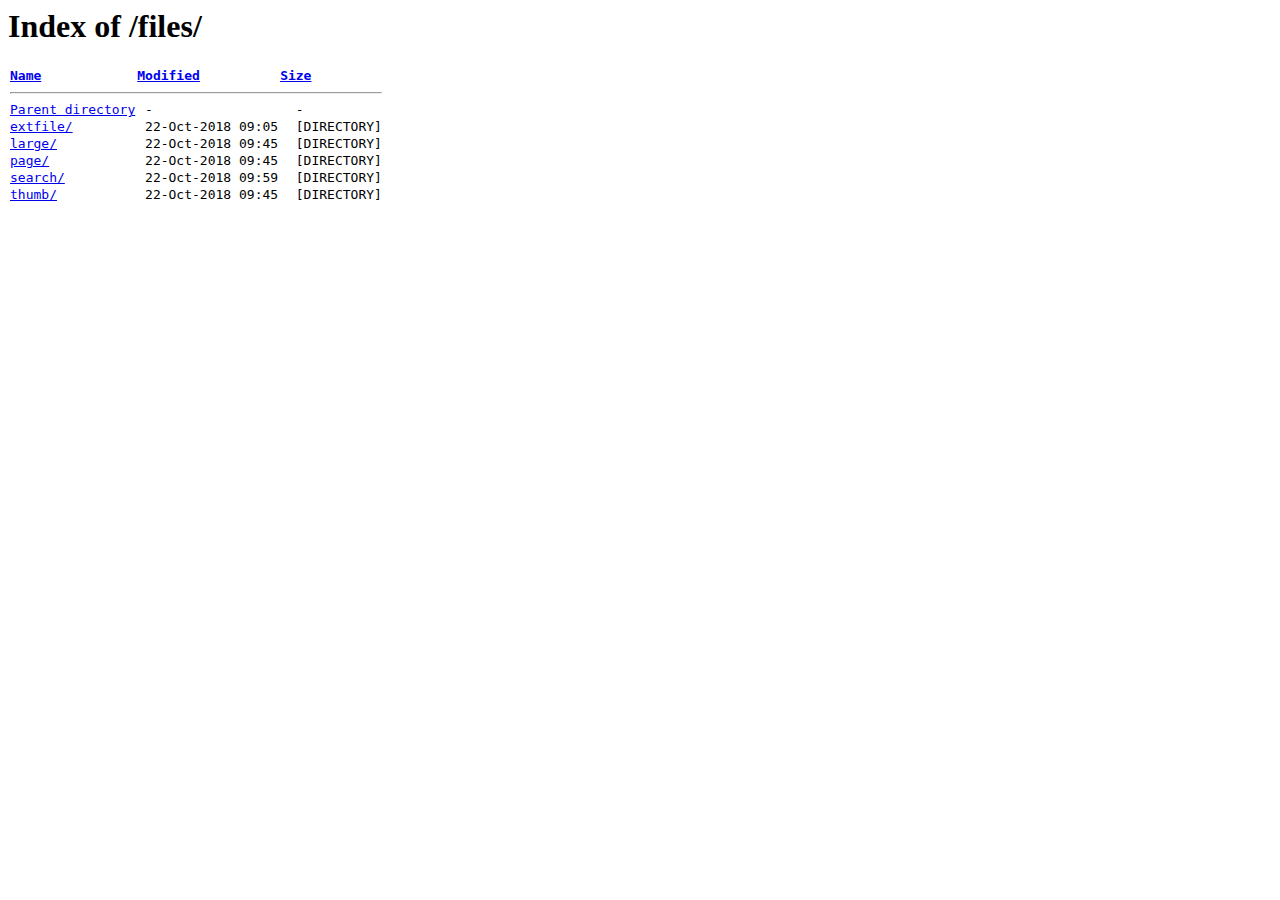
<file: portafolio/files/index.html>
<html>
<!-- Mirrored from 10.14.190.58:9094/files/ by HTTrack Website Copier/3.x [XR&CO'2014], Mon, 22 Oct 2018 15:12:48 GMT -->
<!-- Added by HTTrack --><meta http-equiv="content-type" content="text/html;charset=utf-8" /><!-- /Added by HTTrack -->
<head><title>Index of /files/</title><style>th {text-align: left;}</style></head><body><h1>Index of /files/</h1><pre><table cellpadding="0"><tr><th><a href="indexa699.html?nd">Name</a></th><th><a href="index1aab.html?dd">Modified</a></th><th><a href="index6226.html?sd">Size</a></th></tr><tr><td colspan="3"><hr></td></tr><tr><td><a href="../index.html">Parent directory</a></td><td>&nbsp;-</td><td>&nbsp;&nbsp;-</td></tr>
<tr><td><a href="extfile/index.html">extfile/</a></td><td>&nbsp;22-Oct-2018 09:05</td><td>&nbsp;&nbsp;[DIRECTORY]</td></tr>
<tr><td><a href="large/index.html">large/</a></td><td>&nbsp;22-Oct-2018 09:45</td><td>&nbsp;&nbsp;[DIRECTORY]</td></tr>
<tr><td><a href="page/index.html">page/</a></td><td>&nbsp;22-Oct-2018 09:45</td><td>&nbsp;&nbsp;[DIRECTORY]</td></tr>
<tr><td><a href="search/index.html">search/</a></td><td>&nbsp;22-Oct-2018 09:59</td><td>&nbsp;&nbsp;[DIRECTORY]</td></tr>
<tr><td><a href="thumb/index.html">thumb/</a></td><td>&nbsp;22-Oct-2018 09:45</td><td>&nbsp;&nbsp;[DIRECTORY]</td></tr>
</table></body>
<!-- Mirrored from 10.14.190.58:9094/files/ by HTTrack Website Copier/3.x [XR&CO'2014], Mon, 22 Oct 2018 15:12:48 GMT -->
</html>
</file>
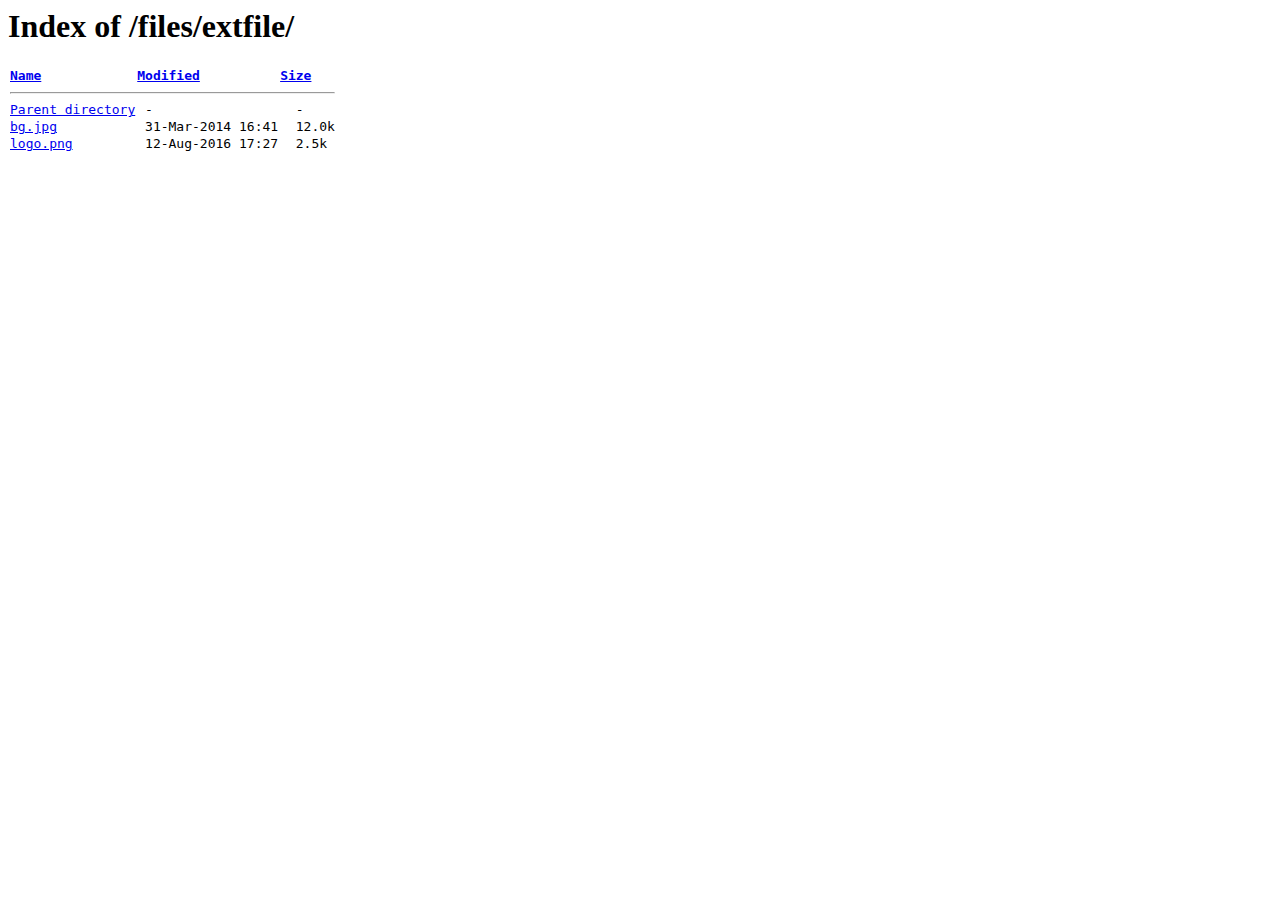
<file: portafolio/files/extfile/index.html>
<html>
<!-- Mirrored from 10.14.190.58:9094/files/extfile/ by HTTrack Website Copier/3.x [XR&CO'2014], Mon, 22 Oct 2018 15:13:05 GMT -->
<!-- Added by HTTrack --><meta http-equiv="content-type" content="text/html;charset=utf-8" /><!-- /Added by HTTrack -->
<head><title>Index of /files/extfile/</title><style>th {text-align: left;}</style></head><body><h1>Index of /files/extfile/</h1><pre><table cellpadding="0"><tr><th><a href="indexa699.html?nd">Name</a></th><th><a href="index1aab.html?dd">Modified</a></th><th><a href="index6226.html?sd">Size</a></th></tr><tr><td colspan="3"><hr></td></tr><tr><td><a href="../index.html">Parent directory</a></td><td>&nbsp;-</td><td>&nbsp;&nbsp;-</td></tr>
<tr><td><a href="bg.jpg">bg.jpg</a></td><td>&nbsp;31-Mar-2014 16:41</td><td>&nbsp;&nbsp;12.0k</td></tr>
<tr><td><a href="logo.png">logo.png</a></td><td>&nbsp;12-Aug-2016 17:27</td><td>&nbsp;&nbsp;2.5k</td></tr>
</table></body>
<!-- Mirrored from 10.14.190.58:9094/files/extfile/ by HTTrack Website Copier/3.x [XR&CO'2014], Mon, 22 Oct 2018 15:13:08 GMT -->
</html>
</file>
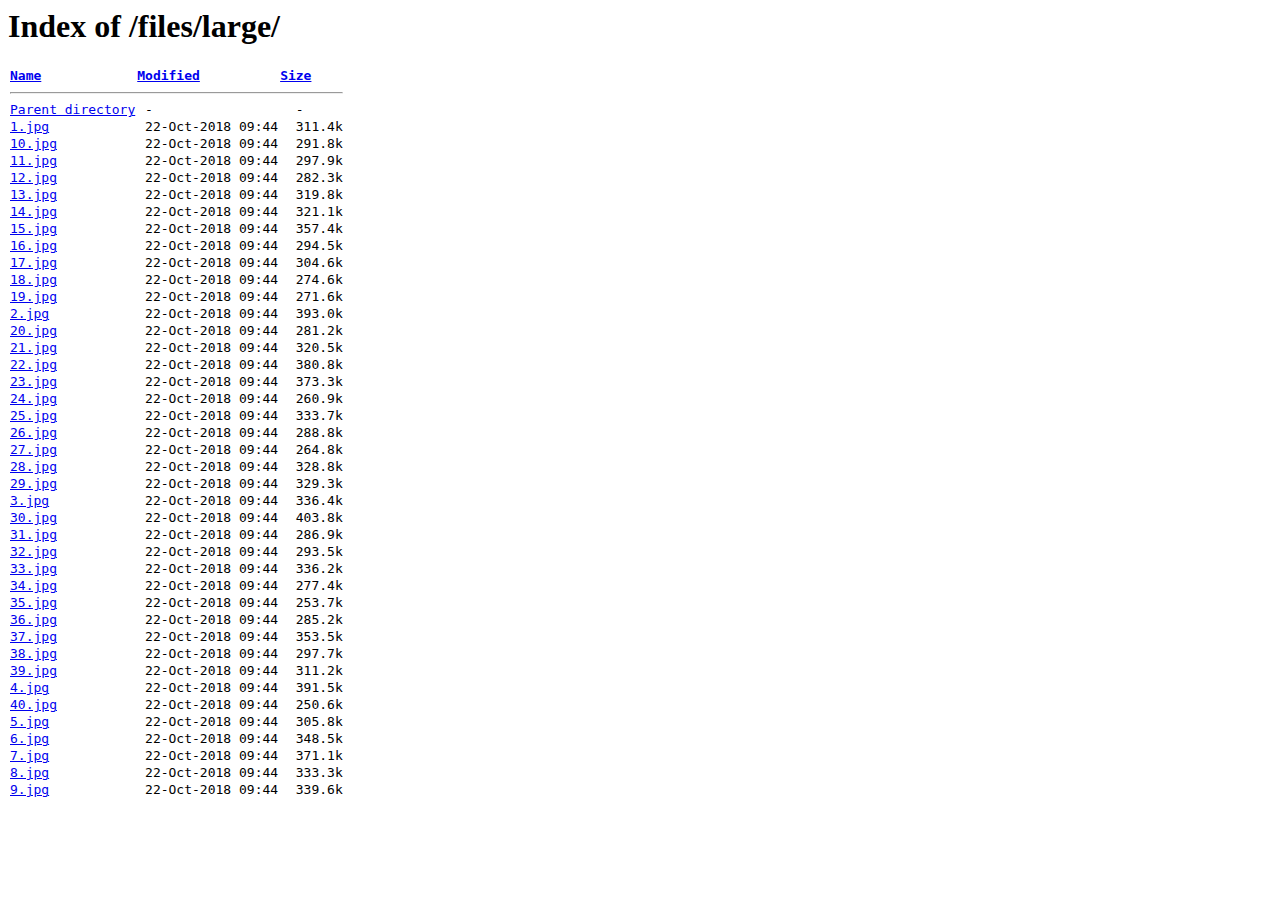
<file: portafolio/files/large/index.html>
<html>
<!-- Mirrored from 10.14.190.58:9094/files/large/ by HTTrack Website Copier/3.x [XR&CO'2014], Mon, 22 Oct 2018 15:03:24 GMT -->
<!-- Added by HTTrack --><meta http-equiv="content-type" content="text/html;charset=utf-8" /><!-- /Added by HTTrack -->
<head><title>Index of /files/large/</title><style>th {text-align: left;}</style></head><body><h1>Index of /files/large/</h1><pre><table cellpadding="0"><tr><th><a href="indexa699.html?nd">Name</a></th><th><a href="index1aab.html?dd">Modified</a></th><th><a href="index6226.html?sd">Size</a></th></tr><tr><td colspan="3"><hr></td></tr><tr><td><a href="../index.html">Parent directory</a></td><td>&nbsp;-</td><td>&nbsp;&nbsp;-</td></tr>
<tr><td><a href="1.jpg">1.jpg</a></td><td>&nbsp;22-Oct-2018 09:44</td><td>&nbsp;&nbsp;311.4k</td></tr>
<tr><td><a href="10.jpg">10.jpg</a></td><td>&nbsp;22-Oct-2018 09:44</td><td>&nbsp;&nbsp;291.8k</td></tr>
<tr><td><a href="11.jpg">11.jpg</a></td><td>&nbsp;22-Oct-2018 09:44</td><td>&nbsp;&nbsp;297.9k</td></tr>
<tr><td><a href="12.jpg">12.jpg</a></td><td>&nbsp;22-Oct-2018 09:44</td><td>&nbsp;&nbsp;282.3k</td></tr>
<tr><td><a href="13.jpg">13.jpg</a></td><td>&nbsp;22-Oct-2018 09:44</td><td>&nbsp;&nbsp;319.8k</td></tr>
<tr><td><a href="14.jpg">14.jpg</a></td><td>&nbsp;22-Oct-2018 09:44</td><td>&nbsp;&nbsp;321.1k</td></tr>
<tr><td><a href="15.jpg">15.jpg</a></td><td>&nbsp;22-Oct-2018 09:44</td><td>&nbsp;&nbsp;357.4k</td></tr>
<tr><td><a href="16.jpg">16.jpg</a></td><td>&nbsp;22-Oct-2018 09:44</td><td>&nbsp;&nbsp;294.5k</td></tr>
<tr><td><a href="17.jpg">17.jpg</a></td><td>&nbsp;22-Oct-2018 09:44</td><td>&nbsp;&nbsp;304.6k</td></tr>
<tr><td><a href="18.jpg">18.jpg</a></td><td>&nbsp;22-Oct-2018 09:44</td><td>&nbsp;&nbsp;274.6k</td></tr>
<tr><td><a href="19.jpg">19.jpg</a></td><td>&nbsp;22-Oct-2018 09:44</td><td>&nbsp;&nbsp;271.6k</td></tr>
<tr><td><a href="2.jpg">2.jpg</a></td><td>&nbsp;22-Oct-2018 09:44</td><td>&nbsp;&nbsp;393.0k</td></tr>
<tr><td><a href="20.jpg">20.jpg</a></td><td>&nbsp;22-Oct-2018 09:44</td><td>&nbsp;&nbsp;281.2k</td></tr>
<tr><td><a href="21.jpg">21.jpg</a></td><td>&nbsp;22-Oct-2018 09:44</td><td>&nbsp;&nbsp;320.5k</td></tr>
<tr><td><a href="22.jpg">22.jpg</a></td><td>&nbsp;22-Oct-2018 09:44</td><td>&nbsp;&nbsp;380.8k</td></tr>
<tr><td><a href="23.jpg">23.jpg</a></td><td>&nbsp;22-Oct-2018 09:44</td><td>&nbsp;&nbsp;373.3k</td></tr>
<tr><td><a href="24.jpg">24.jpg</a></td><td>&nbsp;22-Oct-2018 09:44</td><td>&nbsp;&nbsp;260.9k</td></tr>
<tr><td><a href="25.jpg">25.jpg</a></td><td>&nbsp;22-Oct-2018 09:44</td><td>&nbsp;&nbsp;333.7k</td></tr>
<tr><td><a href="26.jpg">26.jpg</a></td><td>&nbsp;22-Oct-2018 09:44</td><td>&nbsp;&nbsp;288.8k</td></tr>
<tr><td><a href="27.jpg">27.jpg</a></td><td>&nbsp;22-Oct-2018 09:44</td><td>&nbsp;&nbsp;264.8k</td></tr>
<tr><td><a href="28.jpg">28.jpg</a></td><td>&nbsp;22-Oct-2018 09:44</td><td>&nbsp;&nbsp;328.8k</td></tr>
<tr><td><a href="29.jpg">29.jpg</a></td><td>&nbsp;22-Oct-2018 09:44</td><td>&nbsp;&nbsp;329.3k</td></tr>
<tr><td><a href="3.jpg">3.jpg</a></td><td>&nbsp;22-Oct-2018 09:44</td><td>&nbsp;&nbsp;336.4k</td></tr>
<tr><td><a href="30.jpg">30.jpg</a></td><td>&nbsp;22-Oct-2018 09:44</td><td>&nbsp;&nbsp;403.8k</td></tr>
<tr><td><a href="31.jpg">31.jpg</a></td><td>&nbsp;22-Oct-2018 09:44</td><td>&nbsp;&nbsp;286.9k</td></tr>
<tr><td><a href="32.jpg">32.jpg</a></td><td>&nbsp;22-Oct-2018 09:44</td><td>&nbsp;&nbsp;293.5k</td></tr>
<tr><td><a href="33.jpg">33.jpg</a></td><td>&nbsp;22-Oct-2018 09:44</td><td>&nbsp;&nbsp;336.2k</td></tr>
<tr><td><a href="34.jpg">34.jpg</a></td><td>&nbsp;22-Oct-2018 09:44</td><td>&nbsp;&nbsp;277.4k</td></tr>
<tr><td><a href="35.jpg">35.jpg</a></td><td>&nbsp;22-Oct-2018 09:44</td><td>&nbsp;&nbsp;253.7k</td></tr>
<tr><td><a href="36.jpg">36.jpg</a></td><td>&nbsp;22-Oct-2018 09:44</td><td>&nbsp;&nbsp;285.2k</td></tr>
<tr><td><a href="37.jpg">37.jpg</a></td><td>&nbsp;22-Oct-2018 09:44</td><td>&nbsp;&nbsp;353.5k</td></tr>
<tr><td><a href="38.jpg">38.jpg</a></td><td>&nbsp;22-Oct-2018 09:44</td><td>&nbsp;&nbsp;297.7k</td></tr>
<tr><td><a href="39.jpg">39.jpg</a></td><td>&nbsp;22-Oct-2018 09:44</td><td>&nbsp;&nbsp;311.2k</td></tr>
<tr><td><a href="4.jpg">4.jpg</a></td><td>&nbsp;22-Oct-2018 09:44</td><td>&nbsp;&nbsp;391.5k</td></tr>
<tr><td><a href="40.jpg">40.jpg</a></td><td>&nbsp;22-Oct-2018 09:44</td><td>&nbsp;&nbsp;250.6k</td></tr>
<tr><td><a href="5.jpg">5.jpg</a></td><td>&nbsp;22-Oct-2018 09:44</td><td>&nbsp;&nbsp;305.8k</td></tr>
<tr><td><a href="6.jpg">6.jpg</a></td><td>&nbsp;22-Oct-2018 09:44</td><td>&nbsp;&nbsp;348.5k</td></tr>
<tr><td><a href="7.jpg">7.jpg</a></td><td>&nbsp;22-Oct-2018 09:44</td><td>&nbsp;&nbsp;371.1k</td></tr>
<tr><td><a href="8.jpg">8.jpg</a></td><td>&nbsp;22-Oct-2018 09:44</td><td>&nbsp;&nbsp;333.3k</td></tr>
<tr><td><a href="9.jpg">9.jpg</a></td><td>&nbsp;22-Oct-2018 09:44</td><td>&nbsp;&nbsp;339.6k</td></tr>
</table></body>
<!-- Mirrored from 10.14.190.58:9094/files/large/ by HTTrack Website Copier/3.x [XR&CO'2014], Mon, 22 Oct 2018 15:12:04 GMT -->
</html>
</file>
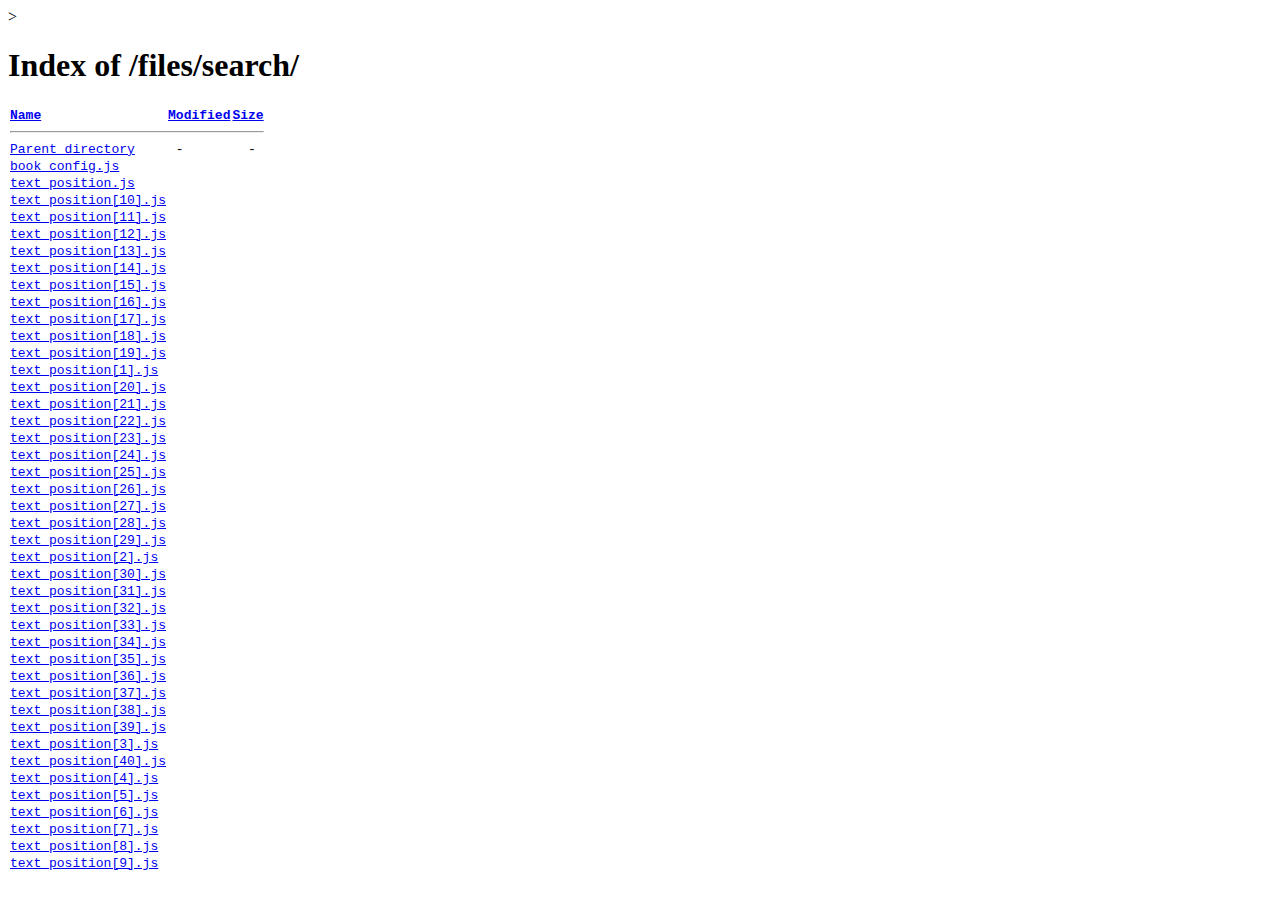
<file: portafolio/files/search/index.html>
<html>
><meta http-equiv="content-type" content="text/html;charset=utf-8" /><!-- /Added by HTTrack -->
<head><title>Index of /files/search/</title><style>th {text-align: left;}</style></head><body><h1>Index of /files/search/</h1><pre><table cellpadding="0"><tr><th><a href="indexa699.html?nd">Name</a></th><th><a href="index1aab.html?dd">Modified</a></th><th><a href="index6226.html?sd">Size</a></th></tr><tr><td colspan="3"><hr></td></tr><tr><td><a href="../index.html">Parent directory</a></td><td>&nbsp;-</td><td>&nbsp;&nbsp;-</td></tr>
<tr><td><a href="book_config.js">book_config.js</a></td></tr>
<tr><td><a href="text_position.js">text_position.js</a></td></tr>
<tr><td><a href="text_position%5b10%5d.js">text_position[10].js</a></td></tr>
<tr><td><a href="text_position%5b11%5d.js">text_position[11].js</a></td></tr>
<tr><td><a href="text_position%5b12%5d.js">text_position[12].js</a></td></tr>
<tr><td><a href="text_position%5b13%5d.js">text_position[13].js</a></td></tr>
<tr><td><a href="text_position%5b14%5d.js">text_position[14].js</a></td></tr>
<tr><td><a href="text_position%5b15%5d.js">text_position[15].js</a></td></tr>
<tr><td><a href="text_position%5b16%5d.js">text_position[16].js</a></td></tr>
<tr><td><a href="text_position%5b17%5d.js">text_position[17].js</a></td></tr>
<tr><td><a href="text_position%5b18%5d.js">text_position[18].js</a></td></tr>
<tr><td><a href="text_position%5b19%5d.js">text_position[19].js</a></td></tr>
<tr><td><a href="text_position%5b1%5d.js">text_position[1].js</a></td></tr>
<tr><td><a href="text_position%5b20%5d.js">text_position[20].js</a></td></tr>
<tr><td><a href="text_position%5b21%5d.js">text_position[21].js</a></td></tr>
<tr><td><a href="text_position%5b22%5d.js">text_position[22].js</a></td></tr>
<tr><td><a href="text_position%5b23%5d.js">text_position[23].js</a></td></tr>
<tr><td><a href="text_position%5b24%5d.js">text_position[24].js</a></td></tr>
<tr><td><a href="text_position%5b25%5d.js">text_position[25].js</a></td></tr>
<tr><td><a href="text_position%5b26%5d.js">text_position[26].js</a></td></tr>
<tr><td><a href="text_position%5b27%5d.js">text_position[27].js</a></td></tr>
<tr><td><a href="text_position%5b28%5d.js">text_position[28].js</a></td></tr>
<tr><td><a href="text_position%5b29%5d.js">text_position[29].js</a></td></tr>
<tr><td><a href="text_position%5b2%5d.js">text_position[2].js</a></td></tr>
<tr><td><a href="text_position%5b30%5d.js">text_position[30].js</a></td></tr>
<tr><td><a href="text_position%5b31%5d.js">text_position[31].js</a></td></tr>
<tr><td><a href="text_position%5b32%5d.js">text_position[32].js</a></td></tr>
<tr><td><a href="text_position%5b33%5d.js">text_position[33].js</a></td></tr>
<tr><td><a href="text_position%5b34%5d.js">text_position[34].js</a></td></tr>
<tr><td><a href="text_position%5b35%5d.js">text_position[35].js</a></td></tr>
<tr><td><a href="text_position%5b36%5d.js">text_position[36].js</a></td></tr>
<tr><td><a href="text_position%5b37%5d.js">text_position[37].js</a></td></tr>
<tr><td><a href="text_position%5b38%5d.js">text_position[38].js</a></td></tr>
<tr><td><a href="text_position%5b39%5d.js">text_position[39].js</a></td></tr>
<tr><td><a href="text_position%5b3%5d.js">text_position[3].js</a></td></tr>
<tr><td><a href="text_position%5b40%5d.js">text_position[40].js</a></td></tr>
<tr><td><a href="text_position%5b4%5d.js">text_position[4].js</a></td></tr>
<tr><td><a href="text_position%5b5%5d.js">text_position[5].js</a></td></tr>
<tr><td><a href="text_position%5b6%5d.js">text_position[6].js</a></td></tr>
<tr><td><a href="text_position%5b7%5d.js">text_position[7].js</a></td></tr>
<tr><td><a href="text_position%5b8%5d.js">text_position[8].js</a></td></tr>
<tr><td><a href="text_position%5b9%5d.js">text_position[9].js</a></td></tr>
</table></body>

</html>
</file>
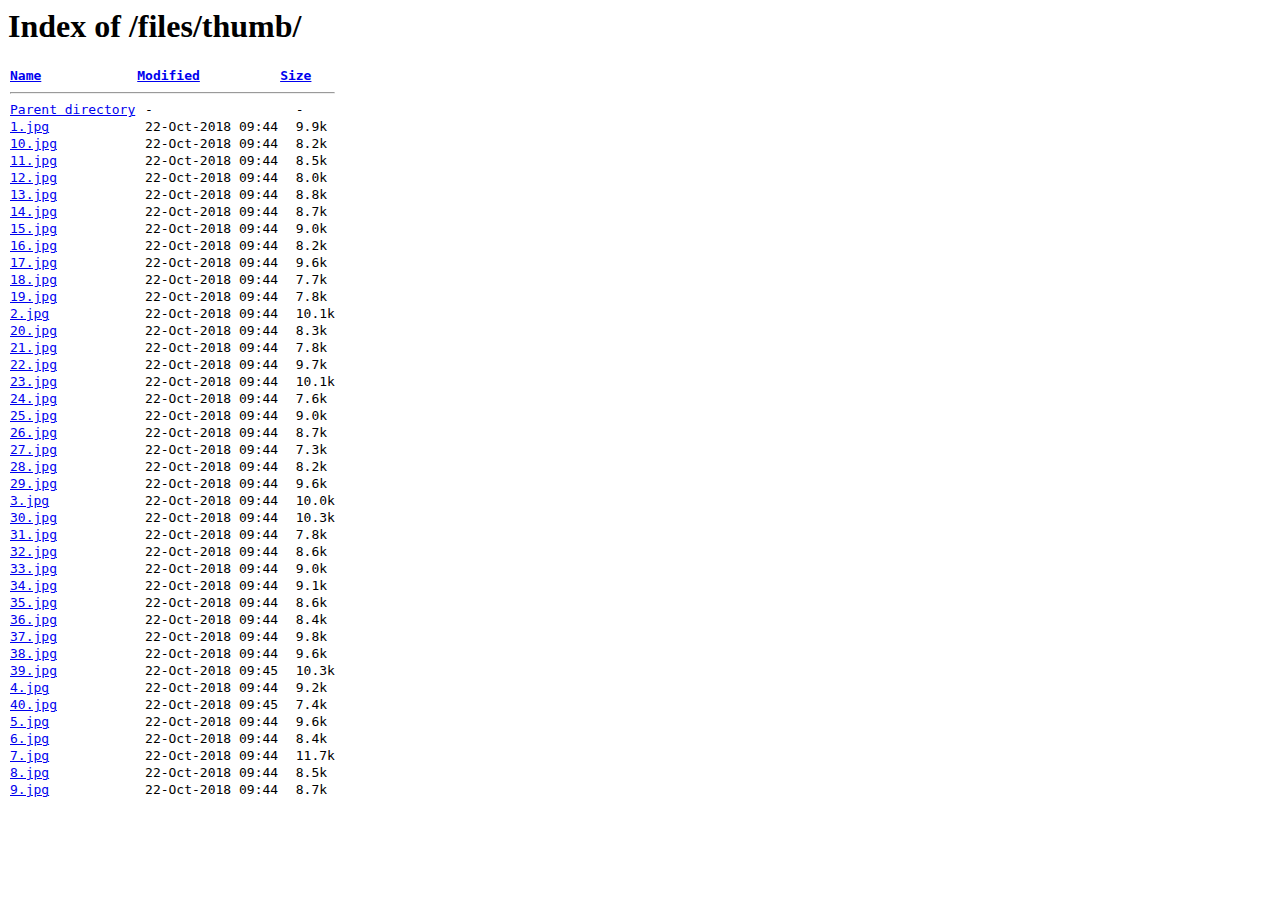
<file: portafolio/files/thumb/index.html>
<html>
<!-- Mirrored from 10.14.190.58:9094/files/thumb/ by HTTrack Website Copier/3.x [XR&CO'2014], Mon, 22 Oct 2018 15:12:12 GMT -->
<!-- Added by HTTrack --><meta http-equiv="content-type" content="text/html;charset=utf-8" /><!-- /Added by HTTrack -->
<head><title>Index of /files/thumb/</title><style>th {text-align: left;}</style></head><body><h1>Index of /files/thumb/</h1><pre><table cellpadding="0"><tr><th><a href="indexa699.html?nd">Name</a></th><th><a href="index1aab.html?dd">Modified</a></th><th><a href="index6226.html?sd">Size</a></th></tr><tr><td colspan="3"><hr></td></tr><tr><td><a href="../index.html">Parent directory</a></td><td>&nbsp;-</td><td>&nbsp;&nbsp;-</td></tr>
<tr><td><a href="1.jpg">1.jpg</a></td><td>&nbsp;22-Oct-2018 09:44</td><td>&nbsp;&nbsp;9.9k</td></tr>
<tr><td><a href="10.jpg">10.jpg</a></td><td>&nbsp;22-Oct-2018 09:44</td><td>&nbsp;&nbsp;8.2k</td></tr>
<tr><td><a href="11.jpg">11.jpg</a></td><td>&nbsp;22-Oct-2018 09:44</td><td>&nbsp;&nbsp;8.5k</td></tr>
<tr><td><a href="12.jpg">12.jpg</a></td><td>&nbsp;22-Oct-2018 09:44</td><td>&nbsp;&nbsp;8.0k</td></tr>
<tr><td><a href="13.jpg">13.jpg</a></td><td>&nbsp;22-Oct-2018 09:44</td><td>&nbsp;&nbsp;8.8k</td></tr>
<tr><td><a href="14.jpg">14.jpg</a></td><td>&nbsp;22-Oct-2018 09:44</td><td>&nbsp;&nbsp;8.7k</td></tr>
<tr><td><a href="15.jpg">15.jpg</a></td><td>&nbsp;22-Oct-2018 09:44</td><td>&nbsp;&nbsp;9.0k</td></tr>
<tr><td><a href="16.jpg">16.jpg</a></td><td>&nbsp;22-Oct-2018 09:44</td><td>&nbsp;&nbsp;8.2k</td></tr>
<tr><td><a href="17.jpg">17.jpg</a></td><td>&nbsp;22-Oct-2018 09:44</td><td>&nbsp;&nbsp;9.6k</td></tr>
<tr><td><a href="18.jpg">18.jpg</a></td><td>&nbsp;22-Oct-2018 09:44</td><td>&nbsp;&nbsp;7.7k</td></tr>
<tr><td><a href="19.jpg">19.jpg</a></td><td>&nbsp;22-Oct-2018 09:44</td><td>&nbsp;&nbsp;7.8k</td></tr>
<tr><td><a href="2.jpg">2.jpg</a></td><td>&nbsp;22-Oct-2018 09:44</td><td>&nbsp;&nbsp;10.1k</td></tr>
<tr><td><a href="20.jpg">20.jpg</a></td><td>&nbsp;22-Oct-2018 09:44</td><td>&nbsp;&nbsp;8.3k</td></tr>
<tr><td><a href="21.jpg">21.jpg</a></td><td>&nbsp;22-Oct-2018 09:44</td><td>&nbsp;&nbsp;7.8k</td></tr>
<tr><td><a href="22.jpg">22.jpg</a></td><td>&nbsp;22-Oct-2018 09:44</td><td>&nbsp;&nbsp;9.7k</td></tr>
<tr><td><a href="23.jpg">23.jpg</a></td><td>&nbsp;22-Oct-2018 09:44</td><td>&nbsp;&nbsp;10.1k</td></tr>
<tr><td><a href="24.jpg">24.jpg</a></td><td>&nbsp;22-Oct-2018 09:44</td><td>&nbsp;&nbsp;7.6k</td></tr>
<tr><td><a href="25.jpg">25.jpg</a></td><td>&nbsp;22-Oct-2018 09:44</td><td>&nbsp;&nbsp;9.0k</td></tr>
<tr><td><a href="26.jpg">26.jpg</a></td><td>&nbsp;22-Oct-2018 09:44</td><td>&nbsp;&nbsp;8.7k</td></tr>
<tr><td><a href="27.jpg">27.jpg</a></td><td>&nbsp;22-Oct-2018 09:44</td><td>&nbsp;&nbsp;7.3k</td></tr>
<tr><td><a href="28.jpg">28.jpg</a></td><td>&nbsp;22-Oct-2018 09:44</td><td>&nbsp;&nbsp;8.2k</td></tr>
<tr><td><a href="29.jpg">29.jpg</a></td><td>&nbsp;22-Oct-2018 09:44</td><td>&nbsp;&nbsp;9.6k</td></tr>
<tr><td><a href="3.jpg">3.jpg</a></td><td>&nbsp;22-Oct-2018 09:44</td><td>&nbsp;&nbsp;10.0k</td></tr>
<tr><td><a href="30.jpg">30.jpg</a></td><td>&nbsp;22-Oct-2018 09:44</td><td>&nbsp;&nbsp;10.3k</td></tr>
<tr><td><a href="31.jpg">31.jpg</a></td><td>&nbsp;22-Oct-2018 09:44</td><td>&nbsp;&nbsp;7.8k</td></tr>
<tr><td><a href="32.jpg">32.jpg</a></td><td>&nbsp;22-Oct-2018 09:44</td><td>&nbsp;&nbsp;8.6k</td></tr>
<tr><td><a href="33.jpg">33.jpg</a></td><td>&nbsp;22-Oct-2018 09:44</td><td>&nbsp;&nbsp;9.0k</td></tr>
<tr><td><a href="34.jpg">34.jpg</a></td><td>&nbsp;22-Oct-2018 09:44</td><td>&nbsp;&nbsp;9.1k</td></tr>
<tr><td><a href="35.jpg">35.jpg</a></td><td>&nbsp;22-Oct-2018 09:44</td><td>&nbsp;&nbsp;8.6k</td></tr>
<tr><td><a href="36.jpg">36.jpg</a></td><td>&nbsp;22-Oct-2018 09:44</td><td>&nbsp;&nbsp;8.4k</td></tr>
<tr><td><a href="37.jpg">37.jpg</a></td><td>&nbsp;22-Oct-2018 09:44</td><td>&nbsp;&nbsp;9.8k</td></tr>
<tr><td><a href="38.jpg">38.jpg</a></td><td>&nbsp;22-Oct-2018 09:44</td><td>&nbsp;&nbsp;9.6k</td></tr>
<tr><td><a href="39.jpg">39.jpg</a></td><td>&nbsp;22-Oct-2018 09:45</td><td>&nbsp;&nbsp;10.3k</td></tr>
<tr><td><a href="4.jpg">4.jpg</a></td><td>&nbsp;22-Oct-2018 09:44</td><td>&nbsp;&nbsp;9.2k</td></tr>
<tr><td><a href="40.jpg">40.jpg</a></td><td>&nbsp;22-Oct-2018 09:45</td><td>&nbsp;&nbsp;7.4k</td></tr>
<tr><td><a href="5.jpg">5.jpg</a></td><td>&nbsp;22-Oct-2018 09:44</td><td>&nbsp;&nbsp;9.6k</td></tr>
<tr><td><a href="6.jpg">6.jpg</a></td><td>&nbsp;22-Oct-2018 09:44</td><td>&nbsp;&nbsp;8.4k</td></tr>
<tr><td><a href="7.jpg">7.jpg</a></td><td>&nbsp;22-Oct-2018 09:44</td><td>&nbsp;&nbsp;11.7k</td></tr>
<tr><td><a href="8.jpg">8.jpg</a></td><td>&nbsp;22-Oct-2018 09:44</td><td>&nbsp;&nbsp;8.5k</td></tr>
<tr><td><a href="9.jpg">9.jpg</a></td><td>&nbsp;22-Oct-2018 09:44</td><td>&nbsp;&nbsp;8.7k</td></tr>
</table></body>
<!-- Mirrored from 10.14.190.58:9094/files/thumb/ by HTTrack Website Copier/3.x [XR&CO'2014], Mon, 22 Oct 2018 15:12:41 GMT -->
</html>
</file>
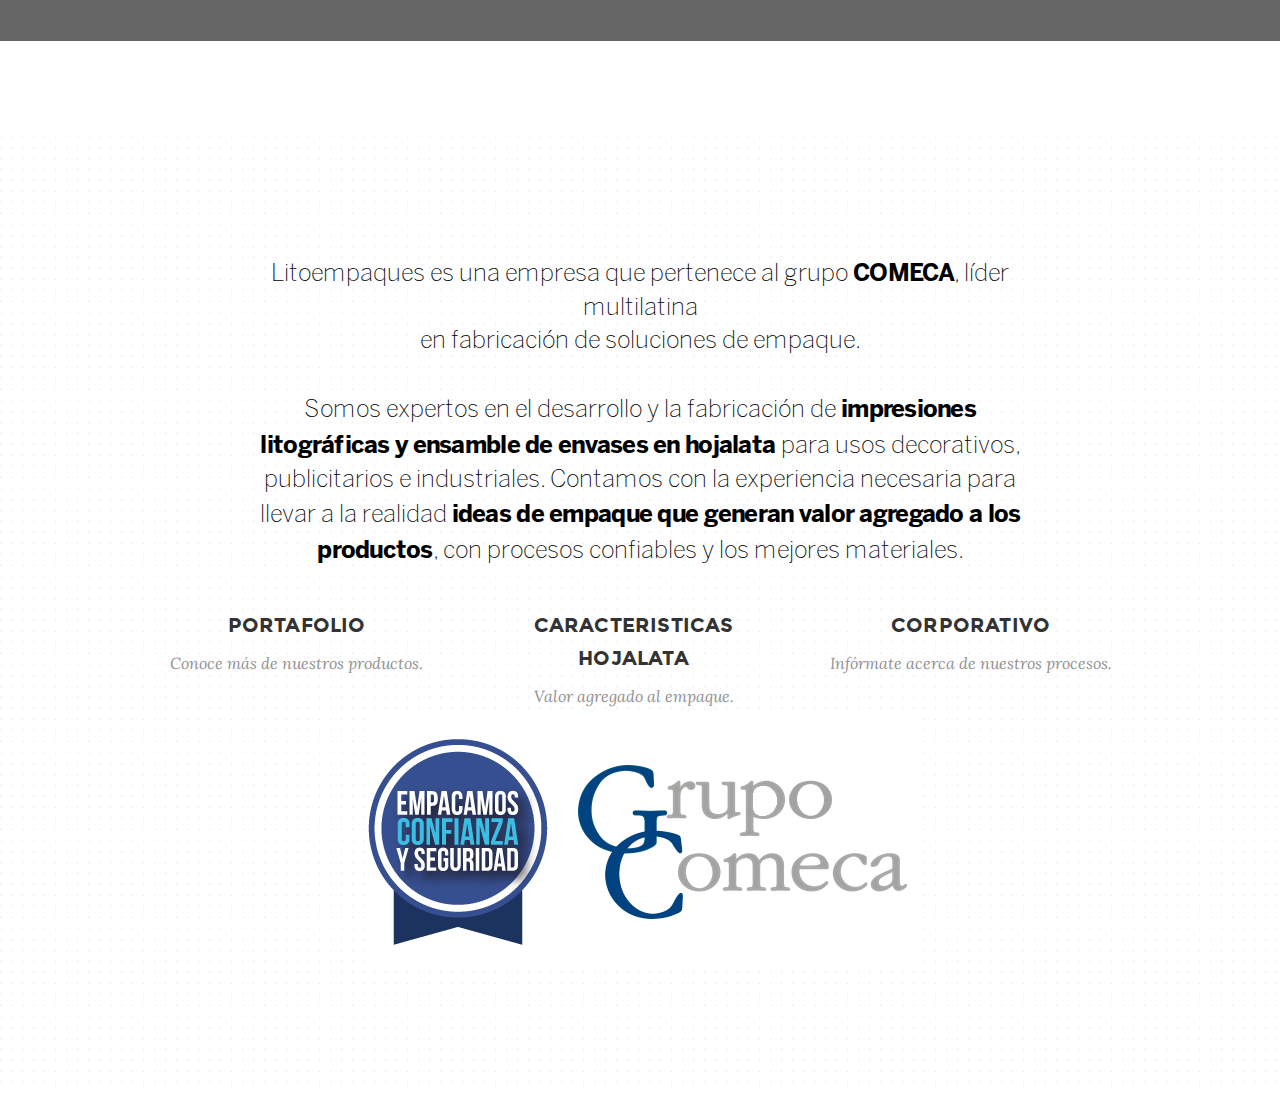
<file: about.html>
<!DOCTYPE html><html lang="es">
<html>
  <head>
    <!-- Identificacion navegador y compatibilidad -->
    <meta http-equiv="Content-Type" content="text/html;charset=utf-8">
    <meta http-equiv="X-UA-Compatible" content="IE=edge, chrome=1">

    <!-- Datos de reconocimiento inicial -->
    <meta name="description" content="Litoempaques, Litografía y empaques en hojalata">
    <meta name="author" content="Litoempaques">
    <meta name="viewport" content="width=device-width, initial-scale=1.0, minimum-scale=1.0, maximum-scale=1.0, user-scalable=no">
    <meta name="apple-mobile-web-app-capable" content="yes">
    <meta name="apple-mobile-web-app-status-bar-style" content="black">

    <!-- vinculacion facebook -->
    <meta property="og:title" content="Litoempaques" />
    <meta property="og:image" content="" />
    <meta property="og:description" content="Litoempaques, Litografía y empaques en hojalata" />
    <meta property="og:url" content="index.html" />

    <!-- vinculacion facebook -->
    <meta name="twitter:card" content="summary">
    <meta name="twitter:site" content="">
    <meta name="twitter:creator" content="">
    <meta name="twitter:title" content="Litoempaques">
    <meta name="twitter:description" content="Litoempaques, Litografía y empaques en hojalata">
    <meta name="twitter:image" content="">

    <title>Litoempaques</title>

    <link rel="shortcut icon" href="images/favicon.png">
    <link rel="apple-touch-icon" href="images/apple-touch-icon.png">
    <link rel="apple-touch-icon" sizes="72x72" href="images/apple-touch-icon-72x72.png">
    <link rel="apple-touch-icon" sizes="114x114" href="images/apple-touch-icon-114x114.png">

    <link rel="stylesheet" href="css/bootstrap.min.css">
    <link rel="stylesheet" href="css/style.css">
    <link rel="stylesheet" href="css/jquery.bxslider.css">

    <link rel="stylesheet" href="css/config.css">
    <link rel="stylesheet" href="css/font-awesome.min.css">
    <link rel="stylesheet" href="css/simple-line-icons.css">


    <script src="js/jquery-1.9.1.min.js"></script>



    <script src="src/jquery.scrollstop.js"></script>
    <script src="src/jquery.easing.min.js"></script>
    <script src="src/jquery.scrollsnap.js"></script>
    <script type="text/javascript">
    $(document).ready(function()
    {
        $(document).scrollsnap(
        {
          snaps: '.snap',
          proximity: 150,
          easing: 'easeOutBack'
        });
    });</script>

  </head> <!-- End Head Carga de frameworks-- >
  <body>
    <div class="page-loader"> <b></b> </div>
    <!-- Start Menú Navegación-- >
   	<ul li class="navy">
        <li><a href="about.html">NOSOTROS</a></li>
        <li><a href="process.html">CORPORATIVO</a></li>
        <li><a href="team.html">PRODUCTOS</a></li>
        <li><a href="testimonials.html">CARACTERISTICAS HOJALATA</a></li>
        <li><a href="work.html">CLIENTES</a></li>
        <li><a href="contact.html">CONTACTENOS</a></li>
    </ul>
		<!-- End Menú Navegación-- >
    <div class="page"><!-- Start carga de la pagina y Navigación -->
      <!-- star panel de navegacion -->
      <nav class="main-nav">
          <div class="full-wrapper relative clearfix">
            <div class="mobile-nav"><i class="fa fa-bars"></i></div>

            <!-- start menu principal -->
              <div class="inner-nav desktop-nav">
                <ul class="clearlist scroll-nav">
                  <li id="mhome"><a href="#home">Home</a></li>
                  <li id="drop"><a href="#about-us">Nosotros</a><!--
                    <ul>
                        <li><a href="#process">Corporativo</a></li>
                    </ul>-->
                  </li>
                  <li><a href="#team">Productos</a><!--
                    <ul>
                        <li><a href="#testimonials">Caracteristicas Hojalata</a></li>
                    </ul>-->
                  </li>
                  <li><a href="#home"><img src="images/logo-white.png" width="65" height="65" alt="Litoempaques" style="margin:0 auto;"/></a></li>
                  <li><a href="#works">Clientes</a></li>
                  <li><a href="#contacts" >Contactenos</a></li><!--
                  <li style="display: none;"><a href="#process">Corporativo</a></li>
                  <li style="display: none;"><a href="#testimonials">Caracteristicas Hojalata</a></li>-->
                </ul>
              </div>
          </div>          
      </nav><!-- End menu principal -->
			<!-- Start session NOSOTROS-->
      <section class="page-section" id="about-us">
        <div class="container">
          <div class="row">
            <div class="col-md-8 col-md-offset-2 col-lg-8 col-lg-offset-2">
              <div class="section-heading-medium">NOSOTROS</div>
			        <div class="section-text margin-bot-null">
                Litoempaques es una empresa que pertenece al grupo <strong>COMECA</strong>, líder multilatina<br>
                en fabricación de soluciones de empaque. <br><br>Somos expertos en el desarrollo y la fabricación de <strong>impresiones litográficas y ensamble de envases en hojalata </strong>para usos decorativos, publicitarios e industriales. Contamos con la experiencia necesaria para llevar a la realidad <strong>ideas de empaque que generan valor agregado a los productos</strong>, con procesos confiables y los mejores materiales.
              </div>              
            </div>
          </div>
			  </div>
        <!-- Start textos bajo NOSOTROS -->
        <section class="page-section" id="benefits">
          <div class="container"><!-- start contenedor de textos -- >
  		    <!-- start grid de textos -->
	  	      <div class="benefits-grid row-fluid">
  		        <!-- Start Item Portafolio -->
			        <div class="benefit-item go-fade-in span4">
  		          <h3 class="benefit-title">
			            <ul class="scroll-nav"><li style="color: #333333 !important; list-style: none !important;" ><a style="color: #333333 !important;" href="team.html">Portafolio</a></li>
			          </h3>
	  	          <div class="benefits-descr">Conoce más de nuestros productos.</div>
			        </div>
			        <!-- End Item Portafolio -->
              <!-- Start Item Caracteristicas Hojalata -->
              <div class="benefit-item go-fade-in span4">
                <h3 class="benefit-title">
                  <ul class="scroll-nav"><li style="color: #333333 !important; list-style: none !important; " ><a style="color: #333333 !important;" href="testimonials.html">Caracteristicas Hojalata</a></li>
                </h3>
                <div class="benefits-descr">Valor agregado al empaque.</div>
              </div>
              <!-- End Item Caracteristicas Hojalata -->
              <!-- Start Item Corporativo -->
			        <div class="benefit-item go-fade-in span4">
			          <h3 class="benefit-title">
  		            <ul class="scroll-nav"><li style="color: #333333 !important; list-style: none !important;" ><a style="color: #333333 !important;" href="process.html">Corporativo</a></li>
			          </h3>
			          <div class="benefits-descr">Infórmate acerca de nuestros procesos.</div>
  		        </div>
			        <!-- End Item Corporativo -->
			      </div>
			      <!-- End Benefits Grid -->
  		    </div>
          <div class="go-fade-in" id="featured"><img src="images/featured.png"></div>
        </section>
      </section>
	  <!-- End NOSOTROS Section -->
    </div>
      <!-- JS -->

  		<script src="js/jquery-migrate-1.2.1.min.js"></script>
      <script src="js/bootstrap.min.js"></script>
  		<script src="js/jquery.ba-hashchange.min.js"></script>
  		<script src="js/jquery.parallax-1.1.3.js"></script>
  		<script src="js/jquery.fitvids.js"></script>
  		<script src="js/jquery.bxslider.min.js"></script>
  		<script src="js/jquery.mixitup.min.js"></script>
      <script src="twitter/jquery.tweet.min.js"></script>
  		<script src="http://maps.google.com/maps/api/js?sensor=false"></script>
      <script src="js/all.js"></script>

    </body>
</html>
</file>
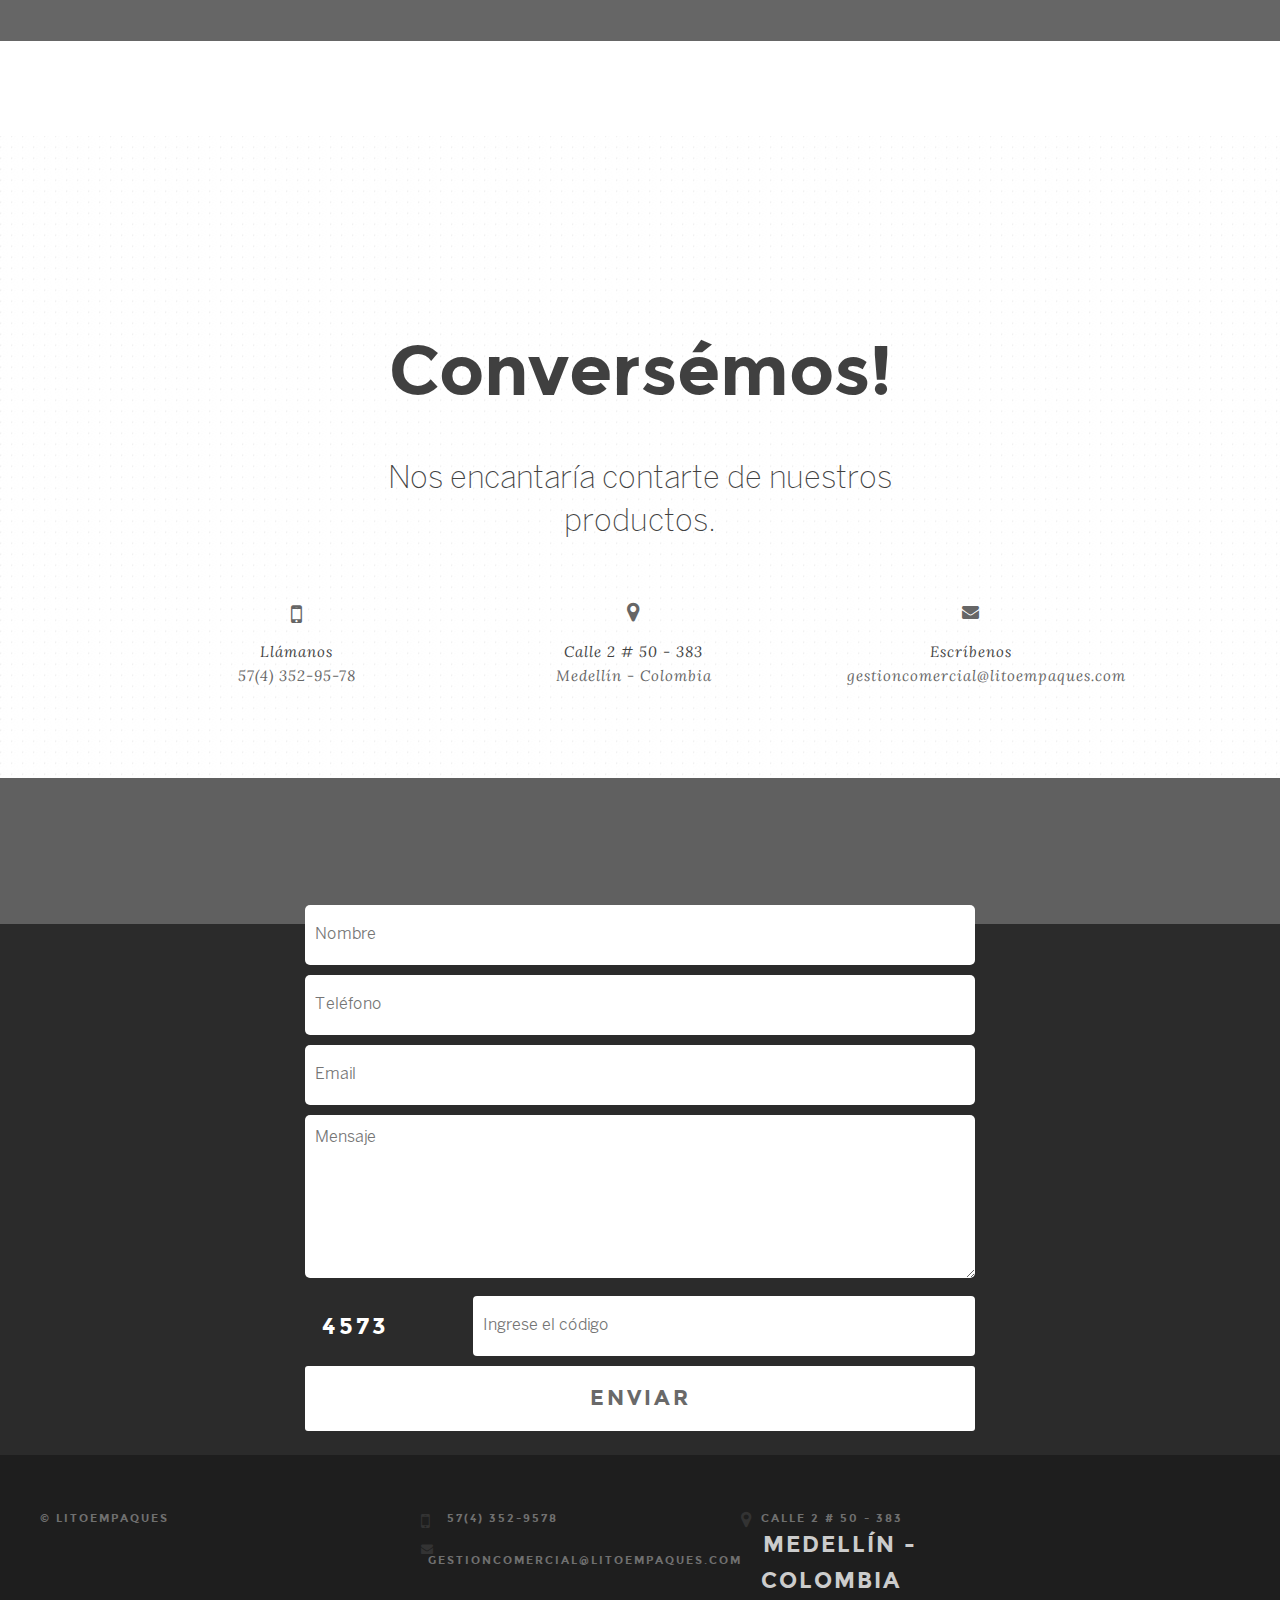
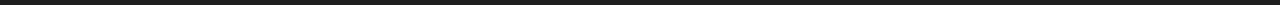
<file: contact.html>
<!DOCTYPE html><html lang="es">
<html>
  <head>
    <!-- Identificacion navegador y compatibilidad -->
    <meta http-equiv="Content-Type" content="text/html;charset=utf-8">
    <meta http-equiv="X-UA-Compatible" content="IE=edge, chrome=1">

    <!-- Datos de reconocimiento inicial -->
    <meta name="description" content="Litoempaques, Litografía y empaques en hojalata">
    <meta name="author" content="Litoempaques">
    <meta name="viewport" content="width=device-width, initial-scale=1.0, minimum-scale=1.0, maximum-scale=1.0, user-scalable=no">
    <meta name="apple-mobile-web-app-capable" content="yes">
    <meta name="apple-mobile-web-app-status-bar-style" content="black">

    <!-- vinculacion facebook -->
    <meta property="og:title" content="Litoempaques" />
    <meta property="og:image" content="" />
    <meta property="og:description" content="Litoempaques, Litografía y empaques en hojalata" />
    <meta property="og:url" content="index.html" />

    <!-- vinculacion facebook -->
    <meta name="twitter:card" content="summary">
    <meta name="twitter:site" content="">
    <meta name="twitter:creator" content="">
    <meta name="twitter:title" content="Litoempaques">
    <meta name="twitter:description" content="Litoempaques, Litografía y empaques en hojalata">
    <meta name="twitter:image" content="">

    <title>Litoempaques</title>

    <link rel="shortcut icon" href="images/favicon.png">
    <link rel="apple-touch-icon" href="images/apple-touch-icon.png">
    <link rel="apple-touch-icon" sizes="72x72" href="images/apple-touch-icon-72x72.png">
    <link rel="apple-touch-icon" sizes="114x114" href="images/apple-touch-icon-114x114.png">

    <link rel="stylesheet" href="css/bootstrap.min.css">
    <link rel="stylesheet" href="css/style.css">
    <link rel="stylesheet" href="css/jquery.bxslider.css">

    <link rel="stylesheet" href="css/config.css">
    <link rel="stylesheet" href="css/font-awesome.min.css">
    <link rel="stylesheet" href="css/simple-line-icons.css">


    <script src="js/jquery-1.9.1.min.js"></script>
    <script src="src/jquery.scrollstop.js"></script>
    <script src="src/jquery.easing.min.js"></script>
    <script src="src/jquery.scrollsnap.js"></script>
    <script type="text/javascript">
      $(document).ready(function()
      {
        $(document).scrollsnap(
        {
          snaps: '.snap',
          proximity: 150,
          easing: 'easeOutBack'
        });
      });
    </script>

  </head>
  <body>
    <div class="page-loader"><b></b></div>
    <ul li class="navy">
      <li><a href="about.html">NOSOTROS</a></li>
      <li><a href="process.html">CORPORATIVO</a></li>
      <li><a href="team.html">PRODUCTOS</a></li>
      <li><a href="testimonials.html">CARACTERISTICAS HOJALATA</a></li>
      <li><a href="work.html">CLIENTES</a></li>
      <li><a href="contact.html">CONTACTENOS</a></li>
    </ul>

      <!-- Start Ajustes de pagina -->
    <div class="page">
    	<style>
				.sticky-wrapper
        {
          left: 0;
          margin-left: auto;
          margin-right: auto;
          margin-top: 0;
          position: absolute;
          right: 0;
  	      top: 100px !important;
        }
			</style>

       <!-- Start panel de navegación -->
      <nav class="main-nav">
        <div class="full-wrapper relative clearfix">
  				 <div class="mobile-nav"><i class="fa fa-bars"></i></div>
  			      <!-- Start Menu principal -->
           	<div class="inner-nav desktop-nav">
           	  <ul class="clearlist scroll-nav">
                <li id="mhome"><a style="color: #151515 !important;" href="index-2.html">Home</a></li>
               	<li id="drop"><a style="color: #151515 !important;" href="about.html">Nosotros</a><!--
                  <ul>
                    <li><a style="color: #151515 !important;"  href="process.html">Corporativo</a></li>
                  </ul>-->
                </li>
							  <li><a style="color: #151515 !important;" href="team.html">Productos</a><!--
                  <ul>
                    <li><a style="color: #151515 !important;"  href="testimonials.html">Caracteristicas Hojalata</a></li>
                  </ul>-->
                </li>
                <li><a style="color: #151515 !important;" href="index-2.html"><img src="images/logo-black.png" width="65" height="65" alt="Litoempaques"  style="margin:0 auto;"/></a></li>
							 <li><a style="color: #151515 !important;" href="work.html">Clientes</a></li>
							 <li><a style="color: #151515 !important;" href="contact.html" >Contactenos</a></li><!--
               <li style="display: none;"><a href="#process">Corporativo</a></li>
               <li style="display: none;"><a href="#testimonials">Caracteristicas Hojalata</a></li>-->               
            </ul>
					</div><!-- End Menu principal -->
			  </div>
      </nav><!-- End panel de navegación -->

			<!-- Start Sesión Contactenos -->
      <div class="snap"></div>
      <section class="page-section contacts" id="contacts">
        <div class="container margin-bot">
          <div class="row-fluid">
            <div class="col-md-8 col-md-offset-2 col-lg-8 col-lg-offset-2">
							<div class="section-heading">Conversémos!</div>
    					<div class="section-text">Nos encantaría contarte de nuestros productos.</div>
						  <div class="contact-row row-fluid">
						    <div style="clear:both;"></div>
						    <div class="span4 contact-block go-fade-in">
    				  		<div class="contact-icon" style="font-size: 25px;"><i class="fa fa-mobile-phone"></i></div>
                  <div class="contact-text">Llámanos<br><a href="tel:57(4) 352-95-78">57(4) 352-95-78 </a></div>
							  </div>
   						  <div class="span4 contact-block go-fade-in">
								  <div class="contact-icon"><i class="fa fa-map-marker"></i></div>
                  <div class="contact-text">Calle 2 # 50 - 383<br><a href="https://www.google.com/maps/place/Cl.+2+%2350-383,+Medell%C3%ADn,+Antioquia/@6.2083782,-75.5837251,17z/data=!4m5!3m4!1s0x8e4429d626b3add9:0x92fb792714e97811!8m2!3d6.2078898!4d-75.582425" target="_blank">Medellín - Colombia</a></div>
            		</div>
							  <div class="span4 contact-block go-fade-in">
								  <div class="contact-icon"><i class="fa fa-envelope"></i></div>
  							  <div class="contact-text">Escríbenos<br><a href="mailto:gestioncomercial@litoempaques.com">gestioncomercial@litoempaques.com</a></div>
							  </div>
    				  </div>
            </div>
          </div>
				</div>

        <style>
          p.dashed {border-style: dashed;}
        </style>

				 <!-- Start API Google Map -->
        <div class="google-map">
          <div data-address="Cl. 2 ##50-383, Medellín, Antioquia" data-text="Hola - Bienvenido!" id="map-canvas"></div>
          </div><!-- End API Google Map -->
				   <!-- Start Contacts Form Container -->
          <div class="container map-fix">
            <div class="row">
              <div class="col-md-8 col-md-offset-2 col-lg-8 col-lg-offset-2">
                <div class="contact-form-wrap">
					       <!-- Start Formulario básioo -->
									<form method="post" action="http://www.litoempaques.com/contact.php" id="form" role="form" class="form contact-form">
                    <!-- TextBox Nombre -->
                    <div class="form-group">
                      <input type="text" name="name" id="name" class="form-control" placeholder="Nombre" min="3" max="100" required>
                    </div>
                    <!-- TextBox Teléfono -->
                    <div class="form-group">
                      <input type="text" name="tel" id="tel" class="form-control" placeholder="Teléfono" min="3" max="20" required>
                    </div>
                    <!-- TextBox Mail -->
                    <div class="form-group">
                     <input type="email" name="email" id="email" class="form-control" id="" placeholder="Email" min="5" max="100" required>
                    </div>
                    <!-- TextBox Mensaje -->
                    <div class="form-group">
                      <textarea name="text" id="text" class="form-control" rows="6" placeholder="Mensaje" min="5" max="400"></textarea>
                    </div>
                    <div id="captcha-text"><font color="white">4573</font></div>
                    <input tyle="text" name="captcha" id="captcha" class="form-control" placeholder="Ingrese el código">
                    <!-- botón enviar -->
                    <button type="submit" class="btn btn-spacia btn-medium btn-full">Enviar</button>
                  </form>
								   <!-- Success Message -->
								  <div class="form-success"></div>
						    </div>
              </div>
            </div>
          </div><!-- End Contacts Form Container -->
      </section><!-- End Sesión Contactenos -->

			 <!-- Start Footer -->
      <footer class="footer row-fluid">
          <div id="footer-mid0" class="span4">
             &copy;&nbsp;Litoempaques
          </div>
          <div id="footer-mid1" class="span3">
               <div class="row-fluid">
                  <div class="contact-icon">
                     <i class="fa fa-mobile-phone"><p><a href="tel:57(4)352-9578">57(4) 352-9578</a></p></i>
                  </div>
               </div>
               <div class="row-fluid">
                     <div class="contact-icon">
                       <i class="fa fa-envelope"><a href="mailto:gestioncomercial@litoempaques.com">gestioncomercial@litoempaques.com</a></i>
                     </div>
                </div>
          </div>
          <div id="footer-mid2" class="span3">
            <div class="row-fluid">
                <div class="contact-icon">
                  <i class="fa fa-map-marker"></i>
                </div>
                <p>Calle 2 # 50 - 383<br><a href="https://www.google.com/maps/place/Cl.+2+%2350-383,+Medell%C3%ADn,+Antioquia/@6.2083782,-75.5837251,17z/data=!4m5!3m4!1s0x8e4429d626b3add9:0x92fb792714e97811!8m2!3d6.2078898!4d-75.582425">Medellín - Colombia</a></p>
            </div>
          </div>
      </footer>
       <!-- End Footer -->

    </div>
     <!-- End Page Wrap -->
  		<!-- Start s Expander -->
		<div class="work-full">
     <!-- Navigation panel -->
      <nav class="main-nav">
        <div class="full-wrapper relative clearfix">
  				<div class="mobile-nav"><i class="fa fa-bars"></i></div>
     			<div class="inner-nav desktop-nav">
           	<ul class="clearlist scroll-nav">
              <li id="mhome"><a class="gray" href="#home">Home</a></li>
             	<li id="drop"><a class="gray" href="#about-us">Nosotros</a><!--
             	  <ul>
                  <li><a href="#process">Corporativo</a></li>                  
                </ul>-->
              </li>
							<li><a class="gray" href="#team">Productos</a><!--
                <ul>
                  <li><a href="#testimonials">Testimonials</a></li>  
                </ul>-->  
              </li>
              <li><a href="#home"><img src="images/logo-black.png" width="75" height="75" alt="Litoempaques"  style="margin:0 auto;"/></a></li>
							<li><a href="#works">Clientes</a></li>
							<li><a href="#" onclick="scrollTo('contacts')">Contactenos</a></li><!--
              <li style="display: none;"><a href="#process">Corporativo</a></li>
              <li style="display: none;"><a href="#testimonials">Testimonials</a></li>-->          
            </ul>
					</div>
        </div>  
      </nav>
      <div class="work-navigation clearfix">
        <a class="work-prev"><span><i class="fa fa-chevron-left"></i></span></a>
        <a class="work-all"><span><i class="fa fa-times"></i></span></a>
        <a class="work-next"><span><i class="fa fa-chevron-right"></i></span></a>
      </div>
      <div class="work-full-load"></div>
      <div class="work-loader"></div>
    </div>

        <!-- JS -->
		<script src="js/jquery-migrate-1.2.1.min.js"></script>
    <script src="js/bootstrap.min.js"></script>
		<script src="js/jquery.ba-hashchange.min.js"></script>
		<script src="js/jquery.parallax-1.1.3.js"></script>
		<script src="js/jquery.fitvids.js"></script>
		<script src="js/jquery.bxslider.min.js"></script>
		<script src="js/jquery.mixitup.min.js"></script>
    <script src="twitter/jquery.tweet.min.js"></script>
		<script src="http://maps.google.com/maps/api/js?sensor=false"></script>
    <script src="js/all.js"></script>

  </body>
</html>
</file>
<file: css/style.css>
@font-face {
    font-family: 'opensanslight';
    src: url('../fonts/OpenSans-Light-webfont.eot');
    src: url('../fonts/OpenSans-Light-webfontd41d.eot?#iefix') format('embedded-opentype'),
         url('../fonts/OpenSans-Light-webfont.ttf') format('truetype');
    font-weight: normal;
    font-style: normal;
}
@font-face {
    font-family: 'opensansbold';
    src: url('../fonts/OpenSans-Bold-webfont.eot');
    src: url('../fonts/OpenSans-Bold-webfontd41d.eot?#iefix') format('embedded-opentype'),
         url('../fonts/OpenSans-Bold-webfont.ttf') format('truetype'),
		url('../fonts/OpenSans-Bold-webfont.woff') format('woff'),
         url('../fonts/OpenSans-Bold-webfont.svg#open_sansbold') format('svg');
    font-weight: normal;
    font-style: normal;
}
@font-face {
    font-family: 'open_sansregular';
    src: url('../fonts/OpenSans-Regular-webfont.eot');
    src: url('../fonts/OpenSans-Regular-webfontd41d.eot?#iefix') format('embedded-opentype'),
         url('../fonts/OpenSans-Regular-webfont.ttf') format('truetype'),
		 url('../fonts/OpenSans-Regular-webfont.woff') format('woff'),
         url('../fonts/OpenSans-Regular-webfont.svg#open_sansregular') format('svg');
    font-weight: normal;
    font-style: normal;
}
@font-face {
    font-family: 'open_sansbold';
    src: url('../fonts/OpenSans-Bold-webfont.eot');
    src: url('../fonts/OpenSans-Bold-webfontd41d.eot?#iefix') format('embedded-opentype'),
         url('../fonts/OpenSans-Bold-webfont.ttf') format('truetype'),
		  url('../fonts/OpenSans-Bold-webfont.woff') format('woff'),
         url('../fonts/OpenSans-Bold-webfont.svg#open_sansbold') format('svg');
    font-weight: normal;
    font-style: normal;
}
@font-face {
    font-family: 'montserrat_bold';
    src: url('../fonts/montserrat-bold-webfont.eot');
    src: url('../fonts/montserrat-bold-webfontd41d.eot?#iefix') format('embedded-opentype'),
         url('../fonts/montserrat-bold-webfont.woff') format('woff'),
         url('../fonts/montserrat-bold-webfont.ttf') format('truetype'),
         url('../fonts/montserrat-bold-webfont.svg#montserratbold') format('svg');
    font-weight: normal;
    font-style: normal;
}

@font-face {
    font-family: 'BentonSans';
    src: url('fonts/BentonSans-Book.eot');
    src: url('fonts/BentonSans-Bookd41d.eot?#iefix') format('embedded-opentype'),
        url('fonts/BentonSans-Book.woff2') format('woff2'),
        url('fonts/BentonSans-Book.woff') format('woff'),
        url('fonts/BentonSans-Book.ttf') format('truetype');
    font-weight: normal;
    font-style: normal;
}

@font-face {
    font-family: 'BentonSans';
    src: url('fonts/BentonSans-Black.eot');
    src: url('fonts/BentonSans-Blackd41d.eot?#iefix') format('embedded-opentype'),
        url('fonts/BentonSans-Black.woff2') format('woff2'),
        url('fonts/BentonSans-Black.woff') format('woff'),
        url('fonts/BentonSans-Black.ttf') format('truetype');
    font-weight: 900;
    font-style: normal;
}

@font-face {
    font-family: 'BentonSans';
    src: url('fonts/BentonSans-Thin.eot');
    src: url('fonts/BentonSans-Thind41d.eot?#iefix') format('embedded-opentype'),
        url('fonts/BentonSans-Thin.woff2') format('woff2'),
        url('fonts/BentonSans-Thin.woff') format('woff'),
        url('fonts/BentonSans-Thin.ttf') format('truetype');
    font-weight: 100;
    font-style: normal;
}

@font-face {
    font-family: 'BentonSans';
    src: url('fonts/BentonSans-ExtraLight.eot');
    src: url('fonts/BentonSans-ExtraLightd41d.eot?#iefix') format('embedded-opentype'),
        url('fonts/BentonSans-ExtraLight.woff2') format('woff2'),
        url('fonts/BentonSans-ExtraLight.woff') format('woff'),
        url('fonts/BentonSans-ExtraLight.ttf') format('truetype');
    font-weight: 200;
    font-style: normal;
}

@font-face {
    font-family: 'BentonSans';
    src: url('fonts/BentonSans-Bold.eot');
    src: url('fonts/BentonSans-Boldd41d.eot?#iefix') format('embedded-opentype'),
        url('fonts/BentonSans-Bold.woff2') format('woff2'),
        url('fonts/BentonSans-Bold.woff') format('woff'),
        url('fonts/BentonSans-Bold.ttf') format('truetype');
    font-weight: bold;
    font-style: normal;
}
.page-section, .sticky-wrapper {box-shadow: none !important; outline: 0 !important;}
.team-description p {font-family: 'BentonSans'; font-weight: 200; letter-spacing: 0; font-size: 20px; line-height: 1.8em;}
#work-hero p {font-family: 'BentonSans'; font-weight: 200;}


/* SCROLLBAR */
body::-webkit-scrollbar-track
{
	-webkit-box-shadow: inset 0 0 6px rgba(0,0,0,0.3);
	background-color: #F5F5F5;
}
body::-webkit-scrollbar
{
	width: 7px;
	background-color: #F5F5F5;

}
body::-webkit-scrollbar-thumb
{
	background-color: #000000;
	min-height: 200px;
}
body::-webkit-scrollbar-thumb:hover {background-color: #eacc42 !important;}
/* END SCROLLBAR */
.work-loader {display: none;}
.team-close-link i {line-height: 35px; margin-left: -3px;}

.team-cv .fa-times:before {margin-left: 3px !important;}


@media all and (min-width: 768px) {
#slides {display: block;}
.slider-fittext {display: none;}
/* #awwwards {margin-left: unset !important; margin-right: unset !important; right: unset !important; left: 5px !important;} */
.award-img {max-width: 35px !important;}
}
@media all and (max-width: 768px) {
#awwwards {display: block !important; top: unset !important; bottom: 30px;}
#awwwards:before {content: " "; background: transparent; width: 100%; height: 100%; position: absolute; z-index: 9; left: 0; top: 0;}
#slides {display: none;}
.slider-fittext {display: block !important;}
}

/* Awards */
#awwwards {
  left: 0;
  right:0;
  margin-left: auto;
  margin-right: auto;
  position: absolute;
  top: 15px;
  width: 205px;
  text-align: center;
  z-index: 999;
  transition: all 0.4s ease; -webkit-transition: all 0.4s ease;
}
#awwwards:hover .award-text {opacity: 1;}
.award-text {margin-top: 15px;}
.award-img {margin: 2px;}
.award-img, .award-img:hover, #awwwards:hover .award-text, #awwwards .award-text {transition: all 0.4s ease; -webkit-transition: all 0.4s ease;}
.award-img, #awwwards .award-text {opacity: 0.5;}
.award-img:hover {opacity: 1;}


.slides-navigation {position: absolute;top: 0;left: 0;z-index: 9;width: 100%;right:  0;height:  100%;z-index: 99;margin-left:  auto;margin:  auto;}
.slides-navigation .next {outline: 0;width: 50%;height: 100%;background: transparent;opacity: 1;top: 0;font-size: 0;right: 0;position:  absolute; cursor: url(right.png), auto !important;}
.slides-navigation .prev {left: 0;outline: 0;top: 0;opacity: 1;width: 50%;background: transparent;height: 100%;position: absolute;font-size: 0; cursor: url(left.png), auto !important;}


.slides-pagination {display: none;}
.slides-navigation .next, .slides-navigation .prev, .slides-navigation .next:hover, .slides-navigation .prev:hover {transition:  all 0.4s ease; -webkit-transition:  all 0.4s ease;}
.slides-navigation .next:hover, .slides-navigation .prev:hover {opacity: 1;}
.clever-tagline {position: absolute; z-index: 10; width: 100%; text-align: center; top: 39%; color: #FFF;}
@media all and (max-width: 768px) { .clever-tagline h1 {font-size: 38px; line-height: 1.2em;} }
@media all and (min-width: 769px) {	.clever-tagline h1 {font-size: 38px; line-height: 1.4em;} }
@media all and (min-width: 1300px) { .clever-tagline h1 {font-size: 44px; line-height: 1.5em;} }
@media all and (min-width: 1400px) { .clever-tagline h1 {font-size: 48px; line-height: 1.5em;} }
@media all and (min-width: 1500px) { .clever-tagline h1 {font-size: 50px; line-height: 1.5em;} }
@media all and (min-width: 1750px) { .clever-tagline h1 {font-size: 52px; line-height: 1.5em;} }
@media all and (min-width: 1900px) { .clever-tagline h1 {font-size: 56px; line-height: 1.5em;} }
.clever-tagline h1 {text-transform: uppercase; letter-spacing: 0.03em; margin-bottom: 0px;}
.clever-tagline h2 {font-size: 20px;}

nav.main-nav.white a {color: #fff !important;}
.navy {
    position: absolute;
    z-index: -99;
	opacity: 0;
}
.align-center{ text-align:center !important; }
.align-left{ text-align:left !important;}
.align-right{ text-align:right !important; }
.left{float:left;}
.right{float:right;}
.relative{position:relative;}
.hidden{display:none;}
.inline-block{display:inline-block;}
.stick-fixed{
	position: fixed !important;
	top: 0;
	left: 0;
}
::-moz-selection{ color: #fff; background:#000000; }
::selection{ color: #fff;	background:#000000; }
::-webkit-selection{ color: #fff;	background:#000000; }
.animate, .animate *{
	  -webkit-transition: all 0.27s cubic-bezier(0.000, 0.000, 0.580, 1.000);
    -moz-transition: all 0.27s cubic-bezier(0.000, 0.000, 0.580, 1.000);
    -o-transition: all 0.27s cubic-bezier(0.000, 0.000, 0.580, 1.000);
    -ms-transition: all 0.27s cubic-bezier(0.000, 0.000, 0.580, 1.000);
    transition: all 0.27s cubic-bezier(0.000, 0.000, 0.580, 1.000);
}
.no-animate, .no-animate *{
	-webkit-transition: 0 none !important;
    -moz-transition: 0 none !important;
	 -ms-transition: 0 none !important;
    -o-transition: 0 none !important;
    transition:0 none !important;
}
.clearlist,
.clearlist li{
	list-style: none;
	padding: 0;
	margin: 0;
	background: none;
}
.full-wrapper{
	margin: 0 2%;
}
#process-d, #services-d {display: none;}
#process-m, #services-m {display: none;}

.hiding {display: none !important;}
.showing {display: block !important;}
.margin-top{
	margin-bottom: 70px;
}
.margin-bot{
	margin-bottom: 70px;
}
.margin-top-null{
	margin-top: 0 !important;
}
.margin-bot-null{
	margin-bottom: 0 !important;
}
.padding-top-null{
	padding-top: 0 !important;
}
.padding-bot-null{
	padding-bottom: 0 !important;
}
html, body{
	height: 100%;

	-webkit-font-smoothing: antialiased;
}
nav.main-nave.gray a {color: #333 !important; }
nav.main-nave.white a {color: #FFF !important;}

body{
	overflow-y: scroll;
	overflow-x: hidden;
}
.page{
	overflow: hidden;
}
a, b, div, ul, li{
	-webkit-tap-highlight-color: rgba(0,0,0,0);
	-webkit-tap-highlight-color: transparent;
	-moz-outline-: none;
}
a:focus,
a:active{
	-moz-outline: none;
	outline: none;
}
img:not([draggable]), embed, object, video {
    max-width: 100%;
    height: auto;
}
/* Page loader */

.page-loader{
 	display:block;
	width: 100%;
	height: 100%;
	position: fixed;
	top: 0;
	left: 0;
	background: #FFF;
	z-index: 1;
}
.page-loader{
 	display:block;
	width: 100%;
	height: 100%;
	position: fixed;
	top: 0;
	left: 0;
	background: #FFF;
	z-index: 11;
}
/*
.page-loader b{
  content: "";
  display: block;
	width: 99px;
	height: 98px;
	background: #fff url(../images/page-loader.gif) no-repeat center center;
	margin: -30px 0 0 -50px;
	position: fixed;
	top: 50%;
	left: 50%;
	-webkit-border-radius: 50%;
	-moz-border-radius: 50%;
	border-radius: 50%;
}*/
.no-js .page-loader{

}
/* ==============================
   Typography
   ============================== */
body{
	color: #000000;
	font-size: 14px;
	font-family: 'montserrat_bold', arial, sans-serif;
	line-height: 1.6;
	-webkit-font-smoothing: antialiased;
}
a{
	color: #333333;
	text-decoration: none;
	transition: all 0.4s ease 0.1s; -o-transition: all 0.4s ease 0.1s; -webkit-transition: all 0.4s ease 0.1s; -moz-transition: all 0.4s ease 0.1s;
}
a:hover{
	color: #ccc;
	transition: all 0.4s ease 0.1s; -o-transition: all 0.4s ease 0.1s; -webkit-transition: all 0.4s ease 0.1s; -moz-transition: all 0.4s ease 0.1s;
}
a:hover{
	text-decoration: underline;
}
h1,h2,h3,h4,h5,h6{
	font-family: 'montserrat_bold', arial, sans-serif;
	line-height: 1.5;
}
h1{
	font-size: 32px;
}
h2{
	font-size: 28px;
}
.uppercase{
	text-transform: uppercase;
	letter-spacing: 1px;
}
.color{
	color: #333333;
}
.serif{
	font-family: Lora, "Times New Roman", Times, serif;
	font-style: italic;
	letter-spacing: 1px;
}
p{
	margin: 0 0 1.3em 0;
}
.text{
	font-family: Lora, "Times New Roman", Times, serif;
	font-size: 12px;
	font-weight: 400;
	text-transform: none;
	line-height: 1.4;
	letter-spacing: 1px;
	color: #777;
}
.text h1,
.text h2,
.text h3,
.text h4,
.text h5,
.text h6{
	color: #212121;
}
blockquote{
	margin: 1em 0 1.5em 0;
	border-width: 1px;
	border-color: #333333;
	background: #fafafa;
	text-align: left;
	font-family: Lora, "Times New Roman", Times, serif;
	font-size: 13px;
	line-height: 1.7;
	letter-spacing: 1px;
	color: #777;
}
blockquote p{
	margin-bottom: 0.5em;
	font-size: 15px;
	font-style: italic;
	color: #212121;
	letter-spacing: 1px;
	line-height: 1.6;
}
blockquote footer{
	font-size: 15px;
}
dl dt{
	margin-bottom: 5px;
}
dl dd{
	margin-bottom: 15px;
}
pre{
	background-color: #f9f9f9;
	border-color: #ddd;
	-webkit-border-radius: 3px;
	-moz-border-radius: 3px;
	border-radius: 3px;
}
/* ==============================
   Buttons
   ============================== */

.btn-spacia,
a.btn-spacia{
	-moz-box-sizing: border-box;
	box-sizing: border-box;
  	 background: none repeat scroll 0 0 #FFF;
    border: medium none;
    border-radius: 5px;
    color: #696969;
    font-size: 16px;
    font-weight: normal;
    letter-spacing: 1px;
    padding-left: 5px;
    padding-right: 5px;
    text-decoration: none;
    text-transform: uppercase;
	-webkit-border-radius: 5px;
	-moz-border-radius: 5px;
	border-radius: 5px;

	transition: background 0.25s ease-in-out 0s;
	-o-transition: background 0.25s ease-in-out 0s;
	-webkit-transition: background 0.25s ease-in-out 0s;
	-moz-transition: background 0.25s ease-in-out 0s;
}
.btn-spacia:hover,
.btn-spacia:focus{
	  background: #eee;
	  border: medium none;
	  transition: background 0.25s ease-in-out 0s;
	-o-transition: background 0.25s ease-in-out 0s;
	-webkit-transition: background 0.25s ease-in-out 0s;
	-moz-transition: background 0.25s ease-in-out 0s;

}
.btn-spacia:active{
	cursor: pointer !important;
}
.btn-spacia.btn-small{
  	padding: 5px 10px;
	font-size: 10px;
	-webkit-border-radius: 3px;
	-moz-border-radius: 3px;
	border-radius: 3px;
}
.btn-spacia.btn-medium{
    font-size: 21px;
    letter-spacing: 3px;
    padding: 16px 24px;
	-webkit-border-radius: 3px;
	-moz-border-radius: 3px;
	border-radius: 3px;
}
.btn-spacia.btn-large{
  	 padding-bottom: 13px;
    padding-top: 13px;
	padding-left: 20px;
	padding-right:20px;
	font-size: 12px;
}
.btn-spacia.btn-glass{
  	color: rgba(255,255,255, .75);
  	background: rgba(0,0,0, .40);
}
.btn-spacia.btn-glass:hover,
.btn-spacia.btn-glass:focus{
  	color: rgba(255,255,255, 1);
  	background: rgba(0,0,0, 1);
}
.btn-spacia.btn-border{
  	color: #333333;
	border: 2px solid #333333;
  	background: transparent;
}
.btn-spacia.btn-border:hover,
.btn-spacia.btn-border:focus{
  	color: #fff;
	border-color: transparent;
  	background: #333333;
}
.btn-spacia.btn-border-c{
  	color: #333333;
	border: 2px solid #333333;
  	background: transparent;
}
.btn-spacia.btn-border-c:hover,
.btn-spacia.btn-border-c:focus{
  	color: #fff;
	border-color: transparent;
  	background: #333333;
}
.btn-spacia.btn-border-w{
  	color: #fff;
	border: 2px solid rgba(255,255,255, .75);
  	background: transparent;
}
.btn-spacia.btn-border-w:hover,
.btn-spacia.btn-border-w:focus{
  	color: #f6e98f;
	border-color: transparent;
  	background: #fff;
}
.btn-spacia.btn-w{
  	color: #333333;
  	background: #fff;
	cursor: pointer;
}
.btn-spacia.btn-w:hover,
.btn-spacia.btn-w:focus{
  	color: #333333;
  	background: #fff;
	cursor: pointer;
}
.btn-spacia.btn-w-color{
 background: none repeat scroll 0 0 rgba(0, 0, 0, 0);
    border: 1px solid #FFFFFF;
    color: #FFFFFF;
	cursor: pointer;
}
.btn-spacia.btn-w-color:hover,
.btn-spacia.btn-w-color:focus{
	color: #333333;
  	background: #fff;
}
.btn-spacia.btn-color{
  	color: #fff;
  	background: rgba(229,64,40, 1);
}
.btn-spacia.btn-color:hover,
.btn-spacia.btn-color:focus{
  	color: #fff;
  	background: rgba(229,64,40, .9);
}
.btn-full{
	width: 100%;
}
/* ==============================
   Forms fields
   ============================== */
   .section-text strong {font-weight: bold; font-family: 'BentonSans'; letter-spacing: -0.03em;}
.form input[type="text"],
.form input[type="email"],
.form input[type="phone"],
.form input[type="url"],
.form input[type="search"],
.form input[type="tel"],
.form input[type="password"],
.form select, #captcha {
	background: #fff;
	width:100%;
	height: 60px;
	font-size: 16px;
	font-weight: 400;
	color: #696969;
	border: medium none;
	padding:5px 5px 5px 10px;
	-webkit-border-radius: 5px;
	-moz-border-radius: 5px;
	border-radius: 5px;
	outline: none;
	font-family: 'BentonSans';
	transition: background 0.25s ease-in-out 0s;
	-o-transition: background 0.25s ease-in-out 0s;
	-webkit-transition: background 0.25s ease-in-out 0s;
	-moz-transition: background 0.25s ease-in-out 0s;

}
.form input[type="text"]:hover,
.form input[type="email"]:hover,
.form input[type="phone"]:hover,
.form input[type="url"]:hover,
.form input[type="search"]:hover,
.form input[type="tel"]:hover,
.form input[type="password"]:hover,
.form select:hover, #captcha:hover {
	border: medium none;

	background: #eee;
	outline: none;
	transition: all 0.4s ease 0.1s;
	-o-transition: all 0.4s ease 0.1s;
	-webkit-transition: all 0.4s ease 0.1s;
	-moz-transition: all 0.4s ease 0.1s;
}
.form input[type="text"]:focus,
.form input[type="email"]:focus,
.form input[type="phone"]:focus,
.form input[type="url"]:focus,
.form input[type="search"]:focus,
.form input[type="tel"]:focus,
.form input[type="password"]:focus,
.form select:focus, #captcha:focus {
	color: #696969;
	outline: none;
	border: medium none;

}
.form input[type="text"].input-lg,
.form input[type="email"].input-lg,
.form input[type="phone"].input-lg,
.form input[type="url"].input-lg,
.form input[type="search"].input-lg,
.form input[type="tel"].input-lg,
.form input[type="password"].input-lg,
.form select.input-lg{
	height: 48px;
	border: medium none;
	outline: none;
}
.form input[type="text"].input-sm,
.form input[type="email"].input-sm,
.form input[type="phone"].input-sm,
.form input[type="url"].input-sm,
.form input[type="search"].input-sm,
.form input[type="tel"].input-sm,
.form input[type="password"].input-sm,
.form select.input-sm{
	height: 28px;
	width:100%;
	outline: none;
	border: medium none;
}
.form textarea{
	font-size: 16px;
	background: #fff;
	font-weight: 400;
	color: #696969;
	padding:10px 5px 0px 10px;
	border: medium none;
	-webkit-border-radius: 5px;
	-moz-border-radius: 5px;
	border-radius: 5px;
	width:100%;
	font-family: 'BentonSans';
	outline: none;
	transition: all 0.4s ease 0.1s;
	-o-transition: all 0.4s ease 0.1s;
	-webkit-transition: all 0.4s ease 0.1s;
	-moz-transition: all 0.4s ease 0.1s;
}
.form textarea:hover{
	border: medium none;
	width:100%;
	background: #eee;
	outline: none;
transition: background 0.25s ease-in-out 0s;
	-o-transition: background 0.25s ease-in-out 0s;
	-webkit-transition: background 0.25s ease-in-out 0s;
	-moz-transition: background 0.25s ease-in-out 0s;
}
.form textarea:focus{
	border: medium none;
	outline: none;
}
.form .small-section-heading{
	margin-bottom: 30px;
}
.form .form-group{
	margin-bottom: 10px;
}
.form-success {
 background: none repeat scroll 0 0 rgba(240, 211, 82, 0.4);
    border: 12px solid #FFFFFF;
    border-radius: 3px;
    color: #FFFFFF;
    display: none;
    font-size: 50px;
    font-weight: normal;
    margin: 0 auto 10px;
    max-width: 60%;
	text-align:center;
    padding: 27px 50px 40px;
    text-transform: uppercase;
}
.form-success h1 {
     font-size: 70px;
    font-weight: normal;
    letter-spacing: 4px;
    margin-top: 0;
}
.form-success h2 {
  font-size: 19px;
    font-weight: normal;
    margin-top: -28px;
    padding-top: 0;
}
.main-nav.mobile-on .clearlist.scroll-nav { padding-left: 0 !important; width: 100% !important;}
.mobile-on .desktop-nav ul > li > a, .mobile-on .desktop-nav ul  {padding-left: 0px !important; margin: 0px !important;}
/* ==============================
   Home section
   ============================== */

/*
 * Header style
 */
.home-section{
	display: block;
	width: 100%;
	margin-bottom: 100px;
}
.image-bg{
  background-attachment: fixed;
    background-color: #222222;
    background-position: center left;
    background-repeat: no-repeat;
    display: block;
    position: relative;
    width: 100%;
    background-size: cover;
}
.slide-item-1 {background-image: url("../images/full-width-images/home-image-1.jpg"); }
.slide-item-2 {background-image: url("../images/full-width-images/home-image-2.jpg"); }
.slide-item-3 {background-image: url("../images/full-width-images/home-image-3.jpg"); }
.slide-item-4 {background-image: url("../images/full-width-images/home-image-4.jpg"); }
.image-color-bg{
  background-color: #000000;
  background-position: 50% 50%;
  background-repeat: no-repeat;
  background-size: cover;
  display: block;
  position: relative;
  width: 100%;
}
.bg-scroll{
	background-attachment: scroll;
}
.home-content{
	display: table;
	width: 100%;
	height: 100%;
	text-align: center;
}
/* Home content */
.home-content{
	position: relative;
}
.home-text{
	display: table-cell;
	height: 100%;
	vertical-align: middle;
	color: #fff;
}
.headings{
	font-size: 60px;
	font-weight: normal;
	text-transform: uppercase;
	/* text-shadow: 0 1px 0 rgba(0,0,0, .35); */
	color: #fff;
}
.headings li,
.headings h1{
	margin: 0;
	padding: 0;
	font-size: inherit;
	font-weight: normal;
	text-transform: uppercase;
	color: #fff;
	letter-spacing:2px;

}
.home-description{
	margin-top: 0;
	font-family: Lora, Arial, Sans-serif;
	font-size: 20px;
	font-weight: 100;
	font-style: italic;
	color: #fff;
}
.home-description.large{
	font-size: 30px;
	font-weight: 400;
	margin-bottom: 1em;
}
.home-call-action{
	padding-top: 50px;
	padding-bottom: 10px;
}
/* Image Slider */
.slider-fittext{
	font-size: 20px;
}
.home-image-slider{
	font-size: 1em;
}
.home-image-slider .headings{
   font-size: 3.5em !important;
    margin-top: 10px;
}
.home-image-slider .home-description{
	font-size: 1.15em !important;
	opacity: 0.8;
}
.home-content.container {
    margin-top: -50px;
}
.home-image-slider .home-description.large{
	font-size: 1.55em !important;
	font-weight: 400;
	margin-bottom: 1em;
}
.home-image-slider,
.home-image-slider li{
	margin: 0;
	padding: 0;
}
/* Logo (in header)*/
.logo-wrap{
	width: 100%;
	position: absolute;
	top: 6%;
	left: 0;
	text-align: center;
	z-index: 99;
}
.logo{
	display: inline-block;
	position: relative;
	font-size: 25px;
	font-weight: normal;
	color: #fff;
	text-decoration: none;
	vertical-align: middle;
}
a.logo:hover{
	color: #fff;
	text-decoration: none;
}
.logo:before,
.logo:after{
	content: " ";
	display: block;
	width: 32px;
	height: 2px;
	position: absolute;
	top: 50%;
	opacity: 0;
	margin-top: -1px;
	background: #fff;
	background: rgba(255,255,255, .75);
}
.logo:before{
	left: -42px;
}
.logo:after{
	right: -42px;
}
/* Logo (in navigation panel)*/
.nav-logo-wrap{
	float: left;
	margin-right: 20px;
}
.nav-logo-wrap .logo{
	display: table-cell;
	vertical-align: middle;
	max-width: 100px;
	max-height: 100%;
}
.nav-logo-wrap .logo:before,
.nav-logo-wrap .logo:after{
	display: none;
}
.logo.dark,
a.logo.dark:hover{
	color: #333333;
}
/* ==============================
   Main menu
   ============================== */
/*
 * Desktop nav
 */

@media screen and (min-width: 768px) {
.sticky-wrapper {
    margin-top: -160px;
}
}
@media screen and (min-width: 1025px) {
.sticky-wrapper {
    margin-top: -160px;
}
}
@media screen and (min-width: 1920px) {
.sticky-wrapper {
    margin-top: -160px;
}
}


.sticky-wrapper a {
	color: #FFF;
}
.sticky-wrapper.is-sticky a {
	color: #333;
}
.sticky-wrapper.is-sticky .main-nav {
 		 left:0;
        right:0;
        margin-left:auto;
        margin-right:auto;
}
.main-nav {
   background: none repeat scroll 0 0 rgba(0, 0, 0, 0);
    left: 0;
    margin: -20px auto 0;
    padding-top: 0px;
    position: relative;
    text-align: center;
    top: -95px;
    width: 100%;
    z-index: 99;
	 transition: all 0.5s ease 0.1s;
	-webkit-transition: all 0.5s ease 0.1s;
	-o-transition: all 0.5s ease 0.1s;
	-moz-transition: all 0.5s ease 0.1s;
}
.main-nav li {opacity: 0.5; transition: all 0.5s ease 0.1s;
	-webkit-transition: all 0.5s ease 0.1s;
	-o-transition: all 0.5s ease 0.1s;
	-moz-transition: all 0.5s ease 0.1s;}
.main-nav li:hover {opacity: 1;transition: all 0.5s ease 0.1s;
	-webkit-transition: all 0.5s ease 0.1s;
	-o-transition: all 0.5s ease 0.1s;
	-moz-transition: all 0.5s ease 0.1s;}
	.inner-nav li {opacity: 1;
	transition: all 0.5s ease 0.1s;
	-webkit-transition: all 0.5s ease 0.1s;
	-o-transition: all 0.5s ease 0.1s;
	-moz-transition: all 0.5s ease 0.1s;}

	.inner-nav li:hover {
		opacity: 0.5;
		transition: all 0.5s ease 0.1s;
	-webkit-transition: all 0.5s ease 0.1s;
	-o-transition: all 0.5s ease 0.1s;
	-moz-transition: all 0.5s ease 0.1s;}

@media screen and (min-width: 768px) {
.main-nav:hover {
    background: none repeat scroll 0 0 rgba(0, 0, 0, 0.);
    transition: all 0.5s ease 0.1s;
	-webkit-transition: all 0.5s ease 0.1s;
	-o-transition: all 0.5s ease 0.1s;
	-moz-transition: all 0.5s ease 0.1s;
}
}
@media screen and (min-width: 1025px) {
.main-nav:hover {
    background: none repeat scroll 0 0 rgba(0, 0, 0, 0.6) !important;
    transition: all 0.5s ease 0.1s;
	-webkit-transition: all 0.5s ease 0.1s;
	-o-transition: all 0.5s ease 0.1s;
	-moz-transition: all 0.5s ease 0.1s;
}
}
@media screen and (min-width: 1920px) {
.main-nav:hover {
    background: none repeat scroll 0 0 rgba(0, 0, 0, 0.6) !important;
    transition: all 0.5s ease 0.1s;
	-webkit-transition: all 0.5s ease 0.1s;
	-o-transition: all 0.5s ease 0.1s;
	-moz-transition: all 0.5s ease 0.1s;
}
}
.inner-nav{
	display: inline-block;
	position: relative;
}
.sticky-wrapper.is-sticky .main-nav {
	  transition: all 1.4s ease 0s;
	    -o-transition: all 1.4s ease 0s;
        -moz-transition:  all 1.4s ease 0s;
        -webkit-transition: all 1.4s ease 0s;
}
.sticky-wrapper.is-sticky .main-nav:hover {
    background: none repeat scroll 0 0 rgba (0,0,0,0.7);
	  transition: all 0.5s ease 0s;
	    -o-transition: all 0.5s ease 0s;
        -moz-transition: all 0.5s ease 0s;
        -webkit-transition: all 0.5s ease 0s;
}
/* Make menu items white when top nav bar becomes black */
.main-nav:hover .clearlist.scroll-nav a { color: #fff !important; }
.sticky-wrapper.is-sticky .main-nav:hover .clearlist.scroll-nav > li a {
    color: #FFFFFF ;
	  transition: all 0.3s ease 0s;
	    -o-transition: all 0.3s ease 0s;
        -moz-transition: all 0.3s ease 0s;
        -webkit-transition: all 0.3s ease 0s;
}
.inner-nav ul{
	float: left;
	margin: auto;
	font-weight: normal;
	text-transform: uppercase;
	text-align: center;
	line-height: 1.3;
}
.inner-nav ul > li{
	float: left;
	width: 120px;
}
.inner-nav ul > li > a{
	color: #FFF;
	display: inline-block;
	padding: 0;
	text-decoration: none;
	-webkit-transition: all 0.27s cubic-bezier(0.000, 0.000, 0.580, 1.000) !important;
    -moz-transition: all 0.27s cubic-bezier(0.000, 0.000, 0.580, 1.000) !important;
    -o-transition: all 0.27s cubic-bezier(0.000, 0.000, 0.580, 1.000) !important;
    -ms-transition: all 0.27s cubic-bezier(0.000, 0.000, 0.580, 1.000) !important;
    transition: all 0.27s cubic-bezier(0.000, 0.000, 0.580, 1.000) !important;
}
.inner-nav ul > li > a.active{
	/* opacity: 0.6; */
	text-decoration: none;
}
.nav-menu ul > li > a:hover {
	opacity: 1;
	text-decoration: none;
	    transition: all 0.5s ease 0.1s;
	-webkit-transition: all 0.5s ease 0.1s;
	-o-transition: all 0.5s ease 0.1s;
	-moz-transition: all 0.5s ease 0.1s;
}
.inner-nav.desktop-nav li a:hover {
	opacity: 1 !important;
    transition: all 0.5s ease 0.1s;
	-webkit-transition: all 0.5s ease 0.1s;
	-o-transition: all 0.5s ease 0.1s;
	-moz-transition: all 0.5s ease 0.1s;}
.sticky-wrapper.is-sticky a:hover {
    opacity: 0.5;
	    transition: all 0.5s ease 0.1s;
	-webkit-transition: all 0.5s ease 0.1s;
	-o-transition: all 0.5s ease 0.1s;
	-moz-transition: all 0.5s ease 0.1s;
}
.inner-nav ul > li > a{
	height: 55px;
	letter-spacing: 0px;
	line-height: 55px;
	    transition: all 0.5s ease 0.1s;
	-webkit-transition: all 0.5s ease 0.1s;
	-o-transition: all 0.5s ease 0.1s;
	-moz-transition: all 0.5s ease 0.1s;
}


@media (min-width: 768px) {
	.inner-nav ul > li > a { font-size: 12px; }
}
@media (min-width: 1450px) {
	.inner-nav ul > li > a { font-size: 13px; }
}
@media (min-width: 1700px) {
	.inner-nav ul > li > a { font-size: 14px; }
}


/*  DROPDOWN MENU  */
@media screen and (min-width: 768px) {
	.clearlist.scroll-nav ul { top: 86px; }
	.inner-nav ul{ 	font-size: 14px; }
}
@media screen and (min-width: 1400px) {
	.clearlist.scroll-nav ul { top: 86px; }
	.inner-nav ul{ 	font-size: 14px; }
	.page-section #benefits {
    margin: 0 auto;
    width: 80%;
}
}
@media screen and (min-width: 1920px) {
	.clearlist.scroll-nav ul { top: 96px; }
	.inner-nav ul{ 	font-size: 15px; }
}
.clearlist.scroll-nav ul {
    background: none repeat scroll 0 0 rgba(0, 0, 0, 0);
    left: -6px;
    line-height: 1.1em;
    margin: 0;
    position: absolute;
    opacity: 0;
	transition: all 0.4s ease 0.3s;
	-webkit-transition: all 0.4s ease 0.3s;
	-o-transition: all 0.4s ease 0.3s;
	-moz-transition: all 0.4s ease 0.3s;
}
.clearlist.scroll-nav #drop:hover ul {
    opacity: 1;
	transition: all 0.4s ease 0.3s;
	-webkit-transition: all 0.4s ease 0.3s;
	-o-transition: all 0.4s ease 0.3s;
	-moz-transition: all 0.4s ease 0.3s;
}
.clearlist.scroll-nav ul li {
    float: none;
    height: 16px !important;
    line-height: 16px !important;
    margin: 0;
    padding: 0;
    text-align: left;
}
.clearlist.scroll-nav ul li a {
    height: 16px !important;
    line-height: 16px !important;
    font-weight: 100 !important;
    font-size: 11px;
    letter-spacing: 1px;
}
#highlight {
    font-family: 'BentonSans';
    font-weight: 700;
}
	#test-text {
			color: #FFFFFF;
			font-family: 'BentonSans';
			font-weight: 200;
			margin-left: 6%;
			letter-spacing: -1px;
			text-align: left;
			}
.page-section #benefits {
    margin: 0 auto;
    width: 80%;
}
@media only screen
and (min-device-width : 768px)
and (max-device-width : 1024px)
and (orientation : landscape) {

	.home-text h1 { font-size: 52px !important; }
	.home-image-slider .headings {margin-top: -30px !important;}
.image-bg{ 	background-position: center top !important;background-size: contain !important; background-image: url("../images/full-width-images/home-image-1-land.jpg") !important;}
	.works-grid li {width: 25% !important;}
	#process-d, #services-d {display: block !important;}
	#process-m, #services-m {display: none !important;}
	#about-us .section-text  {font-size: 34px !important;}
	.teamwrap.go-fade-in .section-text {font-size: 34px !important;}
	#about-us { margin-top: 100px !important; padding-bottom: 30px !important; }

	#team { padding-bottom: 70px !important;}


	#testimonials {background: url("../images/wow-ipad.jpg") !important; background-size: auto !important; }
	#testimonials .section-heading-medium { text-align: left; padding-left: 89px; margin-top: 30px;}
	#test-text {   font-size: 26px !important;   line-height: 1.4em !important;   margin-top: 6% !important;   width: 400px !important;  text-align: left !important;padding-bottom: 50px !important; padding-left: 11px !important; height: 500px !important;}
	.tc-slider.twitter-slider > li { overflow: hidden; width: 400px !important; height: 500px; }
	#testimonials .bx-wrapper {width: 600px !important; margin: 0 !important; height: 500px !important;}
	#mobile-spacer {display: none;}
		#testimonials.page-section {height: 710px !important; background-position: 0px -50px !important; padding-left: 5px !important; padding-top: 70px !important;}


		.section-heading-medium, .section-heading-medium-center {font-size: 35px !important;}
#services .section-heading-medium-center {
   background: url("../images/d4.jpg") repeat;
    color: #333333 !important;
    opacity: 1 !important;
    padding-top: 85px;
	  z-index: 11;
}
#works .section-heading-medium {padding-top: 60px;}
.section-heading-medium, .section-heading-medium-center { display: block !important; }
#process .section-heading-medium-center {
   background: url("../images/d4.jpg") repeat;
    color: #333333;
    padding-top: 85px;z-index: 11;
}
		.service-full {  padding: 0px !important;  }
		.service-item { height:900px !important; }
		.service-item-inner { height:100% !important; padding: 0 !important;}
		.service-title{font-size:70px !important; }
		.service-grid{ height: 900px !important; }
		.service-icon {font-size: 40px !important; }
		#process.page-section {  height: 710px; }
		.process-section {  height: 710px; padding-top: 0px !important; }
		.process-section .service-item { height: 710px !important; }

		.process-section .service-title { font-size: 24px !important; }
		#process-text {  font-size: 22px !important; padding-bottom: 30px !important; padding-top: 10px !important; font-family: 'open_sansregular' !important; line-height: 1.4em !important;}

	 .work-navigation.clearfix {top: -30px !important;}
   #works.page-section {padding-top: 0px;}
   .work-full-title {top:120px !important;}
   .work-descr {top: 180px !important; }
   #work-item .text {
   font-size: 20px !important;
	 font-weight: 100;
   top: 230px !important;
   width: 80% !important;
	 line-height: 1.5em !important;
}
.work-full-text h6 {font-size: 17px !important;}
		.work-full-text .text {  font-size: 16px !important; }
		.work-full-load {padding-bottom: 0px !important;  padding-top: 41px !important;}
		#work-hero {  height: 700px;  margin-top: 30px !important;}
		#hero-overlay1, #hero-overlay2 { height: 700px; }

		#imac {  padding-bottom: 140px !important; }
		#imac-overlay {  padding-top: 93px !important;  width: 80% !important; }
		#imac-screen { padding-top: 101px !important;  width: 78% !important; }
		#ipad img { width: 80% !important; }
		.page-section.contacts {    padding-top: 170px !important; padding-bottom: 0px !important;}





		#qqq {
    font-size: 200px !important;
    height: 190px !important;
    letter-spacing: -23px !important;
    margin-left: -94px !important;
    margin-top: -70px !important;
    opacity: 0.13 !important;
    position: absolute !important;
    transform: rotate(180deg) !important;
	-o-transform: rotate(180deg) !important;
	-moz-transform: rotate(180deg) !important;
	-webkit-transform: rotate(180deg) !important;

    width: 150px !important;
}
#contacts {padding-top: 100px !important;}
#contacts .section-heading {font-size: 50px !important;}
.contact-text { font-size: 16px; }
}
@media only screen
and (min-device-width : 768px)
and (max-device-width : 1024px)
and (orientation : portrait) {


	.home-text h1 {font-size: 40px !important;}
	.benefit-item.go-fade-in.span4 {float:left !important; clear: none !important; width: 33% !important;}

	.image-bg{ 	background-position: center top !important;background-size: contain !important; background-image: url("../images/full-width-images/iphone-por.jpg") !important;}

	#process {background-image: url("../images/process-bg.jpg") !important;}
		#process-d, #services-d {display: block !important;}
	#process-m, #services-m {display: none !important;}
	#work-hero {  height: 750px;  margin-top: 30px !important;}
		#hero-overlay1, #hero-overlay2 { height: 750px; }

		#about-us .section-text {font-size: 38px !important; padding-top: 20px !important; padding-bottom: 30px !important;}
		#team .section-text {font-size: 38px !important;}
		.team-description {font-size: 18px;}
		.benefit-title {font-size: 20px !important;}
		#featured { padding-bottom: 0px !important;  }

#imac {  padding-bottom: 80px !important; }
		#imac-overlay {  padding-top: 53px !important;  width: 80% !important; }
		#imac-screen { padding-top: 61px !important;  width: 78% !important; }
		#ipad img { width: 80% !important; }
#process-d, #services-d {display: block !important;}
	#process-m, #services-m {display: none !important;}

	#about-us { margin-top: 140px !important; ; padding-bottom: 80px !important; }

	#team { padding-bottom: 70px !important;}

	.tc-slider.twitter-slider > li { width: 500px !important; height: 500px !important; }
	#testimonials .bx-wrapper {width: 370px !important; margin: 0 !important;}
	#testimonials {background: url("../images/wow-ipad.jpg") !important; background-size: auto !important; }
	#testimonials .section-heading-medium { text-align: left; padding-left: 50px; font-size: 40px !important;}
	#test-text {   font-size: 26px !important;   line-height: 1.4em !important;   margin-top: 1.5% !important; width: 100% !important;  text-align: left !important;padding-bottom: 50px !important; padding-left: 50px !important; }
	#mobile-spacer {display: none;}
		#testimonials.page-section {height: 1000px !important; background-position: -140px bottom !important; padding-left: 5px !important; padding-top: 50px !important;}


		.section-heading-medium, .section-heading-medium-center {font-size: 55px !important;}
#services .section-heading-medium-center {
   background: url("../images/d4.jpg") repeat;
    color: #333333 !important;
    opacity: 1 !important;
    padding-top: 85px;
	z-index: 11;
}
.section-heading-medium, .section-heading-medium-center { display: block !important; }
#process .section-heading-medium-center {
   background: url("../images/d4.jpg") repeat;
    color: #333333;
    padding-top: 85px;z-index: 11;
}
		.service-full {  padding: 0px !important;  }
		.service-item { height:1000px !important; }
		.service-item-inner { height:100% !important; padding: 0 !important;}
		.service-title{font-size:70px !important; }
		.service-grid{ height: 1000px !important; }
		.service-icon {font-size: 40px !important; }
		#process.page-section {  height: 1000px; }
		.process-section {  height: 1000px; padding-top: 0px !important; }
		.process-section .service-item { height: 1000px !important; }

		.process-section .service-title { font-size: 24px !important; }
		#process-text {  font-size: 22px !important; padding-bottom: 30px !important; padding-top: 10px !important; font-family: 'open_sansregular' !important; line-height: 1.4em !important;}

	 .work-navigation.clearfix {top: -30px !important;}
#works.page-section {padding-top: 0px !important;}
.work-full-title {top:120px !important;}
.work-descr {top: 180px !important; }
#work-item .text {
    font-size: 18px !important;
	font-weight: 100;
    top: 230px !important;
    width: 80% !important;
	line-height: 1.5em !important;
}
.work-full-text h6 {font-size: 17px !important;}
		.work-full-text .text {  font-size: 16px !important; }
		.work-full-load {padding-bottom: 0px !important;  padding-top: 41px !important;}
		#work-hero {  height: 700px;  margin-top: 30px !important;}
		#hero-overlay1, #hero-overlay2 { height: 700px; }

		#imac {  padding-bottom: 140px !important; }
		#imac-overlay {  padding-top: 93px !important;  width: 80% !important; }
		#imac-screen { padding-top: 101px !important;  width: 78% !important; }
		#ipad img { width: 80% !important; }
		.page-section.contacts {    padding-top: 170px !important; padding-bottom: 0px !important;}





		#qqq {
    font-size: 200px !important;
    height: 190px !important;
    letter-spacing: -23px !important;
    margin-left: -74px !important;
    margin-top: -70px !important;
    opacity: 0.13 !important;
    position: absolute !important;
    transform: rotate(180deg) !important;
	-o-transform: rotate(180deg) !important;
	-moz-transform: rotate(180deg) !important;
	-webkit-transform: rotate(180deg) !important;

    width: 150px !important;
}
#contacts {padding-top: 100px !important;}
#contacts .section-heading {font-size: 50px !important;}
.contact-text { font-size: 16px; }
}

@media all and (min-width:1025px) {

	.section-heading-medium, .section-heading-medium-center { display: none !important; }

.work-full .main-nav {
	background: rgba(255,255,255,0.9) !important;
}
 .fa-times:before { margin-left: -1px !important; margin-top: 3px !important; }
		.main-nav{ height: 156px; }
		#test-text {font-size: 25px;   line-height: 1.4em;   margin-top: 14%;   width: 600px; letter-spacing: 0px;}
		#testimonials {background: url("../images/wow.jpg"); background-size: cover; min-height: 710px; background-position: right top;}
		.tc-arrows{ margin-left: 6%; text-align: left;}
		#about-us {padding-top: 120px;  padding-bottom: 0px;}
		#about-us .section-text {width: 75%; margin: 0 auto; font-size: 24px;}
		.page-section { padding: 59px 0; }
		#featured { margin-top: 0px; }
		.page-section #benefits { margin-top: 0px; padding-bottom: 120px; padding-top: 0px; }
		.section-text{ font-size: 31px; padding-bottom: 30px;  padding-left: 80px;  padding-right: 80px; }
		.accordion > dt > a{  font-size: 27px; padding: 0px 20px; }
		.service-full {  padding: 0px;  }
		.service-item{ height:750px; }
		.service-title{font-size:80px; }
		.service-item-inner { padding-top: 10px;}
		.service-grid{ height: 750px; }

		.accordion > dd {font-size: 14px; }
		#team { }
		.team-section{ height: 750px; 	padding-top: 155px;}
		.process-section {  height: 750px !important; padding-top: 0px;  }
		.process-section .service-title { font-size: 24px; }
		#process-text {  font-size:16px; padding-bottom: 40px; padding-top: 10px; }
		.service-wrap { padding-bottom: 70px;padding-top: 20px; }
		.dark-bg .section-text {font-size: 30px; padding-bottom: 100px; padding-left: 20px; padding-right: 20px; line-height: 1.6em;}
		.work-full-text h6 {font-size: 17px;}
		.work-full-text .text {  font-size: 22px; }
		.work-full-load {padding-bottom: 0px;  padding-top: 84px;}
		.team-item {width: 150px; }
		.team-section {background-position: left -30px;   background-size: cover;}
		.team-name { font-size:  15px; }
		.team-opened  { padding-top: 30px;max-width: 50%; }
		.team-description { font-size: 15px; }
		.teamwrap { width: 75%;}
		.works-grid {margin:95px 0 0px; }
		.page-section.contacts {    padding-top: 180px; padding-bottom: 0px;}
		#contacts .section-text { margin: 0 auto; width: 60%;padding-top: 30px;}
		.contact-text {font-size: 16px; }

  	#work-item .text { font-size: 17px; width: 60%; top: 270px; font-weight: 400;}
  	#work-hero {  height: 520px;  }
  	#hero-overlay1, #hero-overlay2 { height: 520px; }
  	.work-full-title {font-size: 50px; margin-bottom: 30px;}
  	.work-full .main-nav:hover {background: rgba(0,0,0,0.6) !important;}
		}
@media screen and (min-width: 1600px) {

.work-full .main-nav {
	background: rgba(255,255,255,0.9) !important;
}
		.main-nav{ height: 156px; }
		#test-text { font-size: 30px; line-height: 1.5em; width: 600px; margin-top: 14%;}
		#testimonials {background: url("../images/wow.jpg"); background-size: cover; min-height: 710px; background-position: right top;}
		.tc-arrows{ margin-left: 6%;text-align: left; }
		#about-us {padding-top: 180px;  padding-bottom: 0px;}
		#about-us .section-text {width: 85%; margin: 0 auto;}

		.page-section { padding: 59px 0; }
		#featured { margin-top: 0px; }
		.page-section #benefits { margin-top: 40px; padding-bottom: 120px; padding-top: 50px; }
		.section-text{ font-size: 31px; padding-bottom: 30px;  padding-left: 80px;  padding-right:80px; }
		.accordion > dt > a{  font-size: 27px; padding: 0px 20px; }
		.service-full {  padding: 0px;  }
		.service-item{ height:750px; }
		.service-title{font-size:100px; }
		.service-item-inner { padding-top: 70px;}
		.service-grid{ height: 750px; }

		.accordion > dd {font-size: 18px;}
		.team-section{ height: 750px; 	padding-top: 180px;}
		.process-section {  height: 750px; padding-top: 0px; }
		.process-section .service-title { font-size: 30px; }
		#process-text {  font-size: 18px; padding-bottom: 40px; padding-top: 10px; }
		.service-wrap { padding-bottom: 70px;padding-top: 20px; }
		.dark-bg .section-text {font-size: 33px; padding-bottom: 105px; padding-left: 140px;  padding-right: 140px; line-height: 1.6em;}
		.work-full-text h6 {font-size: 17px;}
		.work-full-text .text {  font-size: 22px; }
		.work-full-load {padding-bottom: 0px;  padding-top: 84px;}
		#team {}
		.team-item {  width: 150px; }
		.team-section {   background-position: left -30px;}
		.team-name { font-size:  16px; }
		.team-opened  { padding-top: 30px;max-width: 50%; }
		.team-description { font-size: 17px; }
		.teamwrap { width: 75%;}
		.works-grid { 	margin:95px 0 0px; }
		.page-section.contacts {    padding-top: 190px;  padding-bottom: 0px;}
		#contacts .section-text { margin: 0 auto; width: 65%;padding-top: 30px;}
		#work-item .text { font-size: 17px; width: 60%; top: 270px; font-weight: 400;}
	#work-hero {  height: 520px;  }
	#hero-overlay1, #hero-overlay2 { height: 520px; }
	.work-full-title {font-size: 60px; margin-bottom: 30px;}
	.work-full .main-nav:hover {background: rgba(0,0,0,0.6) !important;}
		}
@media screen and (min-width: 1920px) {

.work-full .main-nav {
	background: rgba(255,255,255,0.9) !important;
}

		    .main-nav{ height: 166px; }
		#test-text { font-size: 39px; line-height: 1.3em; width: 700px; margin-top: 13%;  letter-spacing: 0px;}
		#testimonials {background: url("../images/wow.jpg"); background-size: cover; min-height: 710px; background-position: right top;}
		.tc-arrows{ margin-left: 6%;text-align: left; }
		#about-us {padding-top: 220px;  padding-bottom: 60px;}
		#about-us .section-text {width: 65%; margin: 0 auto;}
		.page-section { padding: 70px 0; }
		#featured { margin-top: 0px; }
		.witem {padding-top: 10px;}
		.page-section #benefits { margin-top: 110px; padding-bottom: 120px; padding-top: 20px;}
		.section-text{ font-size: 44px; padding-bottom: 10px;  width: 75%; margin: 0 auto;}
		.accordion > dt > a{  font-size: 34px; padding: 5px 20px;}
		.service-full {  padding: 5px;  }
		.service-item{ height:980px; }
		.service-title{font-size:95px; }
		.service-item-inner { padding-top: 70px;}
		.service-grid{ height: 980px; }

		.accordion > dd {font-size: 18px;}
		.team-section{ height: 980px; 	padding-top: 210px;}
		.service-wrap { padding-bottom: 70px;padding-top: 20px; }
		.process-section {  height: 980px !important; padding-top: 0px; }
		.process-section .service-title { font-size: 34px; }
		#process-text {  font-size: 19px; padding-bottom: 40px; padding-top: 20px; }
		.dark-bg .section-text { font-size: 32px; line-height: 1.5em; margin-top: 30px; padding-bottom: 130px; padding-left: 40px; padding-right: 40px;}
		.work-full-text h6 {font-size: 21px;}
		.work-full-text .text {  font-size: 24px; }
		.work-full-load {padding-bottom: 0px; padding-top: 74px;}
		#team { }
		.team-item {  width: 200px; }
		.team-section {  background-position: left top;}
		.team-name { font-size:  17px; }
		.team-opened  { padding-top: 60px; max-width: 50%;}
		.team-description { font-size: 22px; }
		.teamwrap { width: 75%;}
		.works-grid { 	margin:96px 0 0px; }
		.page-section.contacts {    padding-top: 190px;  padding-bottom: 0px;}
		#contacts .section-text { margin: 0 auto; width: 60%; padding-bottom: 30px;padding-top: 30px;}
		#contacts .section-heading{ font-size: 90px;  margin-bottom: 20px; }
		.contact-text {font-size: 16px; }

	#work-item .text { font-size: 22px !important; width: 57%; top: 290px;}
	#work-hero {  height: 600px;  }
	#hero-overlay1, #hero-overlay2 { height: 600px; }
	.work-full-title {font-size: 60px; margin-bottom: 30px;}
	.work-full .main-nav:hover {background: rgba(0,0,0,0.6) !important;}
}
#team {
	background-repeat: no-repeat;
}
#testimonials {
   background-repeat: no-repeat;
   background-position: left top;
    padding-top: 0;
}
.teamwrap {   margin: 0 auto; }
#author {
    font-family: 'montserrat_bold',arial,sans-serif;
    font-size: 20px;
    font-weight: normal;
    letter-spacing: 1px;
    margin-top: 27px;
    opacity: 0.5;
    text-transform: uppercase;
}
#test-text strong {
    font-family: "opensansbold";
    font-weight: 100;

}
#qqq {
font-family: Georgia;
    font-size: 300px;
    height: 190px;
    letter-spacing: -23px;
    margin-left: -74px;
    margin-top: -30px;
    opacity: 0.13;
    position: absolute;
    transform: rotate(180deg);
	-o-transform: rotate(180deg);
	-moz-transform: rotate(180deg);
	-webkit-transform: rotate(180deg);

    width: 150px;
}
#about-us {
	 background: url("../images/d4.jpg") repeat;
}
#services {padding-top: 0px; }
#services-slide {
    background: none repeat scroll 0 0 #FFF;
    width: 100%;
}
/*
 * Mobile nav
 */
.main-nav #mhome {   display: none; }
.main-nav.mobile-on #mhome {   display: block; }
.main-nav.mobile-on .clearlist.scroll-nav #drop ul {opacity: 1 !important;}
.main-nav.mobile-on .clearlist.scroll-nav #drop > ul {
 background: none repeat scroll 0 0 rgba(0, 0, 0, 0) !important;
    border: medium none;
    box-shadow: none;
    padding: 0 5px 5px !important;
    position: static;
}
.main-nav.mobile-on .clearlist.scroll-nav #drop > ul li a {
    font-size: 20px;
    letter-spacing: 1px;
}
.main-nav.mobile-on .clearlist.scroll-nav #drop > ul li {   margin-bottom: 10px;}
.mobile-on .desktop-nav {
	display: none;
	width: 100%;
	position: absolute;
	top: 100%;
	left: 0;
	z-index: 100;
}
.mobile-on .desktop-nav ul{
	 background: none repeat scroll 0 0 rgba(0,0,0,0.9);
    border: 1px solid #EEEEEE;
    font-size: 26px;
    margin-top: 0;
    width: 290px;
    letter-spacing: 1px;
    padding-top: 20px;
    padding-left: 22px;
    padding-bottom: 20px;
	-webkit-box-shadow: 0 0 10px rgba(0,0,0,.1);
	-moz-box-shadow: 0 0 10px rgba(0,0,0,.1);
	box-shadow: 0 0 10px rgba(0,0,0,.4);
}
.mobile-on .desktop-nav ul > li{
	display: block;
	float: none;
	width: 100%;
}
.mobile-on .desktop-nav ul > li > a{
	 -moz-box-sizing: border-box;
    border-left: medium none;
    border-right: medium none;
    display: block;
	float:left;
    padding-bottom: 0;
    padding-right: 10px;
    text-align: center;
    width: 100%;
 	 height: 45px !important;
    line-height: 45px !important;
}
.main-nav.mobile-on .clearlist.scroll-nav > li:nth-child(4) {  display: none; }
.mobile-on .desktop-nav ul > li:last-child > a{
	border-bottom: none;
}
.mobile-on .desktop-nav ul > li img {   width: 45%;}
.mobile-nav{
    background: transparent;
    cursor: pointer;
    display: none;
    font-size: 11px;
    font-weight: 400;
    text-transform: uppercase;
    vertical-align: middle;
	-webkit-user-select: none;
	-moz-user-select: none;
	-ms-user-select: none;
	-o-user-select: none;
	user-select: none;

	-webkit-transition: all 0.27s cubic-bezier(0.000, 0.000, 0.580, 1.000);
    -moz-transition: all 0.27s cubic-bezier(0.000, 0.000, 0.580, 1.000);
    -o-transition: all 0.27s cubic-bezier(0.000, 0.000, 0.580, 1.000);
    -ms-transition: all 0.27s cubic-bezier(0.000, 0.000, 0.580, 1.000);
    transition: all 0.27s cubic-bezier(0.000, 0.000, 0.580, 1.000);

	-webkit-transition-property: background, color;
    -moz-transition-property: background, color;
    -o-transition-property: background, color;
    transition-property:  background, color;
}
.sticky-wrapper .main-nav.mobile-on.main-nav {
    position: absolute;
    top: 20px;

}
canvas {
    position: absolute;
    top: 0;
    z-index: 9;
}
.mobile-nav:hover,
.mobile-nav.active{
	background: #fff;
	color: #777;
}
.mobile-nav:active{
	-webkit-box-shadow: 0 0 35px rgba(0,0,0,.05) inset;
	-moz-box-shadow: 0 0 35px rgba(0,0,0,.05) inset;
	box-shadow: 0 0 35px rgba(0,0,0,.05) inset;
}
.no-js .mobile-nav{
	width: 55px;
	height: 55px;
	background: rgba (255,255,255,0.8);
}
.mobile-on .mobile-nav{ 	display: table;background: rgba (255,255,255,0.8); }
.mobile-nav .fa{
	height: 100%;
	display: table-cell;
	vertical-align: middle;
	text-align: center;
	font-size: 30px;
}
.mobile-on .desktop-nav #drop ul > li:nth-child(3) {
    display: block;
}
/* ==============================
   Inside sections
   ============================== */
.page-section{
	text-align: center;
}
.section-title{
	display: inline-block;
	position: relative;
	padding: 4px 24px;
	margin-bottom: 22px;
	border: 1px solid #e9e9e9;
	vertical-align: middle;
	font-family: Lora, "Times New Roman", Times, serif;
	font-size: 13px;
	font-style: italic;
	color: #999;

	-webkit-border-radius: 3px;
	-moz-border-radius: 3px;
	border-radius: 3px;
}
.section-title:before,
.section-title:after{
	content: " ";
	display: block;
	width: 32px;
	height: 2px;
	position: absolute;
	top: 50%;
	margin-top: -1px;
	background: #e9e9e9;
}
.section-title:before{	left: -33px;}
.section-title:after{right: -33px;}
.section-heading{
   font-size: 70px;
    font-weight: normal;
    margin-bottom: 0;
    margin-top: 0;


}
.section-heading-medium {
	display: none;
  font-size: 36px;
    font-weight: normal;
    margin-bottom: 20px;
    margin-top: 10px;
	letter-spacing: 3px;
}
.section-heading-medium-center{
	display: none;
  font-size: 36px;
    font-weight: normal;
    padding-top: 50px;
	padding-bottom: 30px;
	position: absolute;
	text-align:center;
	width: 100%;
	letter-spacing: 3px;
	 z-index: 99999;
}
.section-text{
 font-family: 'BentonSans';
    letter-spacing: 0;
    line-height: 1.4em;
	font-weight: 350;
    margin-top: 0;

}
#featured {
    left: 0;
    margin-left: auto;
    margin-right: auto;
    right: 0;
    width: 80%;
}
.small-section{
	 margin-top: -30px;
    padding: 70px 0;
    text-align: center;
}
.small-section-heading{
	margin-top: 0;
	margin-bottom: 45px;
	font-size: 20px;
	font-weight: normal;
	text-transform: uppercase;
}
.bg-overlay-1{
	width: 100%;
	height: 100%;
	position: absolute;
	top: 0;
	left: 0;
	opacity: 0.85;
	z-index: 0;
}
.bg-overlay-1b {
	width: 100%;
	height: 100%;
	position: absolute;
	top: 0;
	left: 0;
	opacity: 0.85;
	z-index: 0;
}
.bg-overlay-2{
	width: 100%;
	height: 100%;
	position: absolute;
	top: 0;
	left: 0;
	background: #000000;
	opacity: 0;
}
#bg-overlay-x {
	width: 100%;
	height: 100%;
	position: absolute;
	top: 0;
	left: 0;
	background: #000;
	opacity: 0;
}
.bg-content{
	position: relative;
	z-index: 1;
}
/*
 * Sections whith dark background
 */
.dark-bg{	color: #fff;}
.dark-bg a{	color: #bbb;}
.dark-bg .section-title{	color: #999;	border: 1px solid rgba(255,255,255, .141);}
.dark-bg .section-title:before,
.dark-bg .section-title:after{	background: rgba(255,255,255, .141);}
.dark-bg .section-text{
	    opacity: 1;
    letter-spacing: 0.02em;
    font-family: 'BentonSans';
    font-weight: 200;
}
/* Section with lightgray background */
.gray-bg{	background: #f5f5f5;}
.count-number{
	font-size: 60px;
	font-weight: normal;
	line-height: 1.4;
}
.count-icon{
	display: inline-block;
	position: relative;
	margin-bottom: 4px;
}
.count-icon .fa{
	font-size: 14px;
	color: #fff;
}
.count-icon:before,
.count-icon:after{
	content: " ";
	width: 72px;
	height: 1px;
	display: block;
	position: absolute;
	top: 50%;
	background: #fff;
}
.count-icon:before{
	left: -82px;
}
.count-icon:after{
	right: -82px;
}
.count-title{
	font-family: Lora, "Times New Roman", Times, serif;
	font-size: 13px;
	font-weight: normal;
	font-style: italic;
	letter-spacing: 1px;
}
.count-separator{
	height: 30px;
	clear: both;
	float: none;
	overflow: hidden;
}
.process-section {
	background-position: center top;
	background-repeat: no-repeat;
	background-attachment: scroll;
	background-size: cover;
}
.process-section .bg-overlay-2{
	background: none repeat scroll 0 0 rgba(0, 0, 0, 0.2) !important;

}
.process-section .service-item-inner:hover {
    background: none repeat scroll 0 0 rgba(0, 0, 0, 0.8);
    transition: all 0.4s ease 0.1s;
}
.process-wrap {
    float: left;
	width: 25%;
}

.service-close-link:hover {background: #282828; border-color: #ffffff !important;}


#process-text {
    color: #FFFFFF;
    font-family: 'BentonSans';
    font-weight: 400;
    line-height: 1.6em;
    margin: 0 auto;
    width: 80%;
}
#darken {
    background: none repeat scroll 0 0 #000000;
    height: 100%;
    opacity: 0.2;
    width: 100%;
	transition: all 0.4s ease 0.1s;
	-webkit-transition: all 0.4s ease 0.1s;
	-o-transition: all 0.4s ease 0.1s;
	-moz-transition: all 0.4s ease 0.1s;
}
.process-section .service-item {
    width: 100%;
}
.process-section .service-item-inner {
    background: none repeat scroll 0 0 rgba(0, 0, 0, 0);
}
/*
 * Team section
 */
.team-section .bg-overlay-2{	background: rgba(0,0,0,0) !important;}
.team-grid{
	text-align: center;
	vertical-align: top;
}
.team-item {
	display: inline-block;
	margin: 0 0 40px 20px;
	vertical-align: top;
	/*cursor: pointer;*/
}
.team-item:after{
background: none repeat scroll 0 0 #FFFFFF;
    content: " ";
    display: block;
    height: 1px;
    margin-left: 0;
    width: 0;
    margin: 20px auto !important;
	-webkit-transition: all 0.4s cubic-bezier(0.805, 0.075, 0.315, 1.410);
   	-moz-transition: all 0.4s cubic-bezier(0.805, 0.075, 0.315, 1.410);
     -o-transition: all 0.4s cubic-bezier(0.805, 0.075, 0.315, 1.410);
     transition: all 0.4s cubic-bezier(0.805, 0.075, 0.315, 1.410);
}
.team-item:hover:after{
	background: none repeat scroll 0 0 #333333;
    margin-left: -16px;
    width: 32px;
    height: 2px;
}
.team-photo {
	margin: 0 auto 20px;
	position: relative;
	overflow: hidden;
	transform: scale(0.9,0.9);
	-o-transform: scale(0.9,0.9);
	-moz-transform: scale(0.9,0.9);
	-webkit-transform: scale(0.9,0.9);

	transition: all 0.4s ease 0.1s;
	-webkit-transition: all 0.4s ease 0.1s;
	-o-transition: all 0.4s ease 0.1s;
	-moz-transition: all 0.4s ease 0.1s;
}
.team-photo:hover {
    transform: scale(1,1);
	-o-transform: scale(1,1);
	-moz-transform: scale(1,1);
	-webkit-transform: scale(1,1);
	transition: all 0.4s ease 0.1s;
	-webkit-transition: all 0.4s ease 0.1s;
	-o-transition: all 0.4s ease 0.1s;
	-moz-transition: all 0.4s ease 0.1s;
}
.team-photo img {
	display: block;
	margin: 0 auto;
	-webkit-border-radius: 50%;
	-moz-border-radius: 50%;
	border-radius: 50%;
}
@media screen and (min-width: 768px) {
	.team-photo {  width: 120px; height: 120px; }
	.team-photo img { width: 120px, height: 120px; }
}
@media screen and (min-width: 1400px) {
	.team-photo {  width: 120px; height: 120px; }
	.team-photo img { width: 120px, height: 120px; }
}
@media screen and (min-width: 1920px) {
	.team-photo {  width: 150px; height: 150px; }
	.team-photo img { width: 150px, height: 150px; }
}
.team-photo:after{
	content: " ";
	display: block;
	width: 100%;
	height: 100%;
	position: absolute;
	top: 0;
	left: 0;
	background: rgba(0,0,0, .1.5);
	-webkit-border-radius: 50%;
	-moz-border-radius: 50%;
	border-radius: 50%;
	z-index: 2;

	-webkit-transition: all 0.27s cubic-bezier(0.000, 0.000, 0.580, 1.000);
    -moz-transition: all 0.27s cubic-bezier(0.000, 0.000, 0.580, 1.000);
    -o-transition: all 0.27s cubic-bezier(0.000, 0.000, 0.580, 1.000);
    -ms-transition: all 0.27s cubic-bezier(0.000, 0.000, 0.580, 1.000);
    transition: all 0.27s cubic-bezier(0.000, 0.000, 0.580, 1.000);
}
.team-name{
	font-weight: normal;
	text-transform: uppercase;
	letter-spacing: 1px;
	color: #bbb;
	-webkit-transition: all 0.27s cubic-bezier(0.000, 0.000, 0.580, 1.000);
    -moz-transition: all 0.27s cubic-bezier(0.000, 0.000, 0.580, 1.000);
    -o-transition: all 0.27s cubic-bezier(0.000, 0.000, 0.580, 1.000);
    -ms-transition: all 0.27s cubic-bezier(0.000, 0.000, 0.580, 1.000);
    transition: all 0.27s cubic-bezier(0.000, 0.000, 0.580, 1.000);
}
.team-status{
	font-family: Lora, "Times New Roman", Times, serif;
	font-size: 13px;
	font-style: italic;
	letter-spacing: 1px;
	color: #777;
	font-weight: 100;
	-webkit-transition: all 0.27s cubic-bezier(0.000, 0.000, 0.580, 1.000);
    -moz-transition: all 0.27s cubic-bezier(0.000, 0.000, 0.580, 1.000);
    -o-transition: all 0.27s cubic-bezier(0.000, 0.000, 0.580, 1.000);
    -ms-transition: all 0.27s cubic-bezier(0.000, 0.000, 0.580, 1.000);
    transition: all 0.27s cubic-bezier(0.000, 0.000, 0.580, 1.000);
}
.team-item:hover .team-photo:after{	background: transparent;}
.team-item:hover .team-name{	color: #fff;}
.team-item:hover .team-status{color: #bbb;}
/* Opened item description */
.js-clickable{	cursor: pointer;}
.team-opened-wrap{	display: none;	text-align: center;}
.service-item.js-hovered #darken {
    opacity: 0;
	transition: all 0.4s ease 0.1s;
	-webkit-transition: all 0.4s ease 0.1s;
	-o-transition: all 0.4s ease 0.1s;
	-moz-transition: all 0.4s ease 0.1s;
}
.process-wrap. .service-wrap:hover {background: none repeat scroll 0 0 rgba(0, 0, 0, 0.8) !important;}
.team-opened{
	display: block;
	width: auto;
	-moz-box-sizing: border-box;
	box-sizing: border-box;
	position: relative;
	margin-left: auto;
	margin-right: auto;
	color: #fff;
	background: transparent;
	cursor: default;
	-webkit-border-radius: 4px;
	-moz-border-radius: 4px;
	border-radius: 4px;
}
.team-opened .team-close-link:nth-child(1) { display: none; }
.team-opened a{	color: #777;}
.team-close-link{
	display: none;
	padding-top: 1px;
   border: 1px solid rgba(255, 255, 255, 0.3);
    border-radius: 50%;
    cursor: pointer;
    font-size: 21px;
    height: 40px;
    margin: 0 auto;
	padding-left: 1px;
    position: relative;
    width: 40px;
	transition: all 0.4s ease 0.1s;
	-webkit-transition: all 0.4s ease 0.1s;
	-o-transition: all 0.4s ease 0.1s;
	-moz-transition: all 0.4s ease 0.1s;
}
.team-close-link:hover{	 border: 1px solid rgba(255, 255, 255, 0.5);}
.team-opened .team-close-link{	display: block; }
.team-opened .team-photo:after{ 	display: none;}
.team-cv{ 	display: none; }
.team-opened .team-cv{	display: block;}
.team-description{
 font-family: 'open_sansregular';
    letter-spacing: 0;
	font-weight: 400;
	width: 90%;
    line-height: 1.8em;
	   text-align: center;
	margin: 18px auto;
}
.team-opened .team-name,.team-opened:hover .team-name{	color: #fff;}
.team-opened .team-status,.team-opened:hover .team-status{	color: #a7a7a7;}
/* Team item contacts */
.team-contacts {
   font-family: 'BentonSans';
    font-size: 13px;
    letter-spacing: 0;
    line-height: 0.4em;
	font-weight: 200;
    margin-top: 0;
    padding-bottom: 20px;
}
.team-contacts a {
	color: #a7a7a7;
    text-decoration: none;
	transition: all 0.4s ease 0.1s;
	-webkit-transition: all 0.4s ease 0.1s;
	-o-transition: all 0.4s ease 0.1s;
	-moz-transition: all 0.4s ease 0.1s;
}
.team-contacts a:hover {
    color: #FFFFFF;
    text-decoration: none;
	transition: all 0.4s ease 0.1s;
	-webkit-transition: all 0.4s ease 0.1s;
	-o-transition: all 0.4s ease 0.1s;
	-moz-transition: all 0.4s ease 0.1s;
}
/*
 * Services section
 */
.services-wrap {width: 50%; float: left; }
.service-grid{
	margin-bottom: 70px;
	margin-top: 0px;
	background: url("../images/full-width-images/services-grid.jpg");
	background-size: cover;
	width:100%;
}
.service-item{
	margin: 0;
	position: relative;
	text-align: center;
	cursor: pointer;
	z-index: 10;
}
.service-item-inner{
	display: table;
	width: 100%;
	height: 100%;
	position: absolute;
	top: 0;
	left: 0;
	background: rgba(0, 0, 0, 0.8);
	vertical-align: middle;
	transition: all 0.4s ease 0.1s;
	-webkit-transition: all 0.4s ease 0.1s;
	-o-transition: all 0.4s ease 0.1s;
	-moz-transition: all 0.4s ease 0.1s;
}
.service-item-inner:hover {background: transparent; transition: all 0.4s ease 0.1s;	-webkit-transition: all 0.4s ease 0.1s;	-o-transition: all 0.4s ease 0.1s;	-moz-transition: all 0.4s ease 0.1s;}
#blue {
	background: none repeat scroll 0 0 rgba(0, 0, 0, 0.8);
	transition: all 0.4s ease 0.1s;
	-webkit-transition: all 0.4s ease 0.1s;
	-o-transition: all 0.4s ease 0.1s;
	-moz-transition: all 0.4s ease 0.1s;
}
#blue:hover {background: transparent; transition: all 0.4s ease 0.1s;
	-webkit-transition: all 0.4s ease 0.1s;
	-o-transition: all 0.4s ease 0.1s;
	-moz-transition: all 0.4s ease 0.1s;
	}
.service-wrap{
	width: 100%;
	height: 100%;
	display: table-cell;
	position: relative;
	-moz-box-sizing: border-box;
	box-sizing: border-box;
	vertical-align: middle;
	overflow: hidden;
	padding-bottom: 0 !important;
}
.service-icon{

	position: relative;
	font-size: 45px;
	color: #FFF;
	z-index: 1;
}
.service-title{
	position: relative;
	font-weight: normal;
	text-transform: uppercase;
	letter-spacing: 0px;
	color: #fff;
	z-index: 1;
}
.service-title:hover {color: #fff;}
.service-more{
	width: 100%;
	padding: 15px 0;
	position: absolute;
	bottom: 0;
	left: 0;
	font-family: Lora, "Times New Roman", Times, serif;
	font-size: 13px;
	font-style: italic;
	letter-spacing: 1px;
	line-height: 1;
	cursor: pointer;
}
.js-fade .service-more{ 	cursor: default;}
.sm-icon{	margin-right: 2px;	font-size: 15px;}
.sm-more{	position: relative;	top: -2px;}
.service-more:hover .sm-icon, .service-more:hover .sm-more{	color: #555;}
/* Service item hover state */
.service-item-inner,
.service-item-inner2,
.service-icon,
.service-title,
.service-more,
.service-more:before,
.sm-icon,
.sm-more{
	-webkit-transition: all 0.55s cubic-bezier(0.300, 0.000, 0.580, 1.000);
    -moz-transition: all 0.55s cubic-bezier(0.300, 0.000, 0.580, 1.000);
    -o-transition: all 0.55s cubic-bezier(0.300, 0.000, 0.580, 1.000);
    -ms-transition: all 0.55s cubic-bezier(0.300, 0.000, 0.580, 1.000);
    transition: all 0.55s cubic-bezier(0.300, 0.000, 0.580, 1.000);
}
.js-fade{	cursor: default; }
.js-fade .service-item-inner
.js-fade .service-item-inner2
{
	border-color: #999;
}
.js-fade .service-icon,
.js-fade .service-title,
.js-fade .service-more{
	color: #FFF;
}
.js-fade .service-more:before{	background: #FFF; }
/* Service full description  */
.service-opened{	cursor: default;	z-index: 9999999999;
transition: all 0.4s ease 0.1s;
	-webkit-transition: all 0.4s ease 0.1s;
	-o-transition: all 0.4s ease 0.1s;
	-moz-transition: all 0.4s ease 0.1s; }

.service-full {

	display: none;
	font-size: 12px;
	color: #444;
	transition: all 0.4s ease 0.1s;
	-webkit-transition: all 0.4s ease 0.1s;
	-o-transition: all 0.4s ease 0.1s;
	-moz-transition: all 0.4s ease 0.1s;
}
.sf-list{
	margin: 0 -20px 20px;
	text-transform: uppercase;
	padding: 0;
	font-size: 10px;
	font-weight: normal;
	letter-spacing: 1px;
}
.sf-list li{
	padding: 7px 20px;
	list-style: none;
	border-bottom: 1px solid #f0f0f0;
}
.sf-list li:first-child{	border-top: 1px solid #f0f0f0;}
.sf-list li:nth-child(even){	background: #fefefe;}
.sf-description{
	font-family: Lora, "Times New Roman", Times, serif;
	font-size: 12px;
	letter-spacing: 1px;
}
.service-close-link{
	padding-top: 1px;
   border: 1px solid rgba(255, 255, 255, 0.3);
    border-radius: 50%;
    cursor: pointer;
    display: inline-block;
    font-size: 21px;
    height: 37px;
    margin: 0 2px;
    position: relative;
    width: 37px;
	transition: all 0.4s ease 0.1s;
	-webkit-transition: all 0.4s ease 0.1s;
	-o-transition: all 0.4s ease 0.1s;
	-moz-transition: all 0.4s ease 0.1s;
}
.service-close-link:hover{   border: 1px solid rgba(255, 255, 255, 0.5);
transition: all 0.4s ease 0.1s;
	-webkit-transition: all 0.4s ease 0.1s;
	-o-transition: all 0.4s ease 0.1s;
	-moz-transition: all 0.4s ease 0.1s;
	}
@font-face{font-family:'FontAwesome';src:url('../fonts/fontawesome-webfontba72.eot?v=4.0.3');src:url('../fonts/fontawesome-webfontd41d.eot?#iefix&v=4.0.3') format('embedded-opentype'),url('../fonts/fontawesome-webfontba72.woff?v=4.0.3') format('woff'),url('../fonts/fontawesome-webfontba72.ttf?v=4.0.3') format('truetype'),url('../fonts/fontawesome-webfontba72.svg?v=4.0.3#fontawesomeregular') format('svg');font-weight:normal;font-style:normal}
/*
 * Banner section
 */
.banner-heading{
	margin-top: 0;
	margin-bottom: 5px;
	font-size: 20px;
	font-weight: normal;
	text-transform: uppercase;
	letter-spacing: 1px;
}
.banner-text{	text-align: left;}
.banner-decription{
	margin-top: 7px;
	font-size: 16px;
	color: #999;
}
.image-color-bg .banner-decription{
 color: #FFFFFF;
    opacity: 0.3;
	font-family: 'BentonSans';
}
.contact-banner-text {  text-align: left;  float: left; width: 60%;}
.banner-button { float: right; margin-top: 3px; width: 35%; }
.work-contact-bottom {
    margin: 0 auto;
    padding-bottom: 40px;
    text-align: center;
    width: 40%;
}
/*
 * Portfolio section
 */
/* Works filter */
.works-filter{
	display: inline-block;
	list-style: none;
	padding: 0;
	margin: 0 0 70px 0;
	font-size: 11px;
	text-transform: uppercase;
	text-align: center;
	letter-spacing: 1px;
	color: #333333;
	border-top: 1px solid #333333;
	cursor: default;
}
.works-filter li{
	display: inline-block;
	margin: 0 17px;
	padding: 15px 0 0;
	border-top: 3px solid transparent;
	-moz-box-sizing: border-box;
	box-sizing: border-box;
	cursor: pointer;
}
.works-filter li:first-child{	margin-left: 0;}
.works-filter li:last-child{	margin-right: 0;}
.works-filter li:hover{	color: #777;}
.works-filter li.active{	border-top: 3px solid #333333;	cursor: default;}
.works-filter li.active:hover{	color: #333333;}
.works-filter a{	color: #333333;	text-decoration: none;}
/* Works grid */
#works {    background: url("../images/d4.jpg") repeat scroll 0 0 rgba(0, 0, 0, 0);}
.works-grid{	list-style: none;	padding: 0;}


@media all and (min-width: 768px) {
	.work-item { width: 33.3333%; }
}

@media all and (min-width: 1100px) {
	.work-item { width: 25%; }
}

@media all and (min-width: 1400px) {
	.work-item { width: 20%; }
}

.work-item{
	display: inline-block;
	float: left;
	margin: 0;
	position: relative;
	-moz-box-sizing: border-box;
	box-sizing: border-box;
}
.work-item > a{
	display: block;
	padding: 0;
	position: relative;
	-moz-box-sizing: border-box;
	box-sizing: border-box;
	text-decoration: none;
}
.work-item a,.work-item a:hover{	color: #333333;	border: none;}
.work-img{	position: relative;}
.work-img img{
	width: 100%;
	display: block;
	overflow: hidden;
}
.work-intro{
	height: 84px;
    left: 0;
    padding: 18px 20px;
    position: absolute;
    text-align: center;
    width: 100%;
    top:35%;
    margin-top: 0;
    z-index: -1;
	-moz-box-sizing: border-box;
}
.work-title{
	margin: 0;
	padding: 0;
	font-size: 17px;
	font-weight: 400;
	text-transform: uppercase;
	letter-spacing: 1px;
	transition: all 0.4s ease 0.1s;
	-webkit-transition: all 0.4s ease 0.1s;
	-o-transition: all 0.4s ease 0.1s;
	-moz-transition: all 0.4s ease 0.1s;
}
/* Work item hover state */
.work-item .work-img:after,
.work-intro{
	-webkit-transition: all 0.27s cubic-bezier(0.300, 0.100, 0.580, 1.000);
    -moz-transition: all 0.27s cubic-bezier(0.300, 0.100, 0.580, 1.000);
    -o-transition: all 0.27s cubic-bezier(0.300, 0.100, 0.580, 1.000);
    -ms-transition: all 0.27s cubic-bezier(0.300, 0.100, 0.580, 1.000);
    transition: all 0.27s cubic-bezier(0.300, 0.100, 0.580, 1.000);
}
.work-item:hover .work-intro{
	bottom: auto;
    color: #FFFFFF;
    margin-top: 0;
    top: 38%;
    z-index: 3;
	transition: all 0.4s ease 0.1s;
	-webkit-transition: all 0.4s ease 0.1s;
	-o-transition: all 0.4s ease 0.1s;
	-moz-transition: all 0.4s ease 0.1s;
}
.work-item:hover .work-title,.work-item:hover .work-descr{	color: #fff;}
.work-item .work-img:after{
	content: " ";
	display: block;
	width: 100%;
	height: 100%;
	position: absolute;
	top: 0;
	left: 0;
	background: transparent;
}
.work-item:hover .work-img:after{		background: rgba(0,0,0, .7);}
/* Filtering */
.work-item.mix {    opacity: 0;    display: none;}
/* Works full view */
.work-full{
    display: none;
 	background: none repeat scroll 0 0 #000000;
    display: none;
    height: 100%;
    position: absolute;
    top: 156px;
    width: 100%;
    z-index: 10000;
}
.work-full .main-nav a {
    color: #333333 !important;
}
.work-loader{
	position: fixed;
	left: 0;
	top: 0;
	width: 100%;
	height: 100%;
	background: #fff;
	z-index: 10000;
}
.work-loader:after{
	display: block;
	content: " ";
	width: 16px;
	height: 16px;
	position: absolute;
	left: 50%;
	top: 50%;
	margin: -8px 0 0 -8px;
	background: url(../images/loader.gif) no-repeat;
}
/*
 * Work navigation
 */
.work-full .main-nav {    background: url("../images/d4.jpg") repeat scroll 0 0 rgba(0, 0, 0, 0);
transition: all 0.5s ease 0.1s;
-o-transition: all 0.5s ease 0.1s;
-webkit-transition: all 0.5s ease 0.1s;
-moz-transition: all 0.5s ease 0.1s;
}
.work-full .main-nav:hover {
    background: none repeat scroll 0 0 rgba(0, 0, 0, 0.6);
	box-shadow: none;
	-o-box-shadow: none;
	-webkit-box-shadow: none;
	-moz-box-shadow: none;
	transition: all 0.5s ease 0.1s;
	-o-transition: all 0.5s ease 0.1s;
	-webkit-transition: all 0.5s ease 0.1s;
	-moz-transition: all 0.5s ease 0.1s;
}
.witem { width: 100%; text-align:center;}
.work-navigation{
	width: 100%;
	height: 51px;
	position: relative;
	top: -60px;
	background: #fff;
	border-bottom: 1px solid #e9e9e9;
	font-size: 11px;
	text-transform: uppercase;
	letter-spacing: 1px;
	z-index: 99999;
}
.work-navigation .fa{	font-size: 21px;	vertical-align: middle;}
.work-navigation .fa-times{
 border: 2px solid rgba(0, 0, 0, 0.3);
    border-radius: 50%;
    cursor: pointer;
    display: inline-block;
    font-size: 19px;
    height: 35px;
    margin: 0 2px;
    padding-top: 6px;
    padding-left: 3px;
    position: relative;
	transition: all 0.4s ease 0.1s;
	-o-transition: all 0.4s ease 0.1s;
	-moz-transition: all 0.4s ease 0.1s;
	-webkit-transition: all 0.4s ease 0.1s;
    width: 35px;
	margin-top: 18px;
}
.work-prev .fa-chevron-left {
	border: 2px solid rgba(255,255,255, 0.3);
    border-radius: 50%;
    cursor: pointer;
    display: inline-block;
    font-size: 21px;
    height: 35px;
    margin: 18px 2px 0;
    padding-top: 5px;
    position: relative;
	transition: all 0.4s ease 0.1s;
	-o-transition: all 0.4s ease 0.1s;
	-moz-transition: all 0.4s ease 0.1s;
	-webkit-transition: all 0.4s ease 0.1s;
    width: 35px;
	text-align:center;
	color: #fff;
}
.fa-chevron-left {
	 border: 1px solid rgba(255, 255, 255, 0.5);
    border-radius: 50%;
    cursor: pointer;
    display: inline-block;
    font-size: 21px;
    height: 40px;
    margin: 18px 2px 0;
    padding-top: 8px;
    position: relative;
	transition: all 0.4s ease 0.1s;
	-o-transition: all 0.4s ease 0.1s;
	-moz-transition: all 0.4s ease 0.1s;
	-webkit-transition: all 0.4s ease 0.1s;
    width: 40px;
	text-align:center;
}
.fa-chevron-right {
	border: 1px solid rgba(255, 255, 255, 0.5);
    border-radius: 50%;
    cursor: pointer;
    display: inline-block;
    font-size: 21px;
    height: 40px;
    margin: 18px 2px 0;
    padding-top: 8px;
    position: relative;
    transition: all 0.4s ease 0.1s;
	-o-transition: all 0.4s ease 0.1s;
	-moz-transition: all 0.4s ease 0.1s;
	-webkit-transition: all 0.4s ease 0.1s;
    width: 40px;
	text-align:center;
	padding-left: 4px;
}
.work-all .fa-times:hover, .work-next .fa-chevron-right:hover, .work-prev .fa-chevron-left:hover { border: 2px solid rgba(255,255,255, 0.8);  transition: all 0.4s ease 0.1s;-o-transition: all 0.4s ease 0.1s;-moz-transition: all 0.4s ease 0.1s;-webkit-transition: all 0.4s ease 0.1s; }
.work-all .fa-times {  border: 2px solid rgba(255,255,255, 0.3); transition: all 0.4s ease 0.1s;	-o-transition: all 0.4s ease 0.1s;	-moz-transition: all 0.4s ease 0.1s;	-webkit-transition: all 0.4s ease 0.1s;}
.work-next .fa-chevron-right {
	 border: 2px solid rgba(255,255,255, 0.3);
    border-radius: 50%;
    cursor: pointer;
    display: inline-block;
    font-size: 21px;
    height: 35px;
    margin: 18px 2px 0;
    padding-top: 5px;
    position: relative;
	transition: all 0.4s ease 0.1s;
	-o-transition: all 0.4s ease 0.1s;
	-moz-transition: all 0.4s ease 0.1s;
	-webkit-transition: all 0.4s ease 0.1s;
    width: 35px;
	text-align:center;
	padding-left: 4px;
	color: #fff;
}
.work-navigation a{
	display: block;
	float: left;
	width: 45px;
	overflow: hidden;
	vertical-align: middle;
	text-decoration: none;
	white-space: nowrap;
	cursor: pointer;
	color: #fff;
}
.work-navigation a,.work-navigation a:visited{ 	color: #333333; }
.work-navigation a:hover{ 	color: #333333; }
.work-navigation.clearfix {    background: none repeat scroll 0 0 #333333;    height: 80px;}
.work-navigation a span{
	display: inline-block;
	height: 65px;
	line-height: 49px;
	padding: 0 4%;
	background: transparent;
	-webkit-transition: all 0.3s ease-out;
	-moz-transition: all 0.3s ease-out;
	-o-transition: all 0.3s ease-out;
	-ms-transition: all 0.3s ease-out;
	transition: all 0.3s ease-out;
}
.work-full-text .text {    margin: 30px auto 0;    width: 70%;}
@media all and (min-width: 1100px) {
	.work-navigation.clearfix {margin-top:20px; }
}
.work-navigation.clearfix {
	 border-bottom: medium none;
	 top: 0;
    left: 0;
    margin-left: auto;
    margin-right: auto;
    position: absolute !important;
    right: 0;
    width: 135px;
	background: transparent;
}
.work-back-link{
	margin: 20px 0 0;
	display: block;
	background: #fff;
	font-size: 11px;
	text-transform: uppercase;
	letter-spacing: 1px;
	color: #333333;
}
.work-prev{	text-align: left;}
.work-all{	text-align: center;}
.work-next{	text-align: right;}
.work-container{	padding: 0;}
.work-full-media{ margin-top: 30px;   width: 100%;}
/* .bx-clone {    width: 50% !important;} */
.work-full-slider{	position: relative;}
.work-full-slider li{	overflow: hidden;}
.work-full-media img{	max-width: 100%;	height: auto;}
.work-full-text{
	margin: 30px auto;
    text-align: center;
    width: 100%;
}
.work-full-text h6 {    font-weight: normal;}
.work-full-text .text {
    font-family: "opensanslight";
    letter-spacing: 0px;
    padding-top: 10px;
	color: #333333;
}
.work-full-text h6{ 	margin-top: 5px;}
.work-detail{
	margin-bottom: 30px;
	background: #f7f7f7;
	padding: 20px;
	-webkit-border-radius: 3px;
	-moz-border-radius: 3px;
	border-radius: 3px;
}
.work-detail h6{	margin-top: 0; }
.work-detail p:last-child{	margin-bottom: 0;}
.work-full-detail{
	font-size: 10px;
	color: #777;
	letter-spacing: 1px;
	text-transform: uppercase;
}
.work-full-detail p{ 	margin: 4px 0;}
.work-full-action{
	margin-top: 30px;
	padding-top: 30px;
	border-top: 1px solid #e9e9e9;
	text-align: center;
}
/*
 * Benefits (features) section
 */
.clearlist.scroll-nav li:nth-child(3):hover {opacity: 1 !important;}
.benefits-grid{
    margin-top: 10px;
	text-align: center;
	vertical-align: top;
}
.benefit-item{
	display: inline-block;
	padding: 0 15px;
	position: relative;
	-moz-box-sizing: border-box;
	box-sizing: border-box;
	vertical-align: top;
	cursor: default;
}
.benefit-item .scroll-nav a {
	letter-spacing: 0.2px;
	font-size:20px;
	transition: all 0.4s ease 0.1s;
	-o-transition: all 0.4s ease 0.1s;
	-moz-transition: all 0.4s ease 0.1s;
	-webkit-transition: all 0.4s ease 0.1s;
}
.benefit-item .scroll-nav a:hover {
    text-decoration: none;
    letter-spacing: 1px;
	transition: all 0.4s ease 0.1s;
	-o-transition: all 0.4s ease 0.1s;
	-moz-transition: all 0.4s ease 0.1s;
	-webkit-transition: all 0.4s ease 0.1s;
}
.benefit-icon{
	margin-bottom: 6px;
	font-size: 32px;
	color: #333333;
}
.benefit-title{
	margin: 0 0 7px;
	padding: 0;
	font-size: 22px;
	font-weight: normal;
	text-transform: uppercase;
	letter-spacing: 1px;
}
.benefit-item.go-fade-in ul {
    margin-left: 0 !important;
    padding-left: 0 !important;
}
.benefits-descr{
	 color: #929292;
    font-family: Lora,"Times New Roman",Times,serif;
    font-size: 16px;
    font-style: italic;
    letter-spacing: 0;
}
/* Benefit item hover state */
.benefit-item:after{
	content: " ";
	display: block;
	width: 0;
	margin-left: 0;
	height: 1px;
	position: absolute;
	bottom: -20px;
	left: 50%;
	background: #fff;
	-webkit-transition: all 0.4s cubic-bezier(0.805, 0.075, 0.315, 1.410);
  -moz-transition: all 0.4s cubic-bezier(0.805, 0.075, 0.315, 1.410);
  -o-transition: all 0.4s cubic-bezier(0.805, 0.075, 0.315, 1.410);
  transition: all 0.4s cubic-bezier(0.805, 0.075, 0.315, 1.410);
}

/* linea bajo el texto NOSOTROS*/
.benefit-item:hover:after{
	background: none repeat scroll 0 0 #333333;
    margin-left: -75px;
    width: 150px;
    height: 2px;
}
/*
 * Text carousel section (twitter, reviews, etc...)
 */
.tc-icon{
	margin-bottom: 30px;
	font-size: 48px;
	color: rgba(255,255,255, .15);
}
.tc-icon a,
.tc-icon a .fa{
	color: rgba(255,255,255, .15);
	-webkit-transition: all 0.27s cubic-bezier(0.300, 0.100, 0.580, 1.000);
    -moz-transition: all 0.27s cubic-bezier(0.300, 0.100, 0.580, 1.000);
    -o-transition: all 0.27s cubic-bezier(0.300, 0.100, 0.580, 1.000);
    -ms-transition: all 0.27s cubic-bezier(0.300, 0.100, 0.580, 1.000);
    transition: all 0.27s cubic-bezier(0.300, 0.100, 0.580, 1.000);
}
.tc-icon a:hover,.tc-icon a:hover .fa{	color: rgba(255,255,255, .25);}
#test-overlay {
	background: none repeat scroll 0 0 rgba(0, 0, 0, 0.5);
    left: 0;
    opacity: 0;
    position: absolute;
    top: 0;
    width: 100%;
}
.tc-content{
	font-family: Lora, "Times New Roman", Times, serif;
	font-size: 18px;
	font-style: italic;
	letter-spacing: 1px;
	color: #ababab;
}
.tc-slider{
	padding: 0;
	margin: 0;
	list-style: none;
}
.tc-slider li{
	display: block;
	margin: 0;
	padding: 0;
}
.tweet_join{	display: none;}
.tc-author{
	margin-top: 30px;
	font-family: 'montserrat_bold', arial, sans-serif;
	font-size: 11px;
	font-style: normal;
	text-transform: uppercase;
	letter-spacing: 1px;
	color: #777;
}
.tc-author a{	color: #777;}
.tc-arrows{  padding-top: 30px;    }
.tc-arrows a{	text-decoration: none !important;}
.tc-arrow-left,.tc-arrow-right,.tc-arrow-left:active,.tc-arrow-right:active{
   border: 1px solid rgba(255, 255, 255, 0.3);
    border-radius: 50%;
    cursor: pointer;
    display: inline-block;
    font-size: 21px;
    height: 40px;
    margin: 0 2px;
    position: relative;
    width: 40px;
	-webkit-border-radius: 50%;
	-moz-border-radius: 50%;
	border-radius: 50%;
	cursor: pointer;
}
.tc-arrow-left .fa,
.tc-arrow-right .fa{
	width: 40px;
	height: 40px;
	position: absolute;
	top: -1px;
	line-height: 40px !important;
	display: block;
	text-align: center;
	color: #fff;
	cursor: pointer;
}
.tc-arrow-left .fa{	left: -2px;}
.tc-arrow-right .fa{ right: -2px;}
.tc-arrow-left:hover,.tc-arrow-right:hover{	border-color: rgba(255,255,255, .5);	color: #fff;}
.tc-arrow-left:hover .fa,.tc-arrow-right:hover .fa{	color: #fff;}
.gray-bg .tc-icon{	color: #ddd;}
.gray-bg .tc-icon a{	color: #ddd;}
.gray-bg .tc-icon a:hover{	color: #ccc;}
.gray-bg .tc-content{	color: #333333;}
.gray-bg .tc-content a{	color: #555;}
.gray-bg .tc-author,.gray-bg .tc-author a{	color: #777;}
.gray-bg .tc-arrow-left,.gray-bg .tc-arrow-right,.gray-bg .tc-arrow-left:active,.gray-bg .tc-arrow-right:active{	border-color: #ddd;}
.gray-bg .tc-arrow-left .fa,.gray-bg .tc-arrow-right .fa{	color: #777;}
.gray-bg .tc-arrow-left:hover,.gray-bg .tc-arrow-right:hover{	border-color: #bbb;}
.gray-bg .tc-arrow-left:hover .fa,.gray-bg .tc-arrow-right:hover .fa{	color: #333333;}
/*
 * Contacts section
 */
 #contacts {background: url("../images/d4.jpg") repeat scroll 0 0 rgba(0, 0, 0, 0); }
/* Phone */
.phone{
	position: relative;
	margin-top: 22px;
	margin-bottom: 70px;
	padding: 55px 50px;
	-moz-box-sizing: border-box;
	box-sizing: border-box;
	border: 2px solid #333333;
	-webkit-border-radius: 3px;
	-moz-border-radius: 3px;
	border-radius: 3px;
}
.phone-title{
	width: 98px;
	margin-left: -49px;
	position: absolute;
	top: -22px;
	left: 50%;
	background: #fff;
	font-size: 12px;
	font-weight: normal;
	text-transform: uppercase;
	letter-spacing: 1px;
}
.phone-icon{
	font-size: 24px;
	font-weight: normal;
	letter-spacing: normal;
	text-transform: none;
	color: #333333;
}
.phone-number{	font-size: 40px;}

.contact-icon{
	margin-bottom: 10px;
	font-size: 20px;
	height: 35px;
	color: #333333;
}
.fa.fa-map-marker {
    font-size: 22px;
	padding-top: 7px;
}
.fa.fa-envelope {
    font-size: 17px;
	padding-top: 7px;
}
.contact-icon a{	color: #333333;}
.contact-text{
	padding: 0 45px;
	font-family: Lora, "Times New Roman", Times, serif;
	font-size: 15px;
	font-style: italic;
	letter-spacing: 1px;
}
.contact-text a{	color: #333333;}
.page-section.contact {
    padding-top: 220px;
}
/* Google maps */
.google-map{
	  background: #333;
      height: 670px;
}
/* color de fondo del mapa de google*/
#map-canvas{
		height: 700px;	background-color: #2b2b2b;
}
.gm-style-cc{
	display: none !important;
}
.gm-style-iw div{
	color: #777;
}
/* Contacts form */
.map-fix{
	margin-top: 7px;
}
.contact-overspace{
	margin-top: -30px;
	height: 30px;
	background: #fff;

	-webkit-border-top-left-radius: 3px;
	-webkit-border-top-right-radius: 3px;
	-moz-border-radius-topleft: 3px;
	-moz-border-radius-topright: 3px;
	border-top-left-radius: 3px;
	border-top-right-radius: 3px;
}
.contact-form-wrap {
    -moz-box-sizing: border-box;
    left: 0;
    margin-left: auto;
    margin-right: auto;
    margin-top: -550px;
    padding: 0 30px;
    position: absolute;
    right: 0;
    z-index: 9;
}
.contact-form{
	max-width: 670px;
	margin: 0 auto;
}
.contact-row {
    margin: 0 auto;
    width: 80%;
}
/* ==============================
   Footer
   ============================== */
.footer{
	background: none repeat scroll 0 0 #1e1e1e;
    clear: both;
    font-size: 22px;
    margin: 0 auto;
    padding: 50px 0;
    text-align: center;
}
.footer a, .footer a:visited, .footer a:active {color: #ccc; font-size: 22px; padding-left: 2px; padding-right: 2px;}
.footer a:hover {color: #333333; }
.footer-text{
	max-width: 370px;
	margin: 0 auto 20px;
	position: relative;
	font-size: 11px;
	font-weight: normal;
	text-transform: uppercase;
}
.footer-text:before,
.footer-text:after{
	content: " ";
	display: block;
	width: 150px;
	height: 1px;
	position: absolute;
	top: 50%;
	background: #ddd;
}
.footer-text:before{
	left: -175px;
	background-image: -webkit-gradient(linear,left top,	right top, color-stop(0, #FFFFFF), color-stop(1, #DDDDDD));
	background-image: -o-linear-gradient(right, #FFFFFF 0%, #DDDDDD 100%);
	background-image: -moz-linear-gradient(right, #FFFFFF 0%, #DDDDDD 100%);
	background-image: -webkit-linear-gradient(right, #FFFFFF 0%, #DDDDDD 100%);
	background-image: -ms-linear-gradient(right, #FFFFFF 0%, #DDDDDD 100%);
	background-image: linear-gradient(to right, #FFFFFF 0%, #DDDDDD 100%);
}
.footer-text:after{
	right: -175px;
	background-image: -webkit-gradient(	linear, left top, right top, color-stop(0, #DDDDDD), color-stop(1, #FFFFFF));
	background-image: -o-linear-gradient(right, #DDDDDD 0%, #FFFFFF 100%);
	background-image: -moz-linear-gradient(right, #DDDDDD 0%, #FFFFFF 100%);
	background-image: -webkit-linear-gradient(right, #DDDDDD 0%, #FFFFFF 100%);
	background-image: -ms-linear-gradient(right, #DDDDDD 0%, #FFFFFF 100%);
	background-image: linear-gradient(to right, #DDDDDD 0%, #FFFFFF 100%);
}
/* Social links */
.footer-right {
    padding-right: 40px;
    text-align: right;
}
#line2 {
    color: #707070;
    font-size: 11px;
    font-weight: 100;
    letter-spacing: 2px;
    margin-left: 22px !important;
    padding-top: 8px;
    text-transform: uppercase;
}
.footer-social-links{
	margin-bottom: 20px;
}
.social-links{
	display: inline-block;
}
.social-links a{
	float: left;
	padding-left: 5px;
	color: #333333;
	text-decoration: none;
}
.social-links a:hover{
	text-decoration: none;
}
.social-links a .fa{
	width: 32px;
	height: 32px;
	display: block;
	line-height: 32px;
	position: relative;
	vertical-align: middle;
	text-align: center;
	font-size: 14px;
	background: #eee;
	color: #333333;

	-webkit-border-radius: 50%;
	-moz-border-radius: 50%;
	border-radius: 50%;
}
.social-links a .fa:after{
	content: " ";
	width: 34px;
	height: 34px;
	display: block;
	position: absolute;
	top: -1px;
	left: -1px;
	border: 1px solid transparent;

	-webkit-border-radius: 50%;
	-moz-border-radius: 50%;
	border-radius: 50%;

	-webkit-transform: scale(0);
	-moz-transform: scale(0);
	-o-transform: scale(0);
	-ms-transform: scale(0);
	transform: scale(0);
	-webkit-transition: all 0.4s cubic-bezier(0.805, 0.075, 0.315, 1.410);
   	-moz-transition: all 0.4s cubic-bezier(0.805, 0.075, 0.315, 1.410);
     -o-transition: all 0.4s cubic-bezier(0.805, 0.075, 0.315, 1.410);
     transition: all 0.4s cubic-bezier(0.805, 0.075, 0.315, 1.410);
}
.social-links a:hover .fa{
	background: #fff;
}
.social-links a:hover .fa:after{
	border-color: #333;
	-webkit-transform: scale(1);
	-moz-transform: scale(1);
	-o-transform: scale(1);
	-ms-transform: scale(1);
	transform: scale(1);

	-webkit-box-shadow: 0px 0px 2px rgba(0,0,0, .45);
	-moz-box-shadow: 0px 0px 2px rgba(0,0,0, .45);
	box-shadow: 0px 0px 2px rgba(0,0,0, .45);
}
.footer-copy{
	color: #707070;
    font-size: 13px;
    font-weight: normal;
    padding-left: 30px;
    padding-top: 10px;
    text-align: left;
    text-transform: uppercase;
}
#footer-mid0 .contact-icon {
    color: #707070;
    font-size: 16px;
	text-align: left;
	padding-left:30px;
}
#footer-mid1 .contact-icon {
    color: #707070;
    font-size: 20px;
	text-align:left;
}
#footer-mid2 .contact-icon {
    color: #707070;
    font-size: 20px;
    margin-top: -2px;
}
#footer-mid2 p {
    color: #707070;
    font-family: 'montserrat_bold';
    font-size: 11px;
    font-weight: 100;
    letter-spacing: 2px;
    margin-left: 10px;
    margin-top: 5px;
    text-transform: uppercase;
}
#footer-mid1 p {
    color: #707070;
    font-family: 'montserrat_bold';
    font-size: 11px;
	float:right;
    font-weight: 100;
    letter-spacing: 2px;
    margin-left: 10px;
    margin-top: 2px;
}
#footer-mid0 {
    color: #707070;
    font-family: 'montserrat_bold';
    font-size: 11px;
    font-weight: 100;
    letter-spacing: 2px;
    padding-left: 40px;
    margin-top: 5px;
	text-align:left;
	text-transform: uppercase;
}
#footer-mid1 a{
    color: #707070;
    float: right;
    font-family: 'montserrat_bold';
    font-size: 11px;
    font-weight: 100;
    letter-spacing: 2px;
    margin-left: 5px;
	text-transform: uppercase;
}
.footer-right .fa.fa-facebook, .footer-right .fa.fa-twitter, .footer-right .fa.fa-linkedin {

    padding: 8px 10px 10px 10px;
    border: 2px solid #333;
	background: #333;
    border-radius: 50%;
    height: 43px;
	color:#707070;
    text-align: center;
    width: 43px;
}
#footer-mid2 .contact-icon {
    float: left;
}
#footer-mid2 {
    text-align: left;
}
#footer-mid2 p {
    padding-left: 10px !important;
}
#footer-mid0 .row-fluid, #footer-mid1 .row-fluid, #footer-mid2 .row-fluid {
    height: 25px;
}
#footer-mid1 .fa.fa-mobile-phone {
	color:#333;
}
#footer-mid1 .fa.fa-envelope {
    font-size: 12px;
	color:#333;
}
#footer-mid2 .fa.fa-map-marker {
    font-size: 18px;
	color:#333;
}
.contact-row {
padding-bottom: 20px; padding-top: 20px;
}
/* ==============================
   Shortcodes
   ============================== */
.text-block{
	margin-bottom: 30px;
	text-align: left;
	font-family: Lora, "Times New Roman", Times, serif;
	font-size: 13px;
	line-height: 1.7;
	letter-spacing: 1px;
	color: #777;
}
.text-block h1,
.text-block h2,
.text-block h3,
.text-block h4,
.text-block h5,
.text-block h6{
	color: #212121;
}
.margin-block{	margin-bottom: 30px;}
.button-holst{
	padding-top: 40px;
	background: #e5e5e5;

	-webkit-border-radius: 3px;
	-moz-border-radius: 3px;
	border-radius: 3px;
}
/*
 * Tabs
 */
.spasia-tabs{
	border-color: #ddd;
	font-size: 11px;
	font-weight: 400;
	text-transform: uppercase;
	letter-spacing: 1px;
}
.spasia-tabs > li > a{
	text-decoration: none;
}
.spasia-tabs > li > a:hover{
	background-color: #f5f5f5;
}
.spasia-tabs li.active a{
	color: #212121;
}
.spasia-tabs-cont{
	padding: 15px 0;
	font-family: Lora, "Times New Roman", Times, serif;
	font-size: 13px;
	line-height: 1.7;
	letter-spacing: 1px;
	color: #777;
}
/*
 * Accordion
 */
.accordion > dt{
	margin-bottom: 0px;
	font-size: 11px;
	font-weight: 400;
	text-transform: uppercase;
	letter-spacing: 1px;
}
.accordion > dt > a{
	display: block;
	position: relative;
	color: #fff;
	text-decoration: none;
	border: none;
	 font-family: 'montserrat_bold',arial,sans-serif;
    font-weight: normal;
	background: transparent;
	-webkit-transition: all 0.27s cubic-bezier(0.000, 0.000, 0.580, 1.000);
    -moz-transition: all 0.27s cubic-bezier(0.000, 0.000, 0.580, 1.000);
    -o-transition: all 0.27s cubic-bezier(0.000, 0.000, 0.580, 1.000);
    -ms-transition: all 0.27s cubic-bezier(0.000, 0.000, 0.580, 1.000);
    transition: all 0.27s cubic-bezier(0.000, 0.000, 0.580, 1.000);
}
.accordion > dt > a:hover{
	text-decoration: none;
	border: none;
	background: transparent;
	color: #fce16b;
}
.accordion > dt > a.active{
	color: #fce16b;
	border: none;
	background: transparent;
	cursor: default;
}
.accordion > dt > a:hover:after{	color: #444;}
.accordion > dd{
color: #FFFFFF;
    font-family: 'BentonSans';
    letter-spacing: 0.02em;
	font-weight: 400;
    line-height: 1.4em;
    margin: 0 auto;
    padding: 0 20px 11px;
    width: 65%;
}
/*
 * Toggle
 */
.toggle > dt{
	margin-bottom: 10px;
	font-size: 11px;
	font-weight: 400;
	text-transform: uppercase;
	letter-spacing: 1px;
}
.toggle > dt > a{
	display: block;
	position: relative;
	color: #777;
	text-decoration: none;
	padding: 14px 20px;
	background:transparent;
	border: none;


	-webkit-transition: all 0.27s cubic-bezier(0.000, 0.000, 0.580, 1.000);
    -moz-transition: all 0.27s cubic-bezier(0.000, 0.000, 0.580, 1.000);
    -o-transition: all 0.27s cubic-bezier(0.000, 0.000, 0.580, 1.000);
    -ms-transition: all 0.27s cubic-bezier(0.000, 0.000, 0.580, 1.000);
    transition: all 0.27s cubic-bezier(0.000, 0.000, 0.580, 1.000);
}
.toggle > dt > a:hover{
	text-decoration: none;
	border-color: #ddd;
	background: transparent;
	color: #fce16b;
}
.toggle > dt > a.active{
	color: #333333;
	border-color: #ddd;
	background-color: #f9f9f9;
}
.toggle > dt > a:hover:after{	color: #444;}
.toggle > dd{
	margin-bottom: 10px;
	padding: 0 20px;
	font-family: Lora, "Times New Roman", Times, serif;
	font-size: 13px;
	line-height: 1.7;
	letter-spacing: 1px;
	color: #777;
}
/* Pagination */
.pagination{
	font-size: 12px;
}
.pagination a{
	display: inline-block;
	min-width: 30px;
	-moz-box-sizing: border-box;
	box-sizing: border-box;
	margin: 0 2px 5px 0;
	padding: 5px 7px;
	border: 1px solid #e9e9e9;
	color: #888;
	font-size: 12px;
	font-weight: 400;
	text-transform: uppercase;
	text-align: center;
	text-decoration: none;

	-webkit-border-radius: 3px;
	-moz-border-radius: 3px;
	border-radius: 3px;

	-webkit-transition: all 0.27s cubic-bezier(0.000, 0.000, 0.580, 1.000);
    -moz-transition: all 0.27s cubic-bezier(0.000, 0.000, 0.580, 1.000);
    -o-transition: all 0.27s cubic-bezier(0.000, 0.000, 0.580, 1.000);
    -ms-transition: all 0.27s cubic-bezier(0.000, 0.000, 0.580, 1.000);
    transition: all 0.27s cubic-bezier(0.000, 0.000, 0.580, 1.000);
}
.pagination .fa{
	margin-top: 1px;
	font-size: 16px;
}
.pagination a:hover{
	text-decoration: none;
	border-color: rgba(229,64,40, .5);
	color: #333333;
}
.pagination a.active,
.pagination a.active:hover{
	border-color: #e9e9e9;
	color: #444;
	cursor: default;
}
/*
 * Sidebar
 */
.sidebar{
	margin-top: 10px;
}
.widget{
	margin-bottom: 50px;
}
.widget-title{
	margin-bottom: 15px;
	text-transform: uppercase;
	font-size: 10px;
	letter-spacing: 1px;
	color: #212121;
}
.widget-body{
	font-size: 12px;
	color: #777;
}
.widget-text{
	font-family: Lora, "Times New Roman", Times, serif;
	line-height: 1.7;
	letter-spacing: 1px;
}
/* Search widget */
.search-wrap{
	position: relative;
}
.search-field{
	width: 100% !important;
	height: 40px !important;
	-moz-box-sizing: border-box;
	box-sizing: border-box;
}
.search-button{
	width: 42px;
	height: 40px;
	line-height: 40px;
	margin-top: -20px;
	position: absolute;
	top: 50%;
	right: 1px;
	overflow: hidden;
	background: transparent;
	border: none;
	outline: none;
	color: #777;

	-webkit-border-top-right-radius: 2px;
	-webkit-border-bottom-right-radius: 2px;
	-moz-border-radius-topright: 2px;
	-moz-border-radius-bottomright: 2px;
	border-top-right-radius: 2px;
	border-bottom-right-radius: 2px;
}
.search-button:hover{
	color: #212121;
}
.search-button:hover + .search-field{
	border-color: #ccc;
}
/* Widget menu */
.widget-menu{
	font-size: 12px;
	font-style: italic;
	letter-spacing: 1px;
}
.widget-menu li{
	padding: 5px 0;
	font-family: Lora, "Times New Roman", Times, serif;

}
.widget-menu li a{
	color: #555;
	text-decoration: none;
	padding-bottom: 2px;
	text-decoration: none;
	border-bottom: 1px solid transparent;

	-webkit-transition: all 0.27s cubic-bezier(0.000, 0.000, 0.580, 1.000);
    -moz-transition: all 0.27s cubic-bezier(0.000, 0.000, 0.580, 1.000);
    -o-transition: all 0.27s cubic-bezier(0.000, 0.000, 0.580, 1.000);
    -ms-transition: all 0.27s cubic-bezier(0.000, 0.000, 0.580, 1.000);
    transition: all 0.27s cubic-bezier(0.000, 0.000, 0.580, 1.000);
}
.widget-menu li a:hover{
	border-color: rgba(229,64,40, .4);
	color: #333333;
}
.widget-menu li small{
	font-family: Lora, "Times New Roman", Times, serif;
	font-size: 11px;
	font-style: italic;
	color: #999;
}
/* PORTFOLIO NEW STYLES INDIVIDUAL */
.work-full-load {    background: url("../images/d4.jpg") repeat scroll 0 0 rgba(0, 0, 0, 0);}
#work-hero {
	background-position: center center;
    width: 100%;
    background-size: cover;
}
.work-full-title {
  color: #FFFFFF;
    font-weight: normal;
    left: 0;
    letter-spacing: 3px;
    margin-left: auto;
    margin-right: auto;
    padding: 0;
    position: absolute;
    right: 0;
    text-transform: uppercase;
    top: 95px;
    z-index: 1;
}
#work-item .text {
	color: #FFFFFF;
   font-family: 'open_sansregular', sans-serif;
    font-size: 14px;
    font-weight: 300;

    left: 0;
    letter-spacing: 0px;
    line-height: 1.8;
    margin-left: auto;
    margin-right: auto;
    position: absolute;
    right: 0;
    text-transform: none;
	top: 280px;
    width: 70%;
    z-index: 2;
}
#work-item .text:after {
    height: 20px;
    width: 20px;
    content: "\f078";
    font-family: "fontawesome";
}
.work-descr {
	color: #FFFFFF;
    font-family: Lora,"Times New Roman",Times,serif;
    font-size: 14px;
    font-style: italic;
    left: 0;
    letter-spacing: 0.04em;
    margin-left: auto;
    margin-right: auto;
    position: absolute;
    right: 0;
    text-align: center;
    top: 192px;
    z-index: 1;
	opacity: 0.6;
}
#hero-overlay1 {
	width: 100%;
	position: absolute;
	top: 0;
	left: 0;
	background: none repeat scroll 0 0 rgba(31,31,31, 0.7);
	z-index: 0;
}
#hero-overlay2 {
	width: 100%;
	position: absolute;
	left: 0;
	opacity: 0.60;
	z-index: 0;
}
#imac {
	width: 100%;
	text-align: center;
	padding-bottom: 120px;
	}
#imac-overlay {
 	left: 0;
    margin: 0 auto;
    max-width: 1067px;
    padding-top: 93px;
    position: absolute;
    right: 0;
    text-align: center;
    width: 55%;
    z-index: 9;
}
#imac-screen {
  margin: 0 auto;
    padding-top: 118px;
    width: 54%;
}
#ipad {
    background: none repeat scroll 0 0 #e7e7e7;
    margin-top: 0px;
    padding-bottom: 30px;
    padding-top: 90px;
    width: 100%;
}
#ipad img {     width: 70%; height: auto; max-width: 905px;}
#pix {   margin-top: 100px; }
#process .service-item {
    border: medium none !important;
	transition: all 0.4s ease 0.1s;
	-webkit-transition: all 0.4s ease 0.1s;
	-o-transition: all 0.4s ease 0.1s;
	-moz-transition: all 0.4s ease 0.1s;
}
/* STYLE-RESPONSIVE.CSS COMBINED */
/* iPHONE */
.mobile-nav {z-index: 99999999 !important;}
.page-section.mobile {background: url("../images/d4.jpg") repeat scroll 0 0 rgba(0, 0, 0, 0);  padding-bottom: 50px;}
#process.page-section.mobile.row-fluid, #services.page-section.mobile.row-fluid {  padding-bottom: 40px !important; }
.mobile-row.row-fluid { margin-bottom: 20px; }
#mobile-spacer {
	background: #333;
	height: 55px;
	clear:both;
	width:100%;
}
#mobile-title {
	font-family: 'montserrat_bold',arial,sans-serif;
    background: none repeat scroll 0 0 #333333;
    color: #FFFFFF;
    font-size: 40px;
    font-weight: normal;
    margin-bottom: 30px;
    margin-top: 0px;
    padding: 11px;
}
.mobile-row .fa.fa-lightbulb-o,
.mobile-row .fa.fa-pencil,
.mobile-row .fa.fa-code,
.mobile-row .fa.fa-rocket,
.mobile-row .fa.fa-print,
.mobile-row .fa.fa-laptop
 {
    font-size: 30px;
    font-weight: 100;
	color: #333333;
}
.mobile-row.row-fluid > h1 {
	font-family: 'montserrat_bold',arial,sans-serif;
    margin-top: 30px;
 	font-size: 24px;
    font-weight: normal;
    letter-spacing: 3px;
    text-transform: uppercase;
	color: #333;
}

#mobile-text {
    color: #333;
    font-family: 'opensanslight';
    font-size: 14px;
    font-weight: 120;
    line-height: 1.5em;
    margin: 0 auto;
	padding-bottom: 10px;
    width: 95%;
}


/* PORTRAIT */
@media all
and (min-width : 300px)
and (max-width : 800px)
{

	.home-section {margin-bottom: 0px;}
	.home-text h1 {font-size: 30px; margin-top: 50px;}
	.page-section  {padding: 0px 0 30px 0 !important; }
	.process-section {height: 1600px;}

	#about-us .section-heading-medium {margin-top: 60px;}
	#team { background: #333333; padding-top: 80px !important;}
	#about-us  { padding-top: 20px !important;}
	#contacts  { padding-top: 80px !important; }
	#testimonials  { padding-top: 20px !important; }
	#works {padding-top: 55px; }
	.footer { padding: 170px 0 50px 0 !important; }
	#featured img {width: 80%;}

	#services.page-section {height: 1100px !important;}
	.accordion > dt > a.active {color: 66ccff !important;}
	.accordion > dt > a {color: #b8b8b8 !important; font-size: 26px;}
	.accordion > dd {width: 85% !important; color: #333 !important;}

.page-section.dark-bg.image-color-bg.process-section.row-fluid {
    background: url("../images/d4.jpg") repeat scroll 0 0 rgba(0, 0, 0, 0) !important;
}
	#services-m {height: 2000px; clear: both; padding-bottom: 50px;}
		.team-description {font-family: 'opensanslight';}
	.section-heading-medium, .section-heading-medium-center { display: block; }
	#testimonials .section-heading-medium {font-size: 30px;}
	/* Homepage image */
.image-bg{ 	background-position: top left; 	background-size: contain !important; background-image: url("../images/full-width-images/iphone-por.jpg");}
#team .bg-overlay-2 {display: none;}
#testimonials{background: #333;  min-height: 600px !important; height: 700px !important;}
#test-overlay {display: none !important; }
.tc-slider.twitter-slider > li { overflow: hidden; h2: hidden; width: 10% !important; height: 1000px; }
#testimonials .bx-viewport {width: 90% !important;}
#qqq {font-size: 100px; margin-left: -40px;}
#testimonials .tc-arrows {  display: none; }
#featured { margin-top: 0px !important; margin-bottom: 0px !important;}
#test-text {   font-size: 26px;  text-align:center; line-height: 1.4em; padding-bottom: 10px;  margin: 55px auto !important;  width: 75% !important }
.page-section #benefits {  margin-top: 0px !important; padding-top: 0px !important;}
#about-us .section-text {font-size: 22px;  width: 90%;  line-height: 1.4em !important;   margin: 0 auto; }
#team .section-text {font-size: 22px;  width: 80%;  line-height: 1.4em !important; margin: 0 auto; padding-bottom: 40px;}
.benefit-title { margin: 30px 0 0; font-size: 24px;}
.benefit-item.go-fade-in.span4 {
    clear: both;
    margin-bottom: 15px;
    width: 100%;
}
.team-cv {display: block;}
.team-item {  margin: 0 auto;  width: 90%; }
#process-text { font-size: 18px !important; width: 90% !important; font-family: 'open_sansregular' !important; }
#test-text {   font-size: 22px;  text-align:center; line-height: 1.4em; padding-bottom: 10px;  margin: 55px auto !important;  width: 75% !important; }
#qqq {font-size: 220px; margin-top: -80px;}
.accordion > dt { font-size: 20px; }
#contacts .section-text { margin: 0 auto; width: 70%; font-size: 22px; padding-bottom: 10px !important;}
#contacts .section-heading {font-size: 44px !important;}
.google-map {display: none; }
.contact-form-wrap {margin-top: 0px; padding-bottom: 50px; }
.span4.contact-block.go-fade-in {margin-top: -10px; }
.contact-block {margin-top: 0px; }
.contact-row {
    margin: 0 auto;
    width: 90%;
}
.contact-form-wrap {margin-top: 0px !important; }
.footer{ margin-top: 350px; }
.service-item { border: 1px solid rgba(0, 0, 0, 0.8); padding: 0px !important; margin: 0 !important; }
#services {padding-bottom: 0px !important;}
#pix {  margin-top: 70px !important; }
.span4.contact-block.go-fade-in {
    clear: both;
    margin-bottom: 20px;
    width: 100%;
}
.contact-form-wrap {padding: 60px 20px !important; background: #333333;}
.fa.fa-mobile-phone { font-size: 60px !important; }
.fa.fa-map-marker { font-size: 50px !important; }
.fa.fa-envelope { font-size: 40px !important; }
.contact-text { font-size: 16px;}
.contact-icon { margin-bottom: 30px; }
#footer-mid1, #footer-mid2 { display: none;}
#footer-mid0.span4 {width:100%; clear:both; float: none; text-align:center; padding-bottom: 30px;}
#footer-mid1 a {margin-left: 0px !important; }
.footer-right { clear: both; float: none; padding-right: 0; width: 100%; text-align:center; }
#footer-mid0 {padding-left: 0px !important;}
.works-grid li {width: 50%;}
.form-success {
    max-width:90%;
}
.form-success h1 {
     font-size: 26px;
	 letter-spacing: 0px;
	 padding-bottom:20px;
}
.form-success h2 {
  font-size: 16px;
}
}
@media all
and (min-width : 300px)
and (max-width : 800px)
and (orientation : landscape) {
.tc-slider.twitter-slider > li { overflow: hidden; width: 10% !important; height: 300px; }
#testimonials .bx-viewport {width: 90% !important;}
#works .section-heading-medium {padding-top: 100px !important;}
.home-text h1 {
    padding-top: 70px;
	font-size: 28px;
}
}
@media all
and (min-width : 300px)
and (max-width : 800px)
and (orientation : portrait) {
#works .section-heading-medium {padding-top: 80px !important;}
}
@media all
and (min-width : 300px)
and (max-width : 1024px)
and (orientation : landscape) {
.image-bg{ 	background-position: top left; 	background-size: auto !important; background-image: url("../images/full-width-images/iphone-hor.jpg") !important;}
#pix {margin-top: 150px !important;}
}
/* LANDSCAPE */
@media all
and (min-width : 801px)
and (max-width : 1024px)
 {
	.home-text h1 { font-size: 30px; padding-top: 60px; }
	.home-section {margin-bottom: 0px;}
	.page-section  {padding: 0px 0 30px 0 !important; }
	.process-section {height: 1600px;}
	#team { background: #333333 !important; padding-top: 10px !important;}
	#about-us  { padding-top: 10px 0 0 0 !important;}
	#contacts  { padding-top: 10px; }
	#testimonials  { padding-top: 20px !important; }
#works.page-section {padding-top: 90px;}
	.footer { padding: 170px 0 50px 0 !important; }
	#featured img {width: 80%;}



#team .bg-overlay-2 {display: none;}
#services.page-section {height: 1000px !important;}
	.accordion > dt > a {color: #b8b8b8 !important; font-size: 26px;}
	.accordion > dd {width: 85% !important; color: #333 !important;}
	.accordion > dt > a.active {color: 66ccff !important;}

.team-description {font-family: 'opensanslight';}
.section-heading-medium, .section-heading-medium-center { display: block; }
/* Homepage image */
.home-content.container {margin-top: 10px;}
#featured > img {
    width: 80%; margin-top: 0px;
}
#team{ background-position: top left; 	background-size: auto;background-image: url("../images/team-bg-ipad.jpg");}
#testimonials{ background: #333; min-height: 400px !important; height: 400px !important;}
#test-overlay {display: none !important; }
.section-heading-medium {padding-top: 110px;}
.tc-slider.twitter-slider > li { max-width: 10% !important; overflow: hidden; width: 570px !important; height: 300px; }
#testimonials .bx-viewport {width: 90% !important;}
#qqq {font-size: 100px; margin-left: -40px;}
.tc-arrows {  display: none; }

#test-text {margin:30px auto !important; width: 570px;}
#about-us .section-text {font-size: 22px;  width: 80%;  line-height: 1.4em !important;   margin: 0 auto; }
#team .section-text {font-size: 22px;  width: 80%;  line-height: 1.4em !important; margin: 0 auto; padding-bottom: 40px; padding-top: 10px;}
.benefit-item.go-fade-in:nth-child(3) {margin-top: 20px; }
.page-section #benefits {  margin-top: 0px !important; padding-top: 0px !important;}
.benefit-title { margin: 30px 0 0; font-size: 28px;}
.benefit-item.go-fade-in.span4 {
    margin: 15px auto;

}
#process-text { font-size: 18px !important; width: 90% !important; font-family: 'open_sansregular' !important;}
.accordion > dt { font-size: 20px; }
#contacts .section-text { margin: 0 auto; width: 70%; font-size: 22px; padding-bottom: 10px !important;}
#contacts .section-heading {font-size: 44px;}
.google-map {display: none; }
.contact-form-wrap {margin-top: 0px; padding-bottom: 50px; }
.span4.contact-block.go-fade-in {margin-top: -10px; }
.contact-block {margin-top: 0px; }
.footer{ margin-top: 350px; }
.service-item { border: 1px solid rgba(0, 0, 0, 0.8); }
#work-hero, #hero-overlay2 { height: 450px; }
#contacts .section-text {width: 70%;}
.span4.contact-block.go-fade-in {

    margin-bottom: 20px;

}
.contact-form-wrap {padding: 60px 20px; background: #333333;}
.fa.fa-mobile-phone { font-size: 60px !important; }
.fa.fa-map-marker { font-size: 50px !important; }
.fa.fa-envelope { font-size: 40px !important; }
.contact-text { font-size: 16px;}
.contact-icon { margin-bottom: 20px; }
#footer-mid1, #footer-mid2 { display: none;}
#footer-mid0.span4 {width:100%; clear:both; float: none; text-align:center; padding-bottom: 30px;}
#footer-mid1 a {margin-left: 0px !important; }
.footer-right { clear: both; float: none; padding-right: 0; width: 100%; text-align:center; }
#footer-mid0 {padding-left: 0px !important;}
.works-grid li {width: 50%;}
.form-success h1 {
     font-size: 40px;
}
 }
.mobile-nav:hover, .mobile-nav.active, .mobile-nav {
    background: none repeat scroll 0 0 #333333;
    color: #FFFFFF;
    width: 100% !important;
}
.main-nav.mobile-on .mobile-nav:hover {}
mobile-nav {height: 45px !important; line-height: 45px !important;}
.mobile-on .desktop-nav ul > li > a {
    -moz-box-sizing: border-box;
    border-left: medium none;
    border-right: medium none;
    color: #FFFFFF !important;
    display: block;
    height: 45px !important;
    line-height: 45px !important;
    padding-bottom: 0;
    padding-right: 0;
    text-align: center;
    width: 100%;
}
.mobile-on .desktop-nav ul > li > a, .mobile-on .desktop-nav ul {
    color: #FFFFFF !important;
}
.mobile-on .desktop-nav ul {
    background: none repeat scroll 0 0 #333333 !important;
    font-size: 22px;
    left: 0;
    letter-spacing: 1px;
    margin-left: auto;
    margin-right: auto;
    padding-bottom: 15px;
    padding-top: 10px;
    position: absolute;
    right: 0;
    width: 100%;
}
/* MOBILE MENU STYLES */
@media only screen and (max-width: 1024px) {
	.clearlist.scroll-nav { padding-left: 0 !important; }
	.work-full .sticky-wrapper {
    height: 0 !important;
}
	.mobile-on .mobile-nav{
	height: 55px !important;
}
	#drop li a , #drop > ul {
   display: none;
}
.full-wrapper {margin: 0 !important;}
*:before, *:after {
    -moz-box-sizing: border-box;
}
*:before, *:after {
    -moz-box-sizing: border-box;
}
.mobile-on .desktop-nav ul > li > a, .mobile-on .desktop-nav ul {
    border: medium none !important;
    box-shadow: none !important;
    color: #FFFFFF !important;
}
	ul, ol {margin-bottom: 0px;}
  	.page-section {
        padding: 80px 0;
    }

	#process.page-section {padding: 0 0;}
	#works.page-section {padding: 0 0;}
	process-text { font-size: 10px !important; line-height: 1.1em !important;}

	#services {padding-top: 0px; padding-bottom: 0px;}
	.service-item.js-hovered.service-opened.no-animate {
    background: url("../images/process-bg.jpg") repeat scroll 0 0 / cover rgba(0, 0, 0, 0);
    left: 0;
    position: absolute;
    z-index: 9999;
	transition: all 0.4s ease 0.1s;
	-o-transition: all 0.4s ease 0.1s;
	-webkit-transition: all 0.4s ease 0.1s;
	-moz-transition: all 0.4s ease 0.1s;
}
.work-container {
    padding: 0 !important;
}
.work-full .sticky-wrapper.is-sticky {
    height: 0 !important;
}
.work-navigation.clearfix {
    left: auto !important;
    margin-left: 0;
    margin-right: 0;
    right: 15px !important;
}
.work-navigation {margin-top: 60px;}
.work-navigation.clearfix {
    left: 0 !important;
    margin-left: auto !important;
    margin-right: auto !important;
    position: absolute !important;
    right: 0 !important;
    top: 0 !important;
    width: 135px !important;
}
.work-full-title {top: 120px;}
.sticky-wrapper.is-sticky .main-nav { height: 0px; }
.work-full {top: 0px; }
#work-item h1 {  font-size: 26px; }
#work-hero { height: 550px; }
#work-item .text {  font-size: 15px;  line-height: 1.4;  top: 240px;  width: 80%; }
#hero-overlay2 { height: 550px; opacity: 0.75; }
#imac-overlay {padding-top: 14px; width: 85%; }
#imac-screen {  padding-top: 22px; width: 84%; }
#imac {    padding-bottom: 0; }
#pix {    margin-top: 110px; }
#ipad {   margin-top: 0px;  padding-bottom: 40px;  padding-top: 40px; }
#ipad img {  width: 80%; }
.section-heading, .banner-heading {   margin-bottom: 0px !important;  font-size: 18px;}
.contact-banner-text {
    float: none;
    text-align: center;
    width: 100%;
}
.banner-heading {  font-size: 17px !important; }
.btn-spacia.btn-large {
    font-size: 16px;
    padding: 14px 60px;
}
.banner-button {
    clear: both;
    float: none;
    padding-top: 20px;
    width: 280px;
}
.work-contact-bottom {
    text-align: center;
    width: 100%;

}
.small-section {
    height: 230px;
    margin-top: -30px;
    padding-top: 50px;
}
.banner-button { margin: 0 auto; }
.service-item.js-hovered.service-opened.no-animate #process-text { padding-bottom: 20px !important; padding-top: 20px !important;}

	.service-item{ height:550px; }
	#services {height: 550px; }
	.service-item-inner { padding-top:10px;}
	.service-grid{ height: 550px; }

		#services .service-title {font-size: 34px;}
		#test-text {font-size: 21px;  text-align:center; line-height: 1.2em;   margin: 80px auto;  width: 75% !important; }
		#testimonials {height: 900px;  }



		.tc-arrows {    bottom: 50px !important; padding-top: 0px !important; left: 0;  margin-left: auto;  margin-right: auto;  position: absolute !important; right: 0; text-align: center; z-index: 99999;}
		#test-overlay { height: 800px; opacity: 1 !important; }
		#author {font-size: 18px; }


    .margin-bot{
        margin-bottom: 40px;
    }
	.section-heading,
	.banner-heading{
		margin-bottom: 40px;
	}
	.section-text{
		margin-bottom: 40px;
	}
    .service-grid {
        margin-bottom: 40px;
    }
	.works-filter{
		margin-bottom: 40px;
	}
	.works-filter li{
       border-top: none;
    }
    .works-filter li.active{
       border-top: none;
	   color: #333333;
    }
    .works-filter li:first-child,
	.works-filter li:last-child {
        margin: 0 10px;
    }

	.benefit-item{
		width: 264px;
		padding: 0 15px;
	}

	.phone{
		margin-bottom: 40px;
	}

    #map-canvas {
        height: 300px;
    }

    .blog-container {
        margin-top: 40px;
        margin-bottom: 40px;
    }
    .blog-item {
        margin-bottom: 50px;
    }
	.blog-item-date{
		top: 0;
		left: -100px;
	}
	.blog-item-title{
		font-size: 34px;
	}
	.blog-item-body{
		font-size: 15px;
	}

	.home-image-slider .headings {
        font-size: 2.35em !important;
    }
}
#captcha {
 border: medium none;
    border-radius: 4px;
    float: right;
    font-family: 'BentonSans';
    font-size: 16px;
    height: 60px;
    padding: 5px 5px 5px 10px;
    transition: background 0.25s ease-in-out 0s;
	-webkit-transition: background 0.25s ease-in-out 0s;
    width: 75%;
    margin-bottom: 10px;
}
.contact-cleverbirds {
    background: none repeat scroll 0 0 transparent;
    border: medium none;
    height: 600px;
    margin: 0 auto;
    overflow: hidden;
    width: 670px;
}
#captcha-text {
    float: left;
    font-size: 23px;
    font-weight: 100;
    height: 60px;
    letter-spacing: 3px;
    padding-top: 12px;
    width: 15%;
}
</file>
<file: css/config.css>
/* *****************************
 * 
 * Hello & Welcome!
 * This is CSS configuration file.
 * 
 ******************************* */



/* ==============================
   Fonts Combination
   ============================== */

/* Deafult: Montserrat & Lora (font-1.css) */

   @import url("fonts-styles/fonts-1.css");
/* @import url("fonts-styles/fonts-2.css"); */
/* @import url("fonts-styles/fonts-3.css"); */


/* ==============================
   Main Menu Alignment
   ============================== */
  
/* Default: Bottom Left */

/* @import url("menu/bottom-right.css"); */  
/* @import url("menu/bottom-center.css"); */
/* @import url("menu/top-left.css"); */
/* @import url("menu/top-right.css"); */  
/* @import url("menu/top-center.css"); */


/* ==============================
   Main Menu Style
   ============================== */
  
/* Default: White */

/* @import url("menu/menu-dark.css"); */  

  
/* ==============================
   Color Schemes
   ============================== */

/* Default: Red */
  
/* @import url("colors-styles/color-blue.css"); */  
/* @import url("colors-styles/color-aqua.css"); */
/* @import url("colors-styles/color-green.css"); */
/* @import url("colors-styles/color-yellow.css"); */
/* @import url("colors-styles/color-brown.css"); */
/* @import url("colors-styles/color-purple.css"); */
/* @import url("colors-styles/color-gray.css"); */
/* @import url("colors-styles/color-yellow-blue.css"); */
/* @import url("colors-styles/color-aqua-blue.css"); */
/* @import url("colors-styles/color-green-brown.css"); */
/* @import url("colors-styles/color-red-orange.css"); */
</file>
<file: css/simple-line-icons.css>
@font-face {
	font-family: 'Simple-Line-Icons';
	src:url('../fonts/Simple-Line-Icons.eot');
	src:url('../fonts/Simple-Line-Iconsd41d.eot?#iefix') format('embedded-opentype'),
		url('../fonts/Simple-Line-Icons.woff') format('woff'),
		url('../fonts/Simple-Line-Icons.ttf') format('truetype'),
		url('../fonts/Simple-Line-Icons.svg#Simple-Line-Icons') format('svg');
	font-weight: normal;
	font-style: normal;
}

/* Use the following CSS code if you want to use data attributes for inserting your icons */
[data-icon]:before {
	font-family: 'Simple-Line-Icons';
	content: attr(data-icon);
	speak: none;
	font-weight: normal;
	font-variant: normal;
	text-transform: none;
	line-height: 1;
	-webkit-font-smoothing: antialiased;
	-moz-osx-font-smoothing: grayscale;
}

/* Use the following CSS code if you want to have a class per icon */
/*
Instead of a list of all class selectors,
you can use the generic selector below, but it's slower:
[class*="icon-"] {
*/
.icon-user-female, .icon-user-follow, .icon-user-following, .icon-user-unfollow, .icon-trophy, .icon-screen-smartphone, .icon-screen-desktop, .icon-plane, .icon-notebook, .icon-moustache, .icon-mouse, .icon-magnet, .icon-energy, .icon-emoticon-smile, .icon-disc, .icon-cursor-move, .icon-crop, .icon-credit-card, .icon-chemistry, .icon-user, .icon-speedometer, .icon-social-youtube, .icon-social-twitter, .icon-social-tumblr, .icon-social-facebook, .icon-social-dropbox, .icon-social-dribbble, .icon-shield, .icon-screen-tablet, .icon-magic-wand, .icon-hourglass, .icon-graduation, .icon-ghost, .icon-game-controller, .icon-fire, .icon-eyeglasses, .icon-envelope-open, .icon-envelope-letter, .icon-bell, .icon-badge, .icon-anchor, .icon-wallet, .icon-vector, .icon-speech, .icon-puzzle, .icon-printer, .icon-present, .icon-playlist, .icon-pin, .icon-picture, .icon-map, .icon-layers, .icon-handbag, .icon-globe-alt, .icon-globe, .icon-frame, .icon-folder-alt, .icon-film, .icon-feed, .icon-earphones-alt, .icon-earphones, .icon-drop, .icon-drawer, .icon-docs, .icon-directions, .icon-direction, .icon-diamond, .icon-cup, .icon-compass, .icon-call-out, .icon-call-in, .icon-call-end, .icon-calculator, .icon-bubbles, .icon-briefcase, .icon-book-open, .icon-basket-loaded, .icon-basket, .icon-bag, .icon-action-undo, .icon-action-redo, .icon-wrench, .icon-umbrella, .icon-trash, .icon-tag, .icon-support, .icon-size-fullscreen, .icon-size-actual, .icon-shuffle, .icon-share-alt, .icon-share, .icon-rocket, .icon-question, .icon-pie-chart, .icon-pencil, .icon-note, .icon-music-tone-alt, .icon-music-tone, .icon-microphone, .icon-loop, .icon-logout, .icon-login, .icon-list, .icon-like, .icon-home, .icon-grid, .icon-graph, .icon-equalizer, .icon-dislike, .icon-cursor, .icon-control-start, .icon-control-rewind, .icon-control-play, .icon-control-pause, .icon-control-forward, .icon-control-end, .icon-calendar, .icon-bulb, .icon-bar-chart, .icon-arrow-up, .icon-arrow-right, .icon-arrow-left, .icon-arrow-down, .icon-ban, .icon-bubble, .icon-camcorder, .icon-camera, .icon-check, .icon-clock, .icon-close, .icon-cloud-download, .icon-cloud-upload, .icon-doc, .icon-envelope, .icon-eye, .icon-flag, .icon-folder, .icon-heart, .icon-info, .icon-key, .icon-link, .icon-lock, .icon-lock-open, .icon-magnifier, .icon-magnifier-add, .icon-magnifier-remove, .icon-paper-clip, .icon-paper-plane, .icon-plus, .icon-pointer, .icon-power, .icon-refresh, .icon-reload, .icon-settings, .icon-star, .icon-symbol-female, .icon-symbol-male, .icon-target, .icon-volume-1, .icon-volume-2, .icon-volume-off, .icon-users {
	font-family: 'Simple-Line-Icons';
	speak: none;
	font-style: normal;
	font-weight: normal;
	font-variant: normal;
	text-transform: none;
	line-height: 1;
	-webkit-font-smoothing: antialiased;
}
.icon-user-female:before {
	content: "\e000";
}
.icon-user-follow:before {
	content: "\e002";
}
.icon-user-following:before {
	content: "\e003";
}
.icon-user-unfollow:before {
	content: "\e004";
}
.icon-trophy:before {
	content: "\e006";
}
.icon-screen-smartphone:before {
	content: "\e010";
}
.icon-screen-desktop:before {
	content: "\e011";
}
.icon-plane:before {
	content: "\e012";
}
.icon-notebook:before {
	content: "\e013";
}
.icon-moustache:before {
	content: "\e014";
}
.icon-mouse:before {
	content: "\e015";
}
.icon-magnet:before {
	content: "\e016";
}
.icon-energy:before {
	content: "\e020";
}
.icon-emoticon-smile:before {
	content: "\e021";
}
.icon-disc:before {
	content: "\e022";
}
.icon-cursor-move:before {
	content: "\e023";
}
.icon-crop:before {
	content: "\e024";
}
.icon-credit-card:before {
	content: "\e025";
}
.icon-chemistry:before {
	content: "\e026";
}
.icon-user:before {
	content: "\e005";
}
.icon-speedometer:before {
	content: "\e007";
}
.icon-social-youtube:before {
	content: "\e008";
}
.icon-social-twitter:before {
	content: "\e009";
}
.icon-social-tumblr:before {
	content: "\e00a";
}
.icon-social-facebook:before {
	content: "\e00b";
}
.icon-social-dropbox:before {
	content: "\e00c";
}
.icon-social-dribbble:before {
	content: "\e00d";
}
.icon-shield:before {
	content: "\e00e";
}
.icon-screen-tablet:before {
	content: "\e00f";
}
.icon-magic-wand:before {
	content: "\e017";
}
.icon-hourglass:before {
	content: "\e018";
}
.icon-graduation:before {
	content: "\e019";
}
.icon-ghost:before {
	content: "\e01a";
}
.icon-game-controller:before {
	content: "\e01b";
}
.icon-fire:before {
	content: "\e01c";
}
.icon-eyeglasses:before {
	content: "\e01d";
}
.icon-envelope-open:before {
	content: "\e01e";
}
.icon-envelope-letter:before {
	content: "\e01f";
}
.icon-bell:before {
	content: "\e027";
}
.icon-badge:before {
	content: "\e028";
}
.icon-anchor:before {
	content: "\e029";
}
.icon-wallet:before {
	content: "\e02a";
}
.icon-vector:before {
	content: "\e02b";
}
.icon-speech:before {
	content: "\e02c";
}
.icon-puzzle:before {
	content: "\e02d";
}
.icon-printer:before {
	content: "\e02e";
}
.icon-present:before {
	content: "\e02f";
}
.icon-playlist:before {
	content: "\e030";
}
.icon-pin:before {
	content: "\e031";
}
.icon-picture:before {
	content: "\e032";
}
.icon-map:before {
	content: "\e033";
}
.icon-layers:before {
	content: "\e034";
}
.icon-handbag:before {
	content: "\e035";
}
.icon-globe-alt:before {
	content: "\e036";
}
.icon-globe:before {
	content: "\e037";
}
.icon-frame:before {
	content: "\e038";
}
.icon-folder-alt:before {
	content: "\e039";
}
.icon-film:before {
	content: "\e03a";
}
.icon-feed:before {
	content: "\e03b";
}
.icon-earphones-alt:before {
	content: "\e03c";
}
.icon-earphones:before {
	content: "\e03d";
}
.icon-drop:before {
	content: "\e03e";
}
.icon-drawer:before {
	content: "\e03f";
}
.icon-docs:before {
	content: "\e040";
}
.icon-directions:before {
	content: "\e041";
}
.icon-direction:before {
	content: "\e042";
}
.icon-diamond:before {
	content: "\e043";
}
.icon-cup:before {
	content: "\e044";
}
.icon-compass:before {
	content: "\e045";
}
.icon-call-out:before {
	content: "\e046";
}
.icon-call-in:before {
	content: "\e047";
}
.icon-call-end:before {
	content: "\e048";
}
.icon-calculator:before {
	content: "\e049";
}
.icon-bubbles:before {
	content: "\e04a";
}
.icon-briefcase:before {
	content: "\e04b";
}
.icon-book-open:before {
	content: "\e04c";
}
.icon-basket-loaded:before {
	content: "\e04d";
}
.icon-basket:before {
	content: "\e04e";
}
.icon-bag:before {
	content: "\e04f";
}
.icon-action-undo:before {
	content: "\e050";
}
.icon-action-redo:before {
	content: "\e051";
}
.icon-wrench:before {
	content: "\e052";
}
.icon-umbrella:before {
	content: "\e053";
}
.icon-trash:before {
	content: "\e054";
}
.icon-tag:before {
	content: "\e055";
}
.icon-support:before {
	content: "\e056";
}
.icon-size-fullscreen:before {
	content: "\e057";
}
.icon-size-actual:before {
	content: "\e058";
}
.icon-shuffle:before {
	content: "\e059";
}
.icon-share-alt:before {
	content: "\e05a";
}
.icon-share:before {
	content: "\e05b";
}
.icon-rocket:before {
	content: "\e05c";
}
.icon-question:before {
	content: "\e05d";
}
.icon-pie-chart:before {
	content: "\e05e";
}
.icon-pencil:before {
	content: "\e05f";
}
.icon-note:before {
	content: "\e060";
}
.icon-music-tone-alt:before {
	content: "\e061";
}
.icon-music-tone:before {
	content: "\e062";
}
.icon-microphone:before {
	content: "\e063";
}
.icon-loop:before {
	content: "\e064";
}
.icon-logout:before {
	content: "\e065";
}
.icon-login:before {
	content: "\e066";
}
.icon-list:before {
	content: "\e067";
}
.icon-like:before {
	content: "\e068";
}
.icon-home:before {
	content: "\e069";
}
.icon-grid:before {
	content: "\e06a";
}
.icon-graph:before {
	content: "\e06b";
}
.icon-equalizer:before {
	content: "\e06c";
}
.icon-dislike:before {
	content: "\e06d";
}
.icon-cursor:before {
	content: "\e06e";
}
.icon-control-start:before {
	content: "\e06f";
}
.icon-control-rewind:before {
	content: "\e070";
}
.icon-control-play:before {
	content: "\e071";
}
.icon-control-pause:before {
	content: "\e072";
}
.icon-control-forward:before {
	content: "\e073";
}
.icon-control-end:before {
	content: "\e074";
}
.icon-calendar:before {
	content: "\e075";
}
.icon-bulb:before {
	content: "\e076";
}
.icon-bar-chart:before {
	content: "\e077";
}
.icon-arrow-up:before {
	content: "\e078";
}
.icon-arrow-right:before {
	content: "\e079";
}
.icon-arrow-left:before {
	content: "\e07a";
}
.icon-arrow-down:before {
	content: "\e07b";
}
.icon-ban:before {
	content: "\e07c";
}
.icon-bubble:before {
	content: "\e07d";
}
.icon-camcorder:before {
	content: "\e07e";
}
.icon-camera:before {
	content: "\e07f";
}
.icon-check:before {
	content: "\e080";
}
.icon-clock:before {
	content: "\e081";
}

.icon-close:before {
	font-family: 'FontAwesome' !important;
	content: "\f105";
	margin-left: 1px;
	color:#fff;
}
.icon-close:after {
	font-family: 'FontAwesome' !important;
	content: "\f104";
	margin-left: -4px;
	color: #fff;
}

.icon-cloud-download:before {
	content: "\e083";
}
.icon-cloud-upload:before {
	content: "\e084";
}
.icon-doc:before {
	content: "\e085";
}
.icon-envelope:before {
	content: "\e086";
}
.icon-eye:before {
	content: "\e087";
}
.icon-flag:before {
	content: "\e088";
}
.icon-folder:before {
	content: "\e089";
}
.icon-heart:before {
	content: "\e08a";
}
.icon-info:before {
	content: "\e08b";
}
.icon-key:before {
	content: "\e08c";
}
.icon-link:before {
	content: "\e08d";
}
.icon-lock:before {
	content: "\e08e";
}
.icon-lock-open:before {
	content: "\e08f";
}
.icon-magnifier:before {
	content: "\e090";
}
.icon-magnifier-add:before {
	content: "\e091";
}
.icon-magnifier-remove:before {
	content: "\e092";
}
.icon-paper-clip:before {
	content: "\e093";
}
.icon-paper-plane:before {
	content: "\e094";
}
.icon-plus:before {
	content: "\e095";
}
.icon-pointer:before {
	content: "\e096";
}
.icon-power:before {
	content: "\e097";
}
.icon-refresh:before {
	content: "\e098";
}
.icon-reload:before {
	content: "\e099";
}
.icon-settings:before {
	content: "\e09a";
}
.icon-star:before {
	content: "\e09b";
}
.icon-symbol-female:before {
	content: "\e09c";
}
.icon-symbol-male:before {
	content: "\e09d";
}
.icon-target:before {
	content: "\e09e";
}
.icon-volume-1:before {
	content: "\e09f";
}
.icon-volume-2:before {
	content: "\e0a0";
}
.icon-volume-off:before {
	content: "\e0a1";
}
.icon-users:before {
	content: "\e001";
}
</file>
